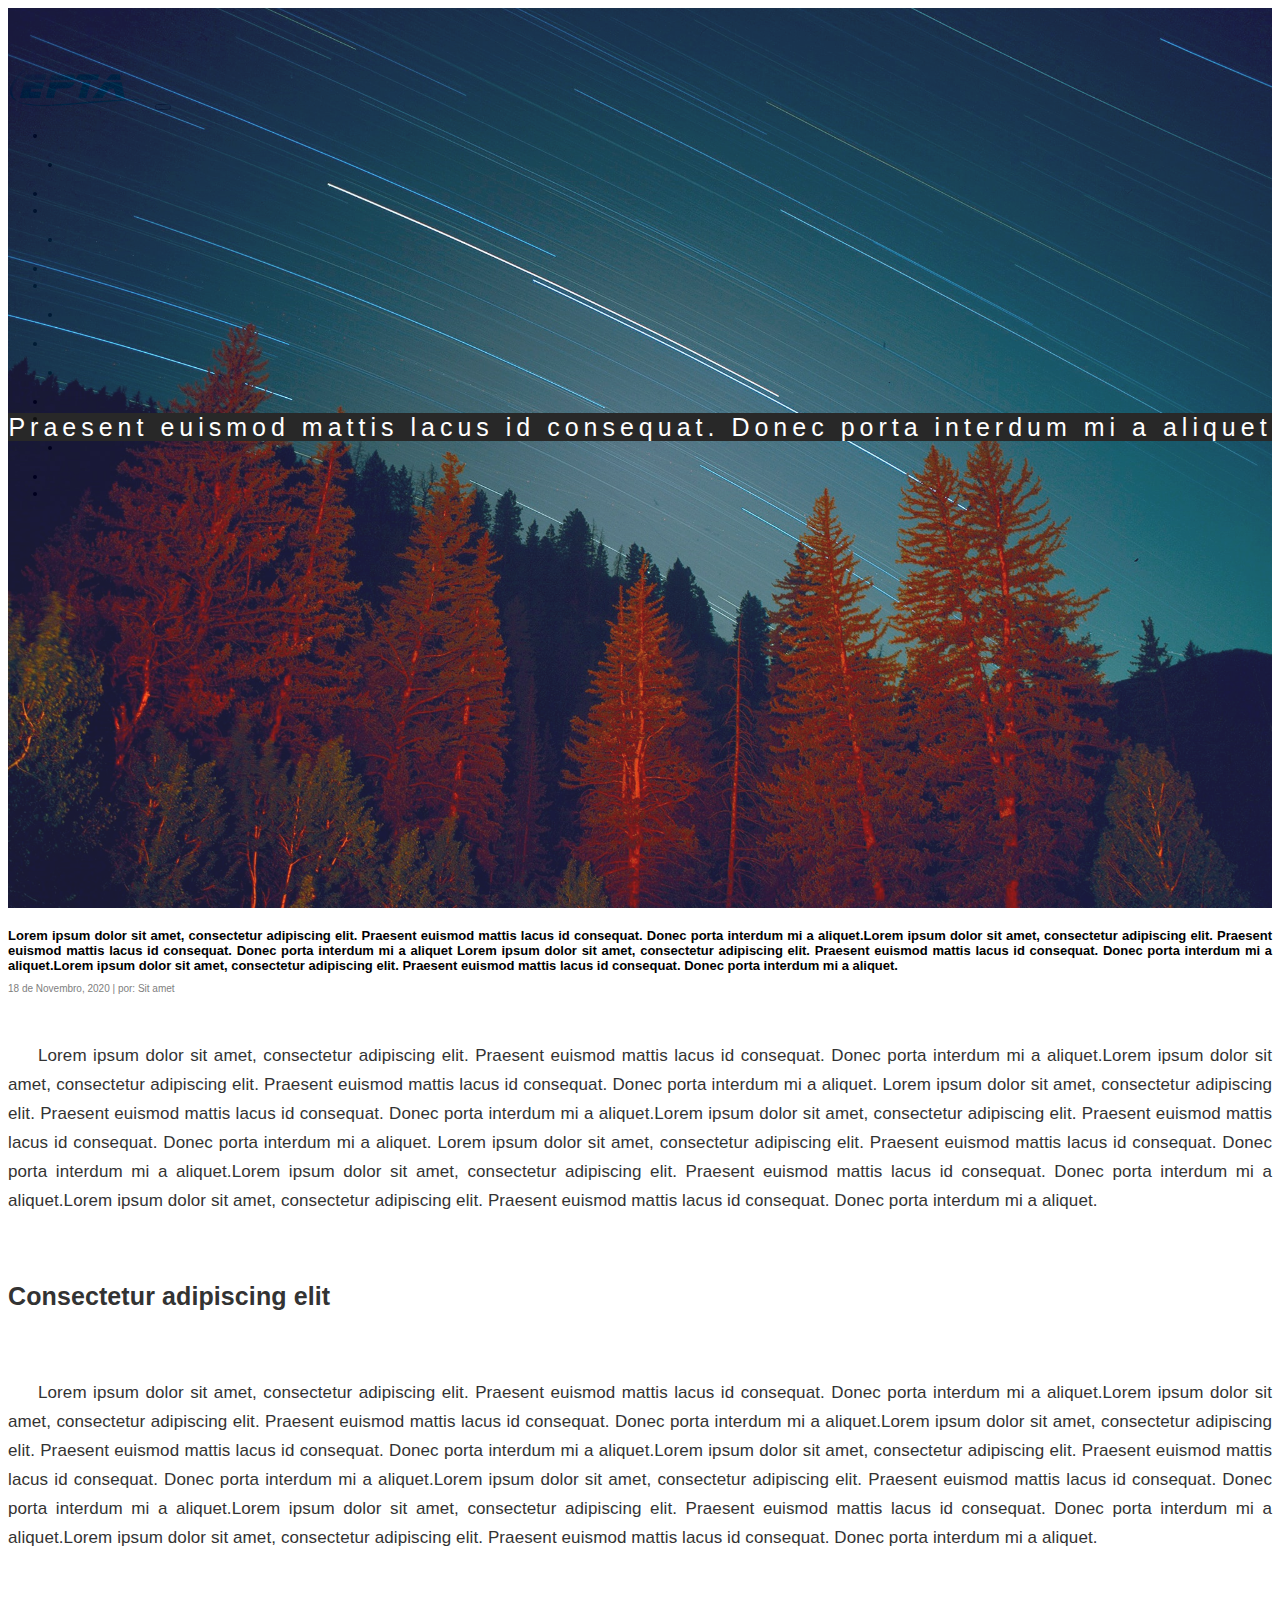
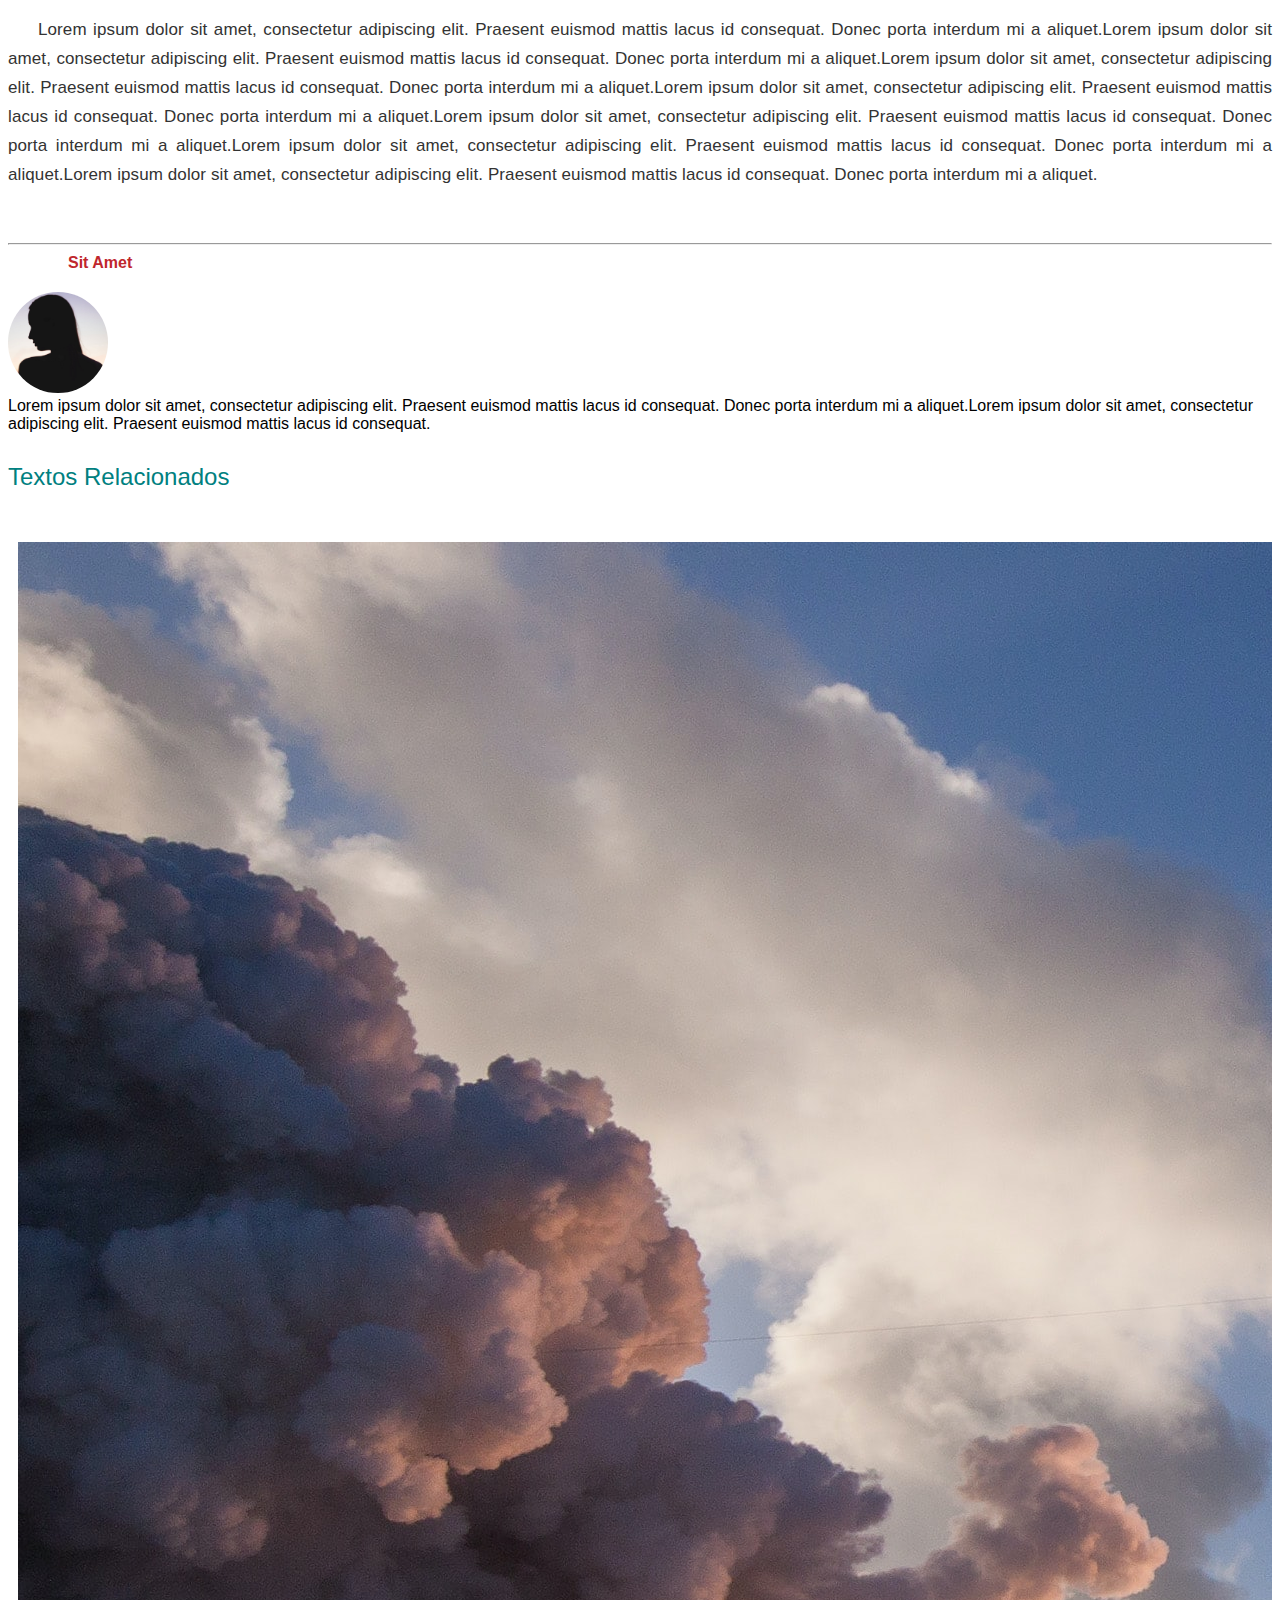
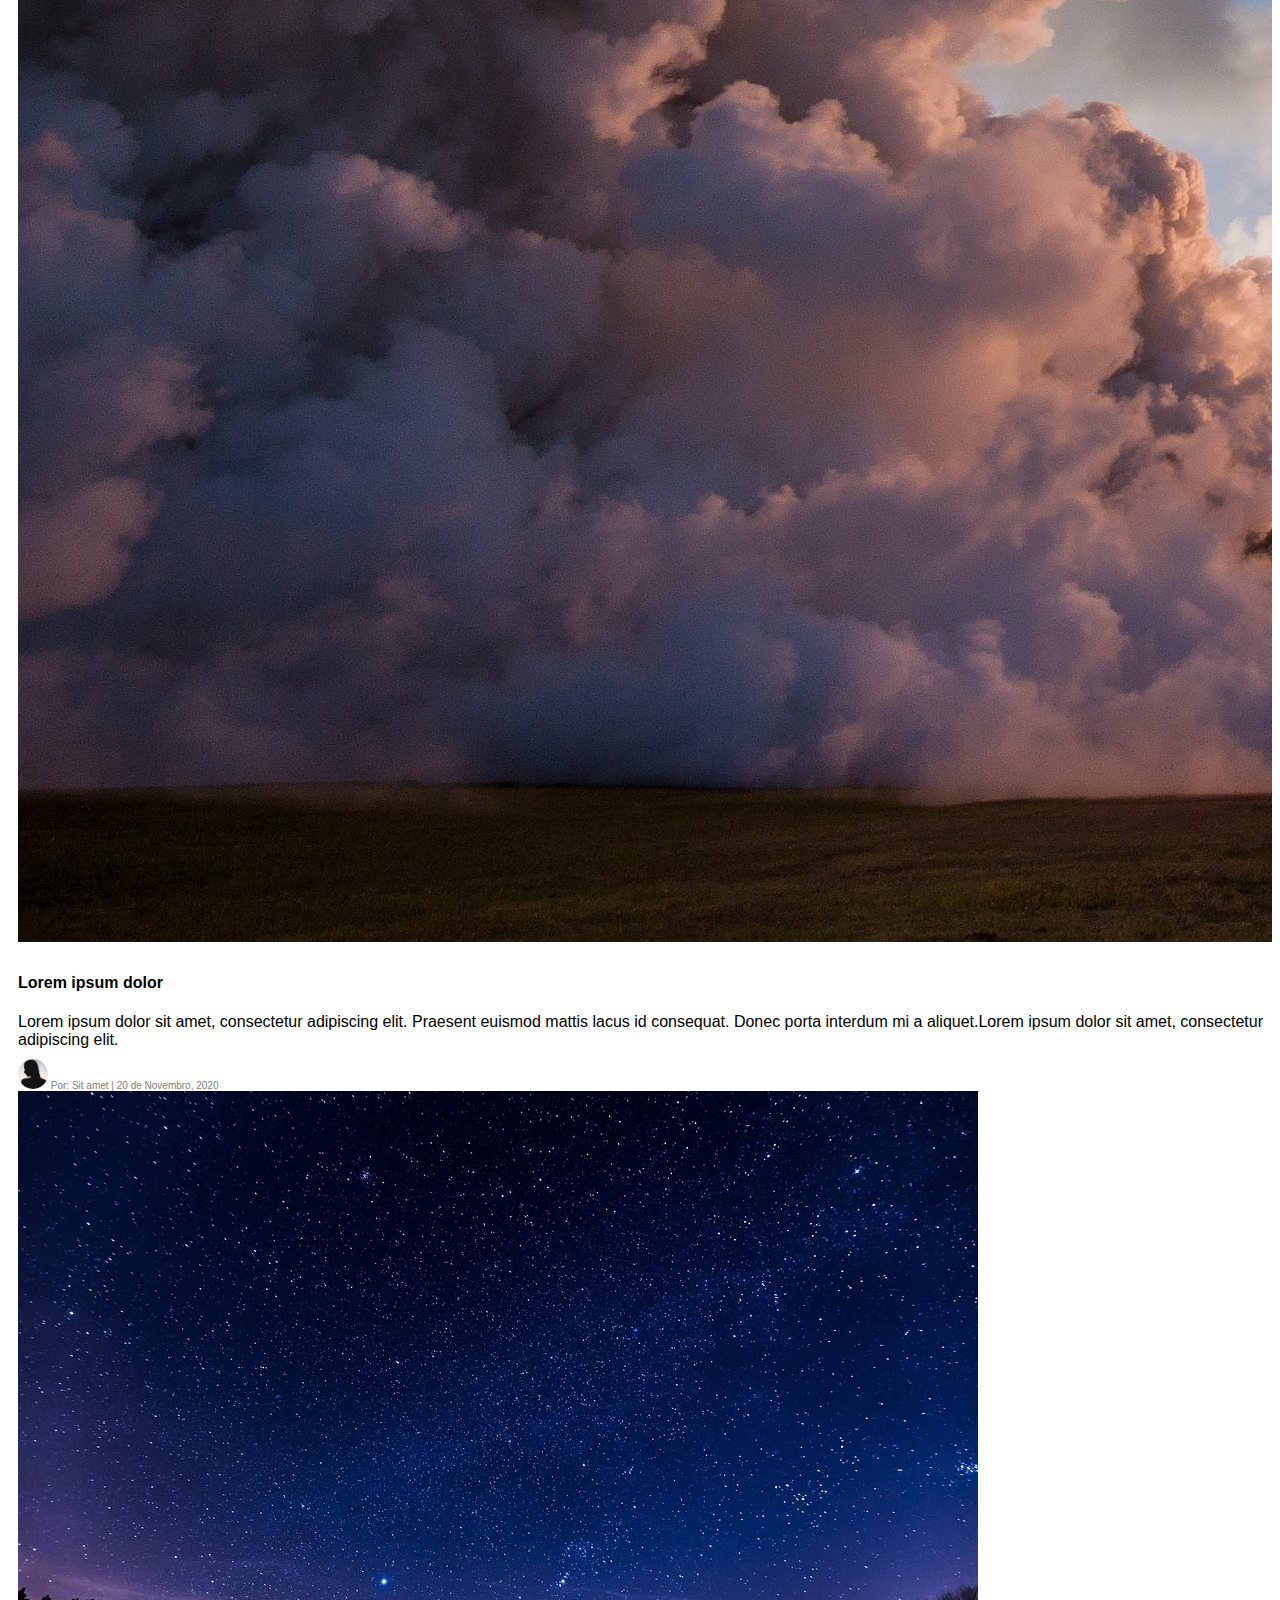
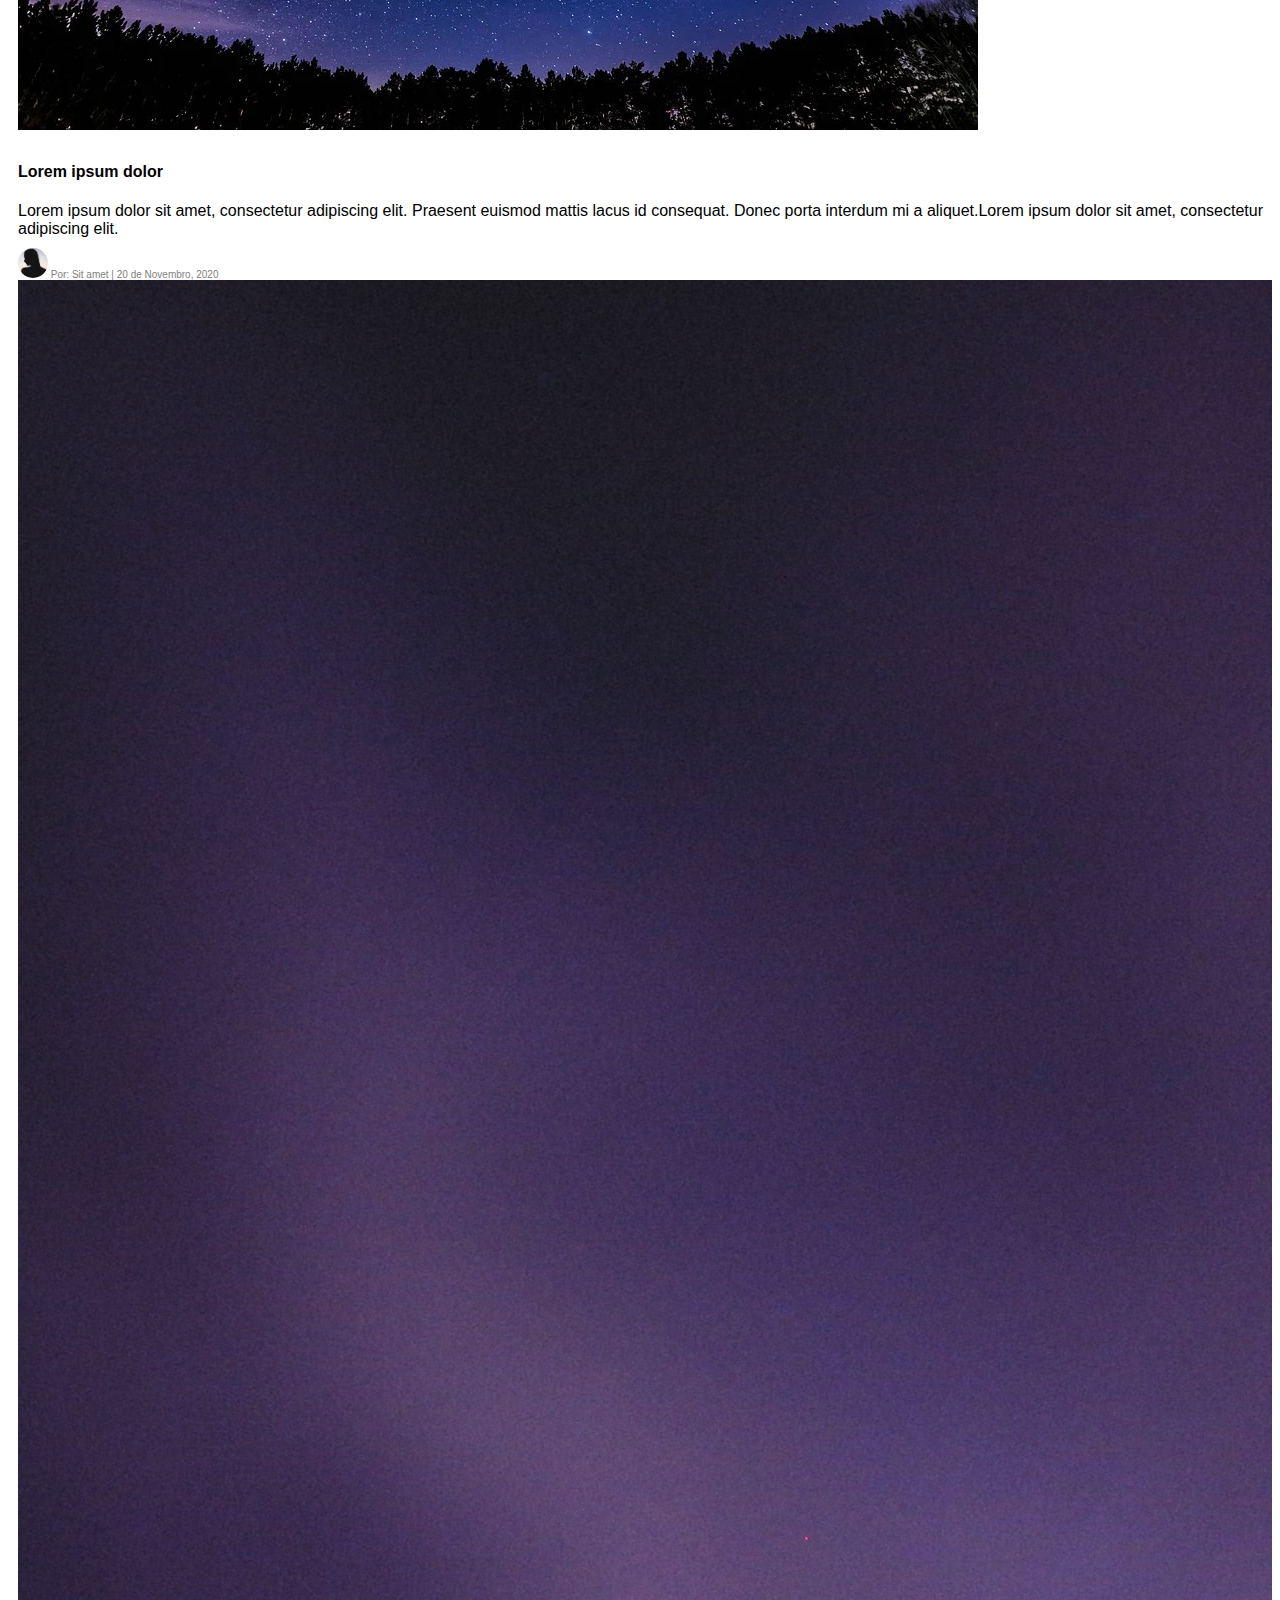
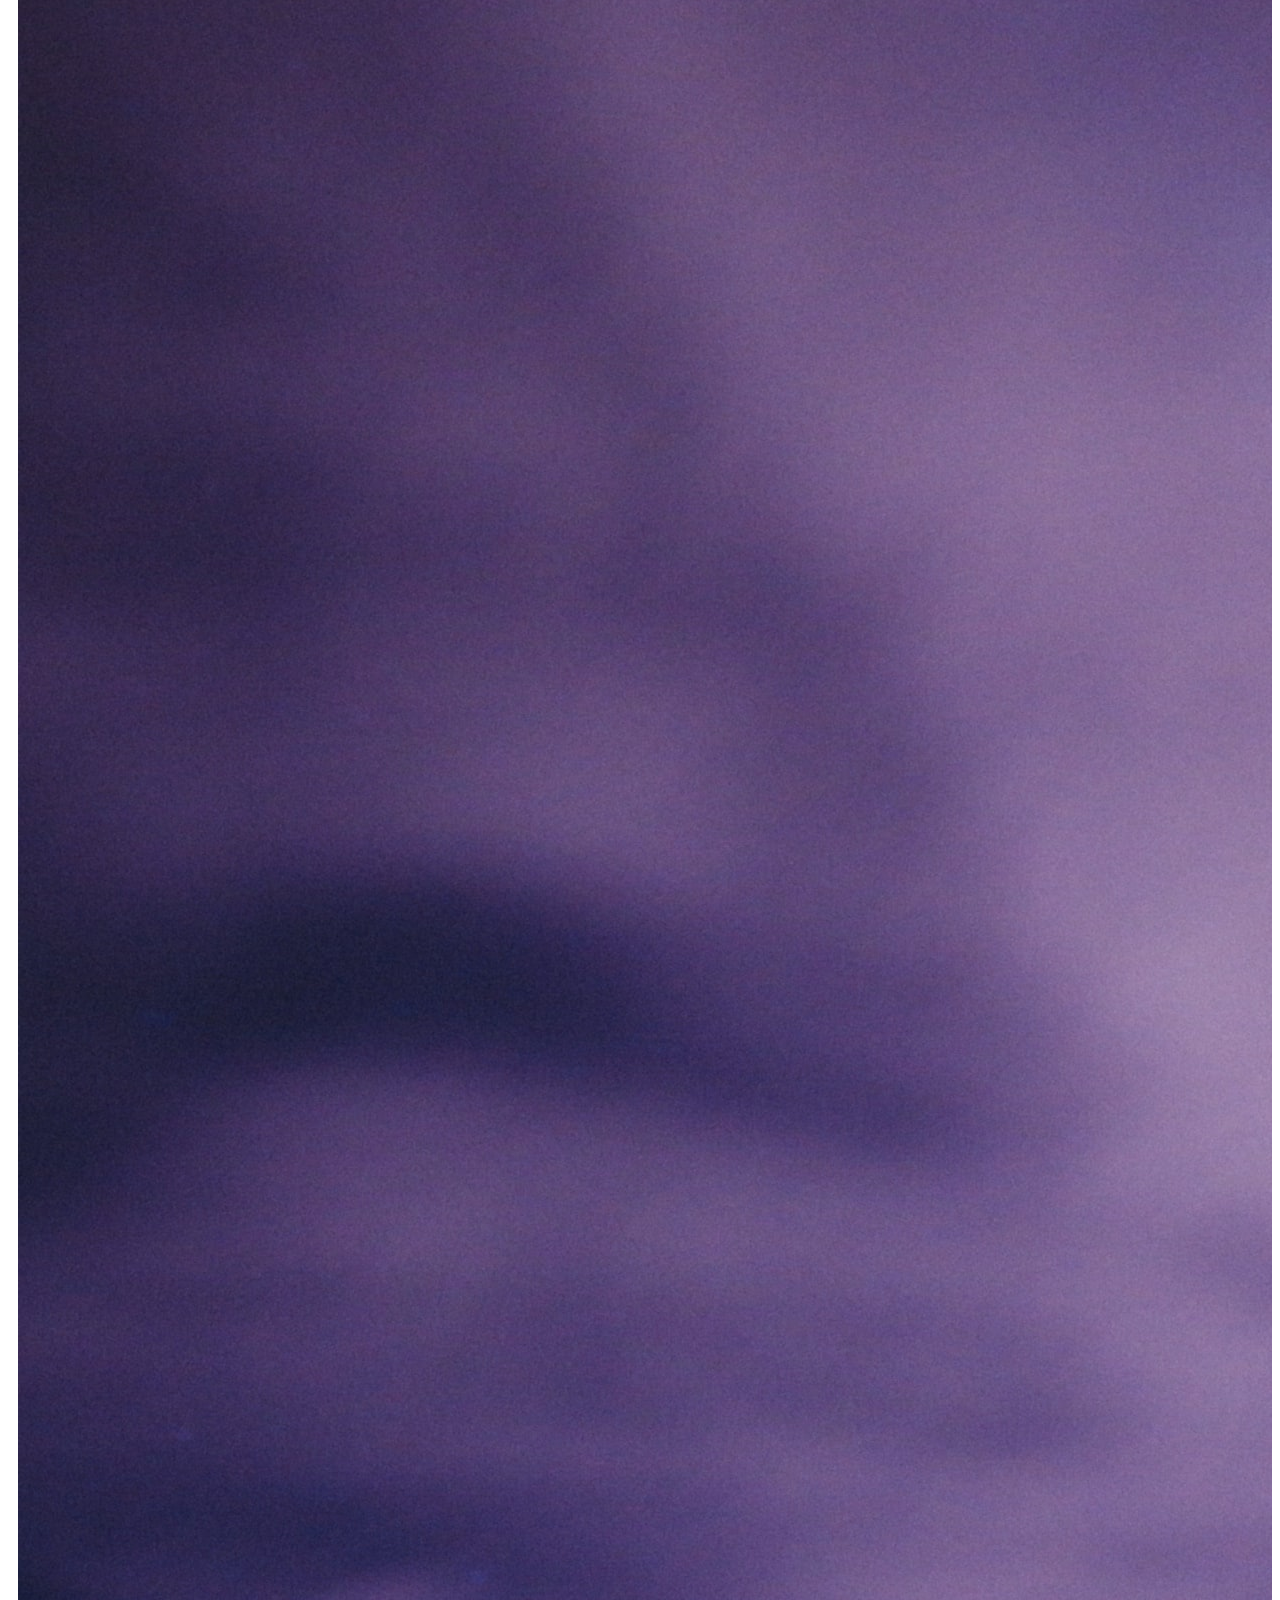
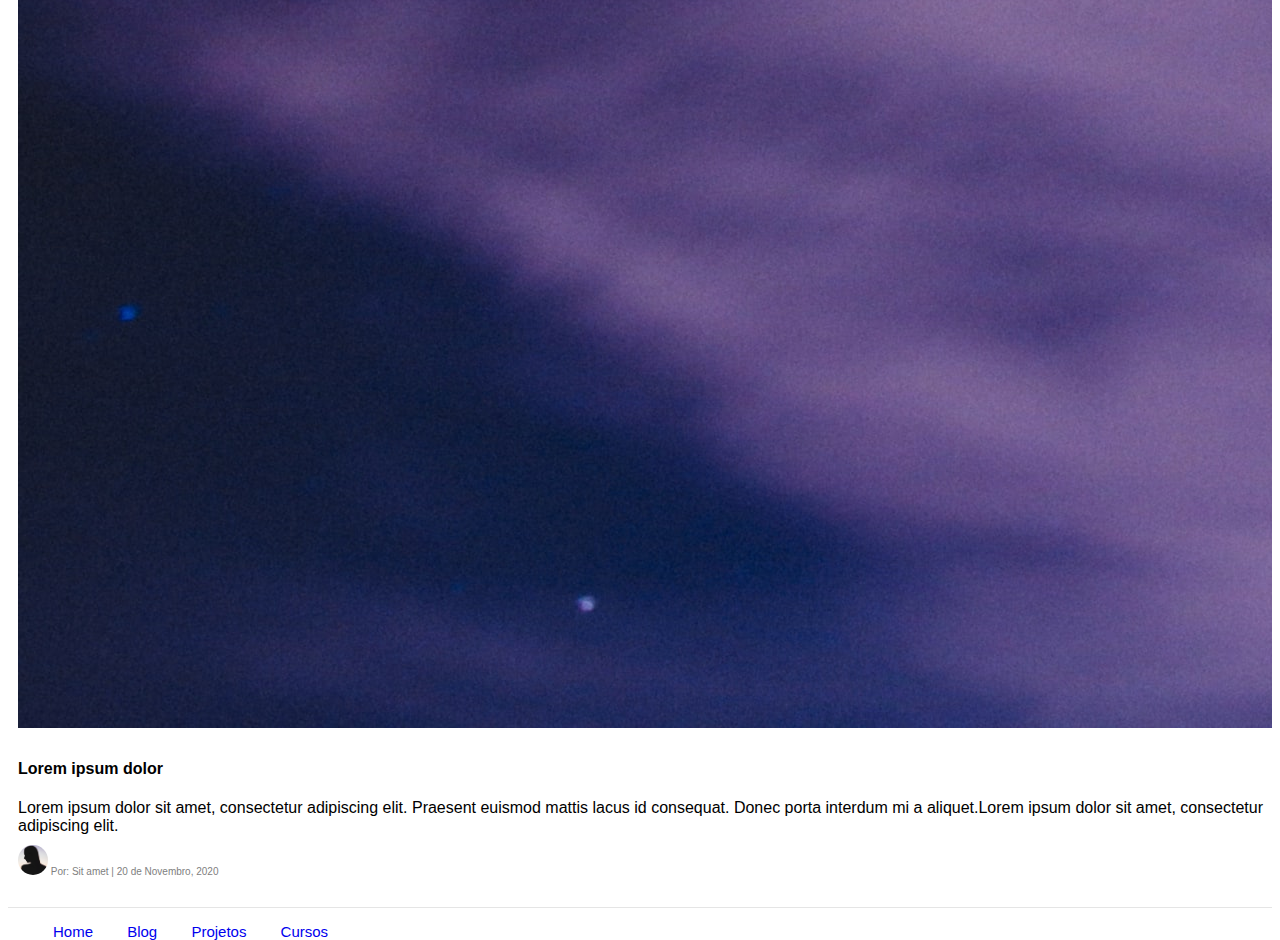
<file: index.html>
<!DOCTYPE html>
<html>
<head>
	<meta charset="utf-8">
    <meta name="viewport" content="width=device-width, initial-scale=1, shrink-to-fit=no">

    <link rel="stylesheet" href="https://stackpath.bootstrapcdn.com/bootstrap/4.1.3/css/bootstrap.min.css" integrity="sha384-MCw98/SFnGE8fJT3GXwEOngsV7Zt27NXFoaoApmYm81iuXoPkFOJwJ8ERdknLPMO" crossorigin="anonymous">

    <link rel="stylesheet" href="https://use.fontawesome.com/releases/v5.3.1/css/all.css" integrity="sha384-mzrmE5qonljUremFsqc01SB46JvROS7bZs3IO2EmfFsd15uHvIt+Y8vEf7N7fWAU" crossorigin="anonymous">
    <link rel="stylesheet" type="text/css" href="estilo2.css">

	<title>Index</title>
	<meta charset="utf-8">
	
</head>
<body>
	
    
    <header>
    <nav class="navbar navbar-expand-md navbar-light  fixed-top navbar-transparente">
      <div class="container-fluid">
        <a href="index.html" class="navbar-brand">
      <img src="imagens/eptalogo1.png" width="142">
      </a>
      <button class="navbar-toggler" data-toggle="collapse" data-target="#nav-principal">
        <i class="fas fa-bars text-white"></i>
      </button>
      <div class="collapse navbar-collapse" id="nav-principal">
        <ul class="navbar-nav ml-auto">
          <li class="nav-item">
            <a href="home.html" class="nav-link">Home</a>
          </li>
           <li class="nav-item divisor" ></li>
          <li class="nav-item">
          <li class="nav-item">
            <a href="blog.html" class="nav-link">Blog</a>
          </li>
           <li class="nav-item divisor" ></li>
          <li class="nav-item">
          <li class="nav-item">
            <a href="projetos.html" class="nav-link">Projetos</a>
          </li>
          <li class="nav-item divisor" ></li>
          <li class="nav-item">
            <a href="cursos.html" class="nav-link">Cursos</a>
          </li>
           <li class="nav-item divisor" ></li>
          <li class="nav-item">
          <li class="nav-item">
            <a href="quem-somos.html" class="nav-link">Quem Somos</a>
          </li>
           <li class="nav-item divisor" ></li>
          <li class="nav-item">
          <li class="nav-item">
            <a href="loja2.html" class="nav-link">Loja</a>
          </li>
        </ul>
      </div>
      </div>
      
    </nav>
   </header>
	<div class="caixa1">
		<div class="conteudo-titulo">
			<span class="titulo">Praesent euismod mattis lacus id consequat. Donec porta interdum mi a aliquet</span>
		</div>
	</div>
	<div class="container maxWidth" >
	<div class="row ">
        <div class="col-md-12">
	 <div id="resumo">
    Lorem ipsum dolor sit amet, consectetur adipiscing elit. Praesent euismod mattis lacus id consequat. Donec porta interdum mi a aliquet.Lorem ipsum dolor sit amet, consectetur adipiscing elit. Praesent euismod mattis lacus id consequat. Donec porta interdum mi a aliquet
    Lorem ipsum dolor sit amet, consectetur adipiscing elit. Praesent euismod mattis lacus id consequat. Donec porta interdum mi a aliquet.Lorem ipsum dolor sit amet, consectetur adipiscing elit. Praesent euismod mattis lacus id consequat. Donec porta interdum mi a aliquet. 
  

    </div>

    <div id="autor">
    18 de Novembro, 2020 | por: Sit amet 
  </div>
<div id="materia">
      <p>Lorem ipsum dolor sit amet, consectetur adipiscing elit. Praesent euismod mattis lacus id consequat. Donec porta interdum mi a aliquet.Lorem ipsum dolor sit amet, consectetur adipiscing elit. Praesent euismod mattis lacus id consequat. Donec porta interdum mi a aliquet.
      Lorem ipsum dolor sit amet, consectetur adipiscing elit. Praesent euismod mattis lacus id consequat. Donec porta interdum mi a aliquet.Lorem ipsum dolor sit amet, consectetur adipiscing elit. Praesent euismod mattis lacus id consequat. Donec porta interdum mi a aliquet.
    Lorem ipsum dolor sit amet, consectetur adipiscing elit. Praesent euismod mattis lacus id consequat. Donec porta interdum mi a aliquet.Lorem ipsum dolor sit amet, consectetur adipiscing elit. Praesent euismod mattis lacus id consequat. Donec porta interdum mi a aliquet.Lorem ipsum dolor sit amet, consectetur adipiscing elit. Praesent euismod mattis lacus id consequat. Donec porta interdum mi a aliquet. </p>
    <br>
    <h2>Consectetur adipiscing elit</h2><br>
        <p>Lorem ipsum dolor sit amet, consectetur adipiscing elit. Praesent euismod mattis lacus id consequat. Donec porta interdum mi a aliquet.Lorem ipsum dolor sit amet, consectetur adipiscing elit. Praesent euismod mattis lacus id consequat. Donec porta interdum mi a aliquet.Lorem ipsum dolor sit amet, consectetur adipiscing elit. Praesent euismod mattis lacus id consequat. Donec porta interdum mi a aliquet.Lorem ipsum dolor sit amet, consectetur adipiscing elit. Praesent euismod mattis lacus id consequat. Donec porta interdum mi a aliquet.Lorem ipsum dolor sit amet, consectetur adipiscing elit. Praesent euismod mattis lacus id consequat. Donec porta interdum mi a aliquet.Lorem ipsum dolor sit amet, consectetur adipiscing elit. Praesent euismod mattis lacus id consequat. Donec porta interdum mi a aliquet.Lorem ipsum dolor sit amet, consectetur adipiscing elit. Praesent euismod mattis lacus id consequat. Donec porta interdum mi a aliquet. </p> <br>
    
    
        <p>Lorem ipsum dolor sit amet, consectetur adipiscing elit. Praesent euismod mattis lacus id consequat. Donec porta interdum mi a aliquet.Lorem ipsum dolor sit amet, consectetur adipiscing elit. Praesent euismod mattis lacus id consequat. Donec porta interdum mi a aliquet.Lorem ipsum dolor sit amet, consectetur adipiscing elit. Praesent euismod mattis lacus id consequat. Donec porta interdum mi a aliquet.Lorem ipsum dolor sit amet, consectetur adipiscing elit. Praesent euismod mattis lacus id consequat. Donec porta interdum mi a aliquet.Lorem ipsum dolor sit amet, consectetur adipiscing elit. Praesent euismod mattis lacus id consequat. Donec porta interdum mi a aliquet.Lorem ipsum dolor sit amet, consectetur adipiscing elit. Praesent euismod mattis lacus id consequat. Donec porta interdum mi a aliquet.Lorem ipsum dolor sit amet, consectetur adipiscing elit. Praesent euismod mattis lacus id consequat. Donec porta interdum mi a aliquet. </p>
        <br><hr>
    </div>
    </div>
    <div class="nome">
      Sit Amet
    </div>
    <div class="media">
    <div class="imagem">
    <img class="mr-3"src="imagens/perfil4.jpeg" > </div>
   <div class="media-body">
      Lorem ipsum dolor sit amet, consectetur adipiscing elit. Praesent euismod mattis lacus id consequat. Donec porta interdum mi a aliquet.Lorem ipsum dolor sit amet, consectetur adipiscing elit. Praesent euismod mattis lacus id consequat.
    </div>
    </div>
    </div>

        </div>
      </div>
    </div>
<div id="relacionados" class="text-center">
      Textos Relacionados
    </div>
    <section class="caixa"><!-- inicio sessao recentes -->
      <div class="container maxWidth">
        <div class="row">

           <div class="col-md-4">
             <div class="zoom">

             <a class="transp" href="index.html"><img src="imagens/spacex.jpg" class="img-fluid"></a>
             
             
             <h4>Lorem ipsum dolor</h4>
             
                Lorem ipsum dolor sit amet, consectetur adipiscing elit. Praesent euismod mattis lacus id consequat. Donec porta interdum mi a aliquet.Lorem ipsum dolor sit amet, consectetur adipiscing elit.  
              
              <div  id="autor"><img class="mb-2" src="imagens/perfil4.jpeg" width="30" height="30"> Por: Sit amet | 20 de Novembro, 2020
                </div>
              </div>
           </div>
           <div class="col-md-4">
             <div class="zoom">
            <a  class="transp" href="index.html"> <img  src="imagens/sky.jpg" class="img-fluid"></a>
           
             <h4>Lorem ipsum dolor</h4>
             
                Lorem ipsum dolor sit amet, consectetur adipiscing elit. Praesent euismod mattis lacus id consequat. Donec porta interdum mi a aliquet.Lorem ipsum dolor sit amet, consectetur adipiscing elit.  
              
              <div id="autor"><img class="mb-2" src="imagens/perfil4.jpeg" width="30" height="30"> Por: Sit amet | 20 de Novembro, 2020
                </div>
              </div>
           </div>
           <div class="col-md-4">
             <div class="zoom">
            <a class="transp" href="index.html"><img  src="imagens/4.jpg" class="img-fluid"></a>
           
             <h4>Lorem ipsum dolor</h4>
             
                Lorem ipsum dolor sit amet, consectetur adipiscing elit. Praesent euismod mattis lacus id consequat. Donec porta interdum mi a aliquet.Lorem ipsum dolor sit amet, consectetur adipiscing elit.  
              
              <div id="autor"><img class="mb-2" src="imagens/perfil4.jpeg" width="30" height="30"> Por: Sit amet | 20 de Novembro, 2020
                </div>
              </div>
           </div>
         
        </div>
        
      </div>
</section>
     <footer class="mt-4 mb-4">
      <div class="container-fluid">
        <div class="row">
          <div class="col-md-8">
            <div id="rodape2">
            <p>
              <a href="home.html">Home</a>
              <a href="blog.html">Blog</a>
              <a href="projetos.html">Projetos</a>
              <a href="cursos.html">Cursos</a>
              
            </p>
          </div>
          </div>
          <div class="col-md-4 d-flex justify-content-end rodape">
             <a href="" class="btn btn-outline-dark ml-2">
                 <i class="fab fa-facebook-f"></i>                 
                </a>
                <a href="" class="btn btn-outline-dark ml-2">
                <i class="fab fa-github"></i>
              </a>
              <a href="" class="btn btn-outline-dark ml-2">
              <i class="fab fa-instagram"></i>
            </a>
            <a href="" class="btn btn-outline-dark ml-2">
            <i class="fab fa-linkedin-in"></i>
          </a>
          </div>
        </div>
        
      </div>
    </footer>

  
    <script src="https://code.jquery.com/jquery-3.3.1.slim.min.js" integrity="sha384-q8i/X+965DzO0rT7abK41JStQIAqVgRVzpbzo5smXKp4YfRvH+8abtTE1Pi6jizo" crossorigin="anonymous"></script>
    <script src="https://cdnjs.cloudflare.com/ajax/libs/popper.js/1.14.3/umd/popper.min.js" integrity="sha384-ZMP7rVo3mIykV+2+9J3UJ46jBk0WLaUAdn689aCwoqbBJiSnjAK/l8WvCWPIPm49" crossorigin="anonymous"></script>
    <script src="https://stackpath.bootstrapcdn.com/bootstrap/4.1.3/js/bootstrap.min.js" integrity="sha384-ChfqqxuZUCnJSK3+MXmPNIyE6ZbWh2IMqE241rYiqJxyMiZ6OW/JmZQ5stwEULTy" crossorigin="anonymous"></script>
  </body>
</html>
</file>
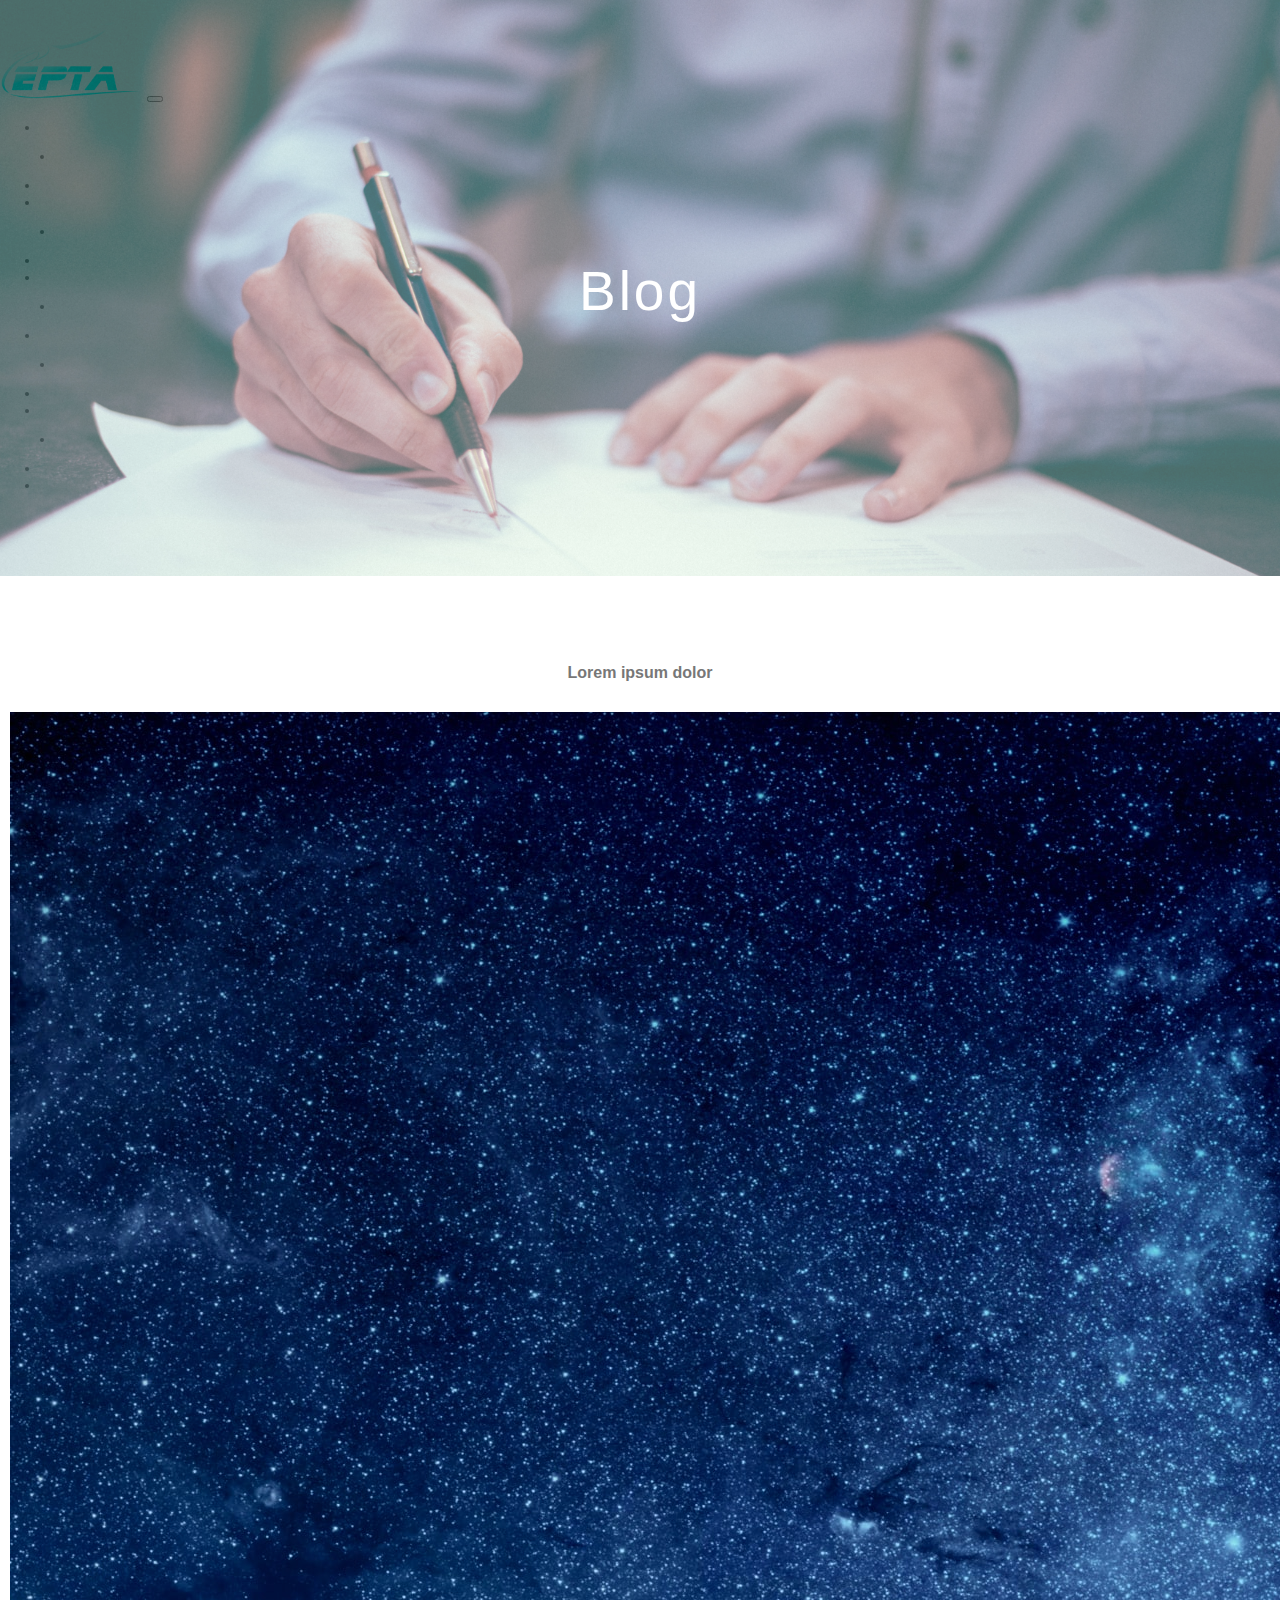
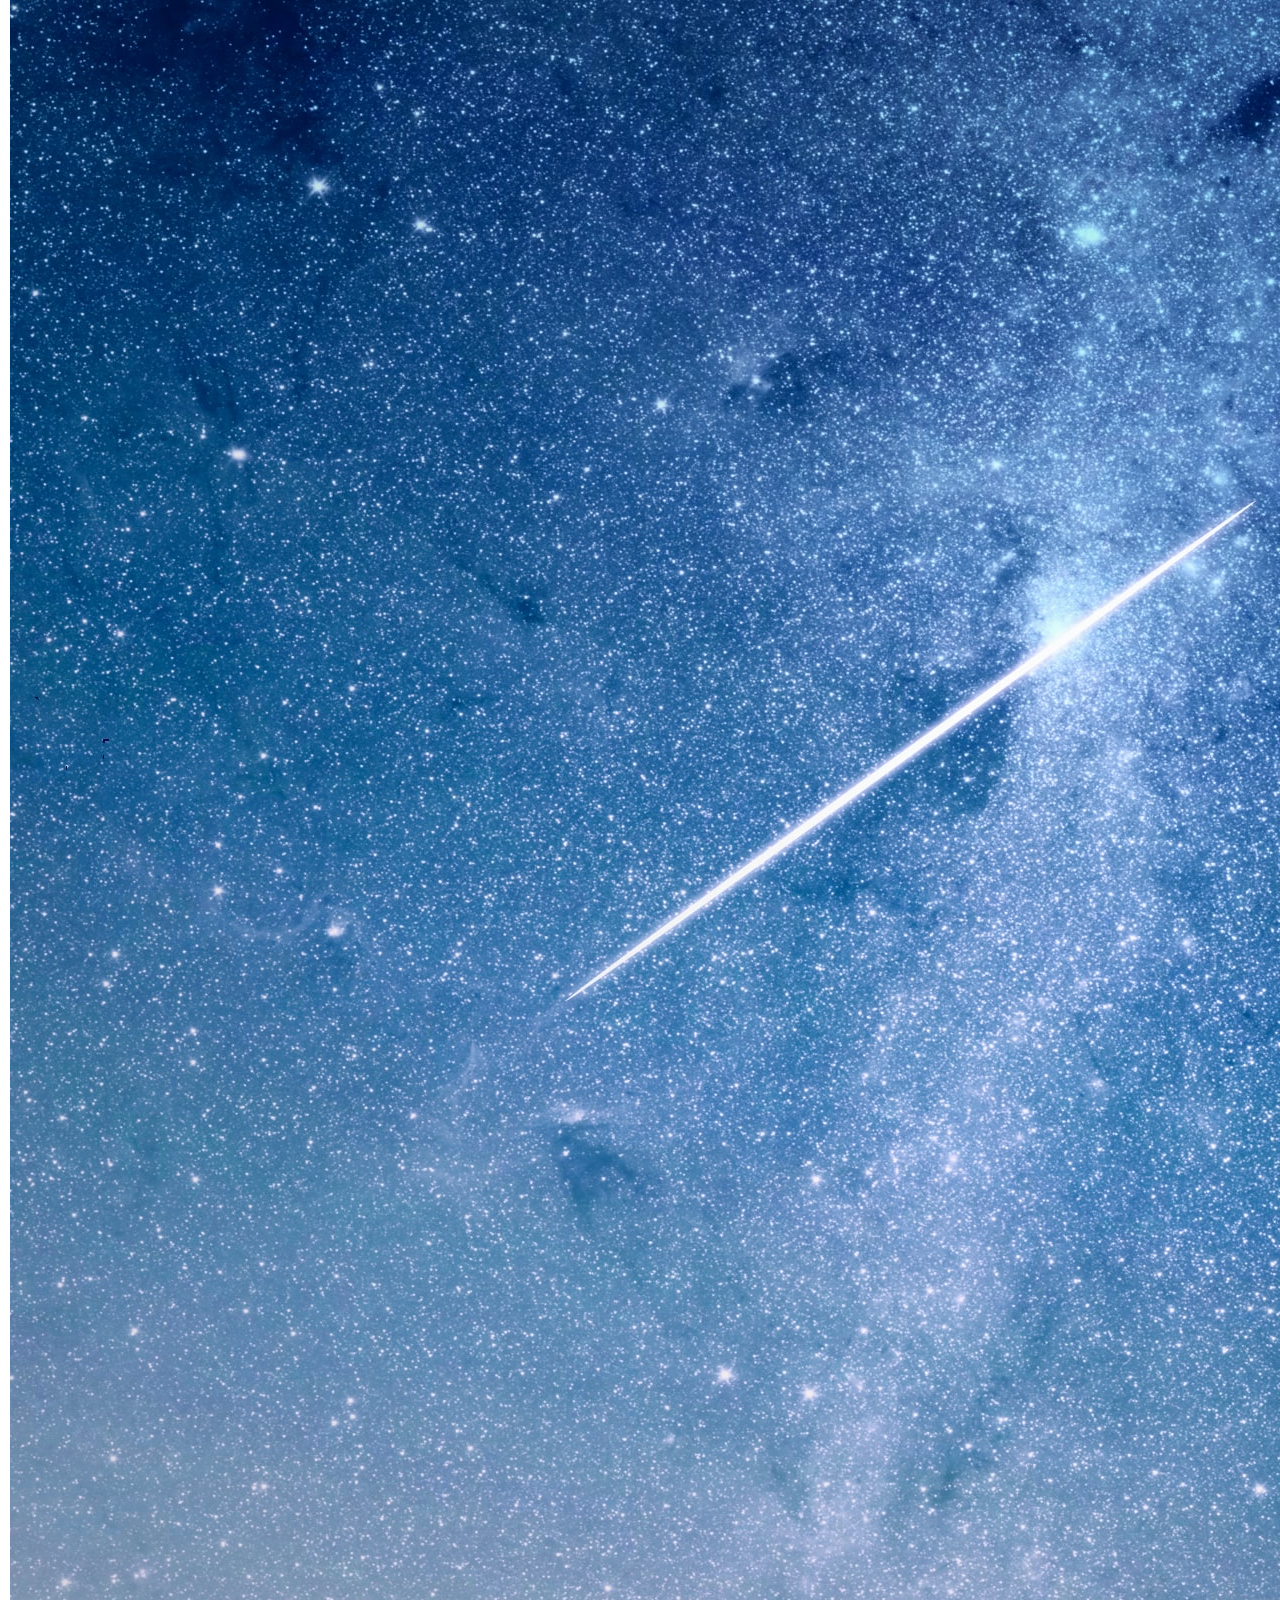
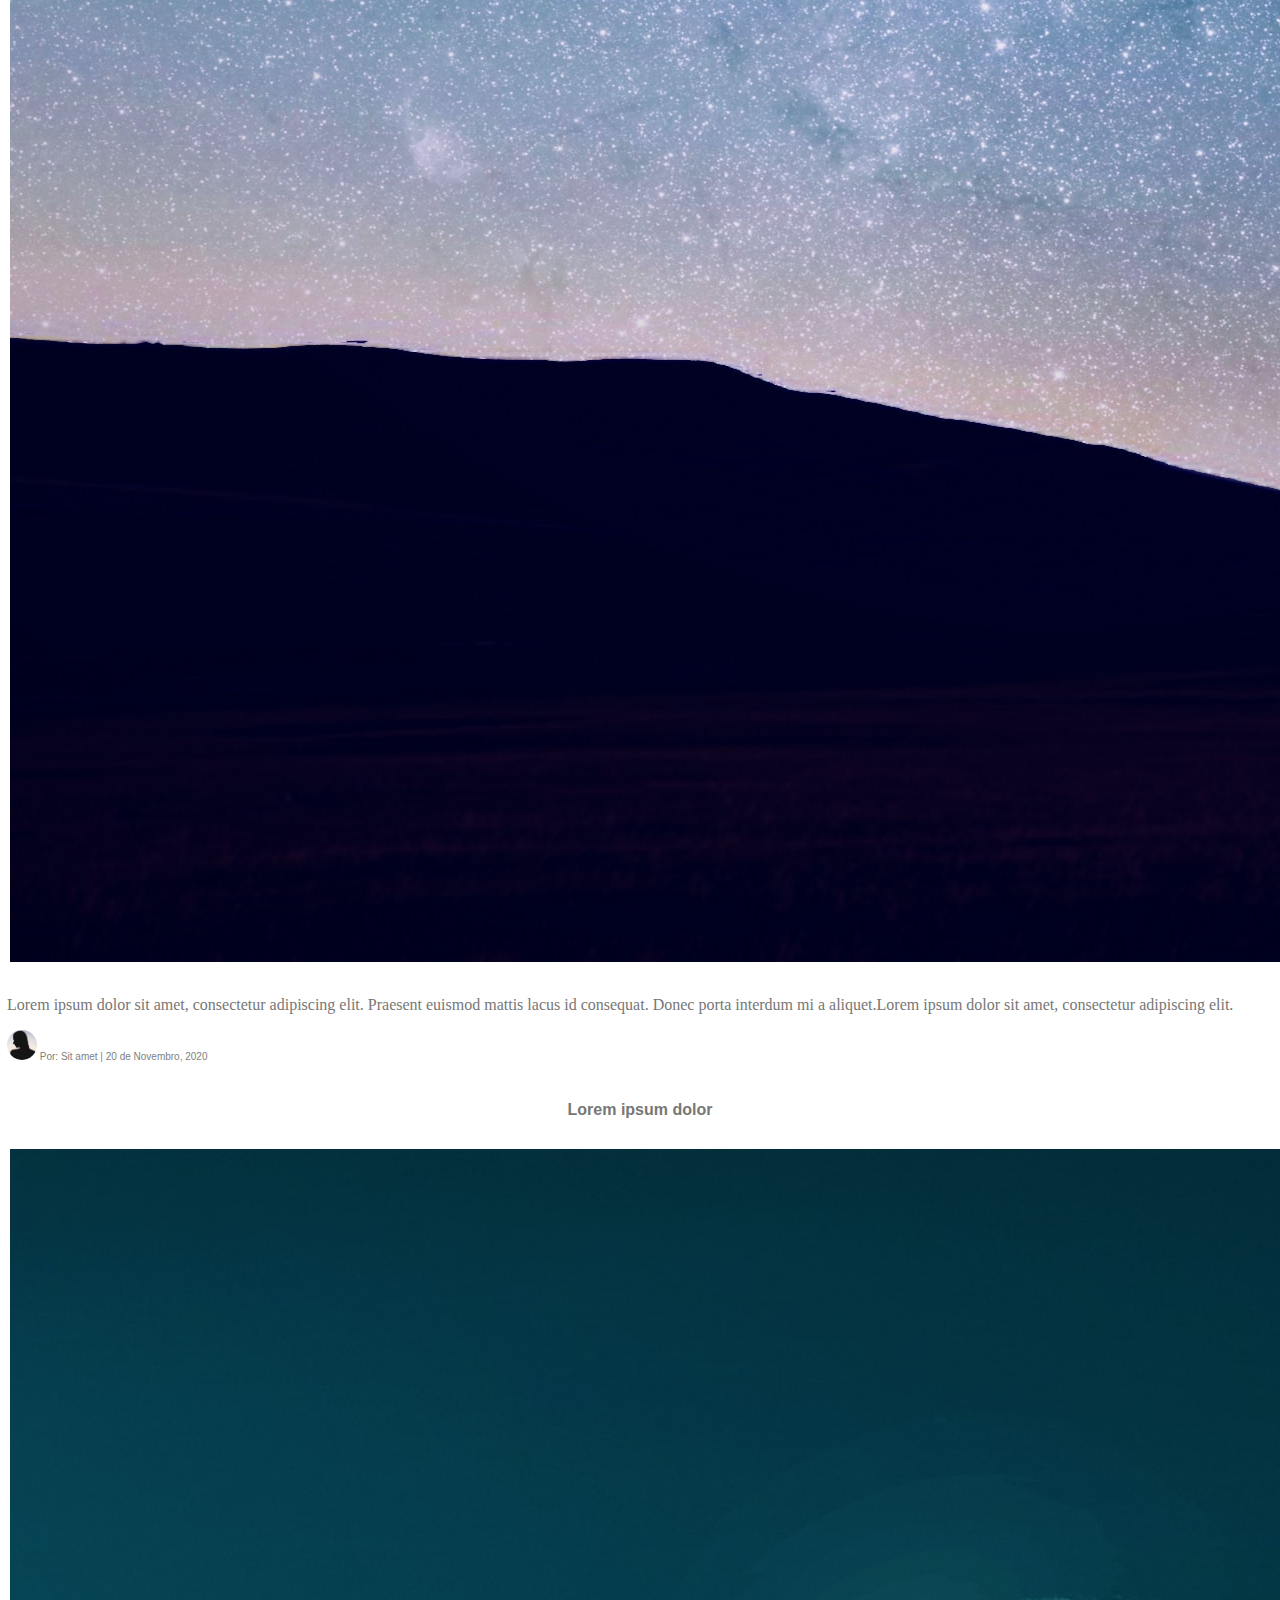
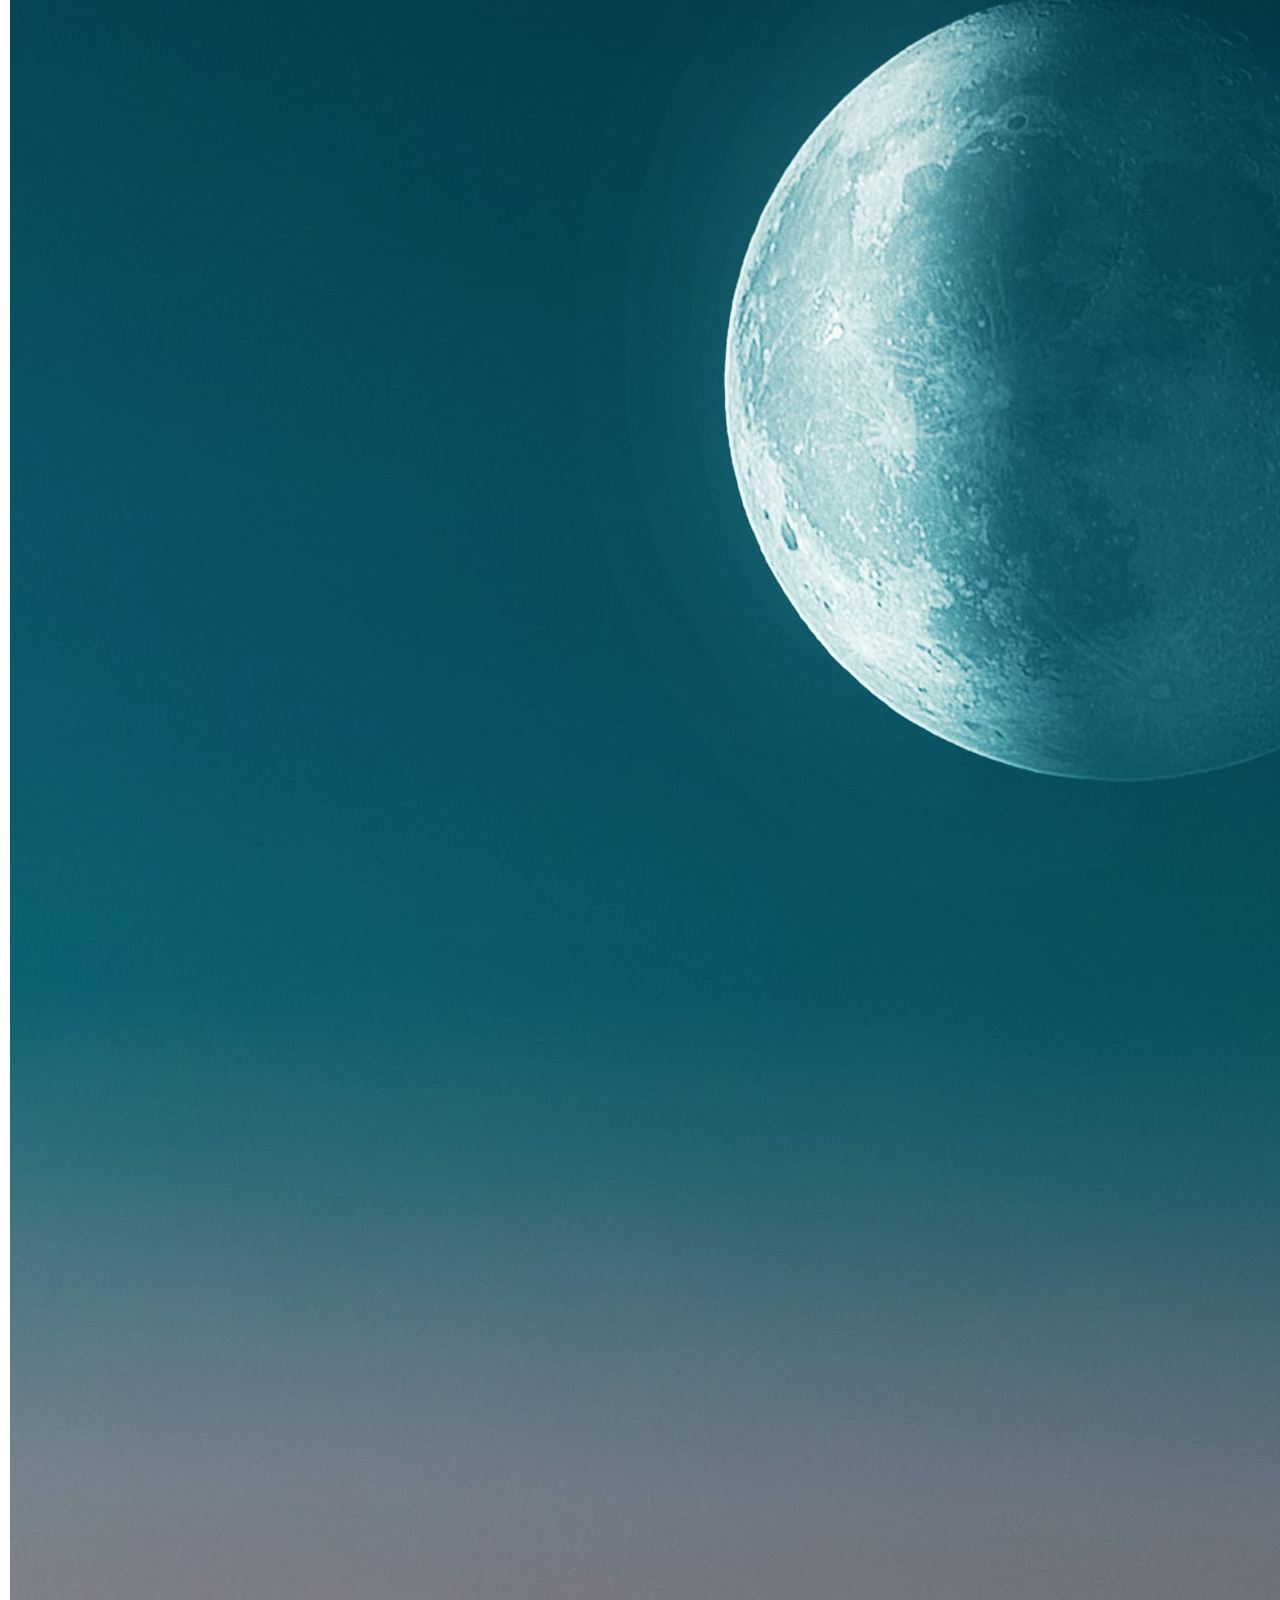
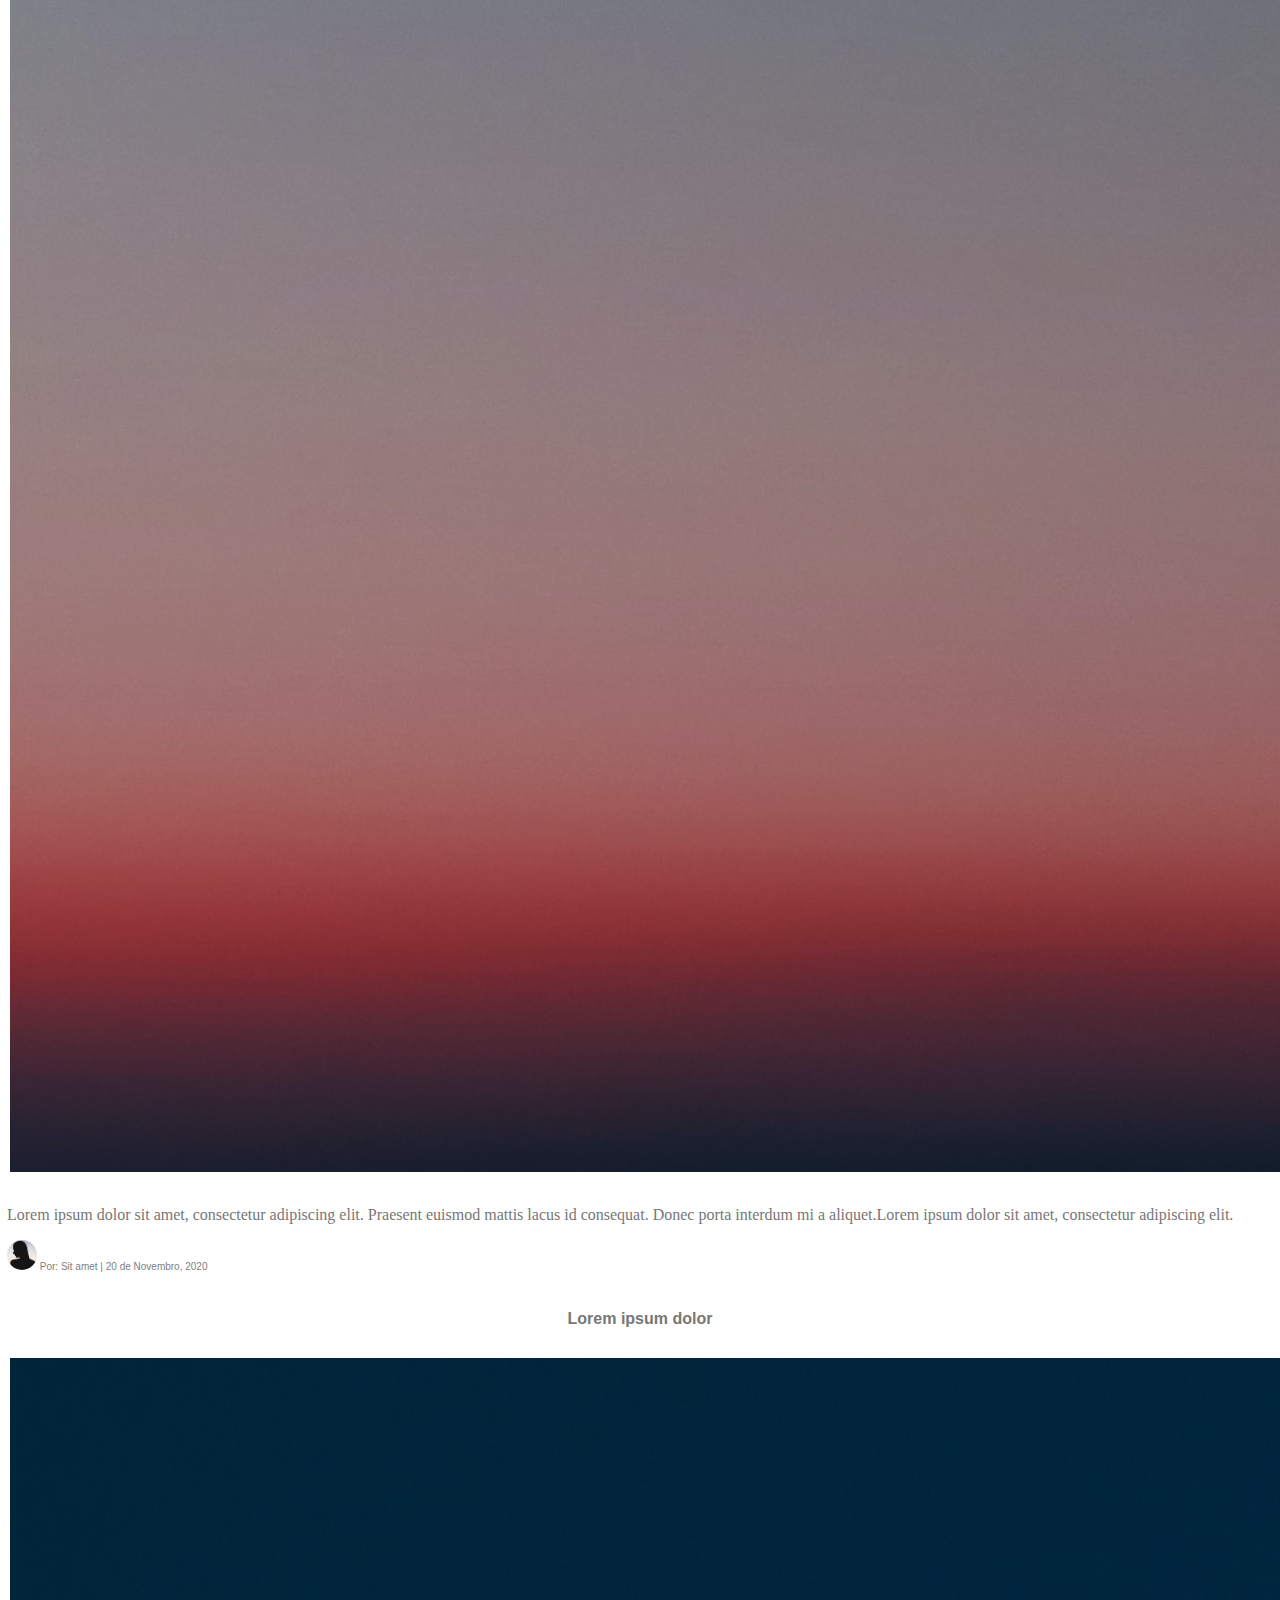
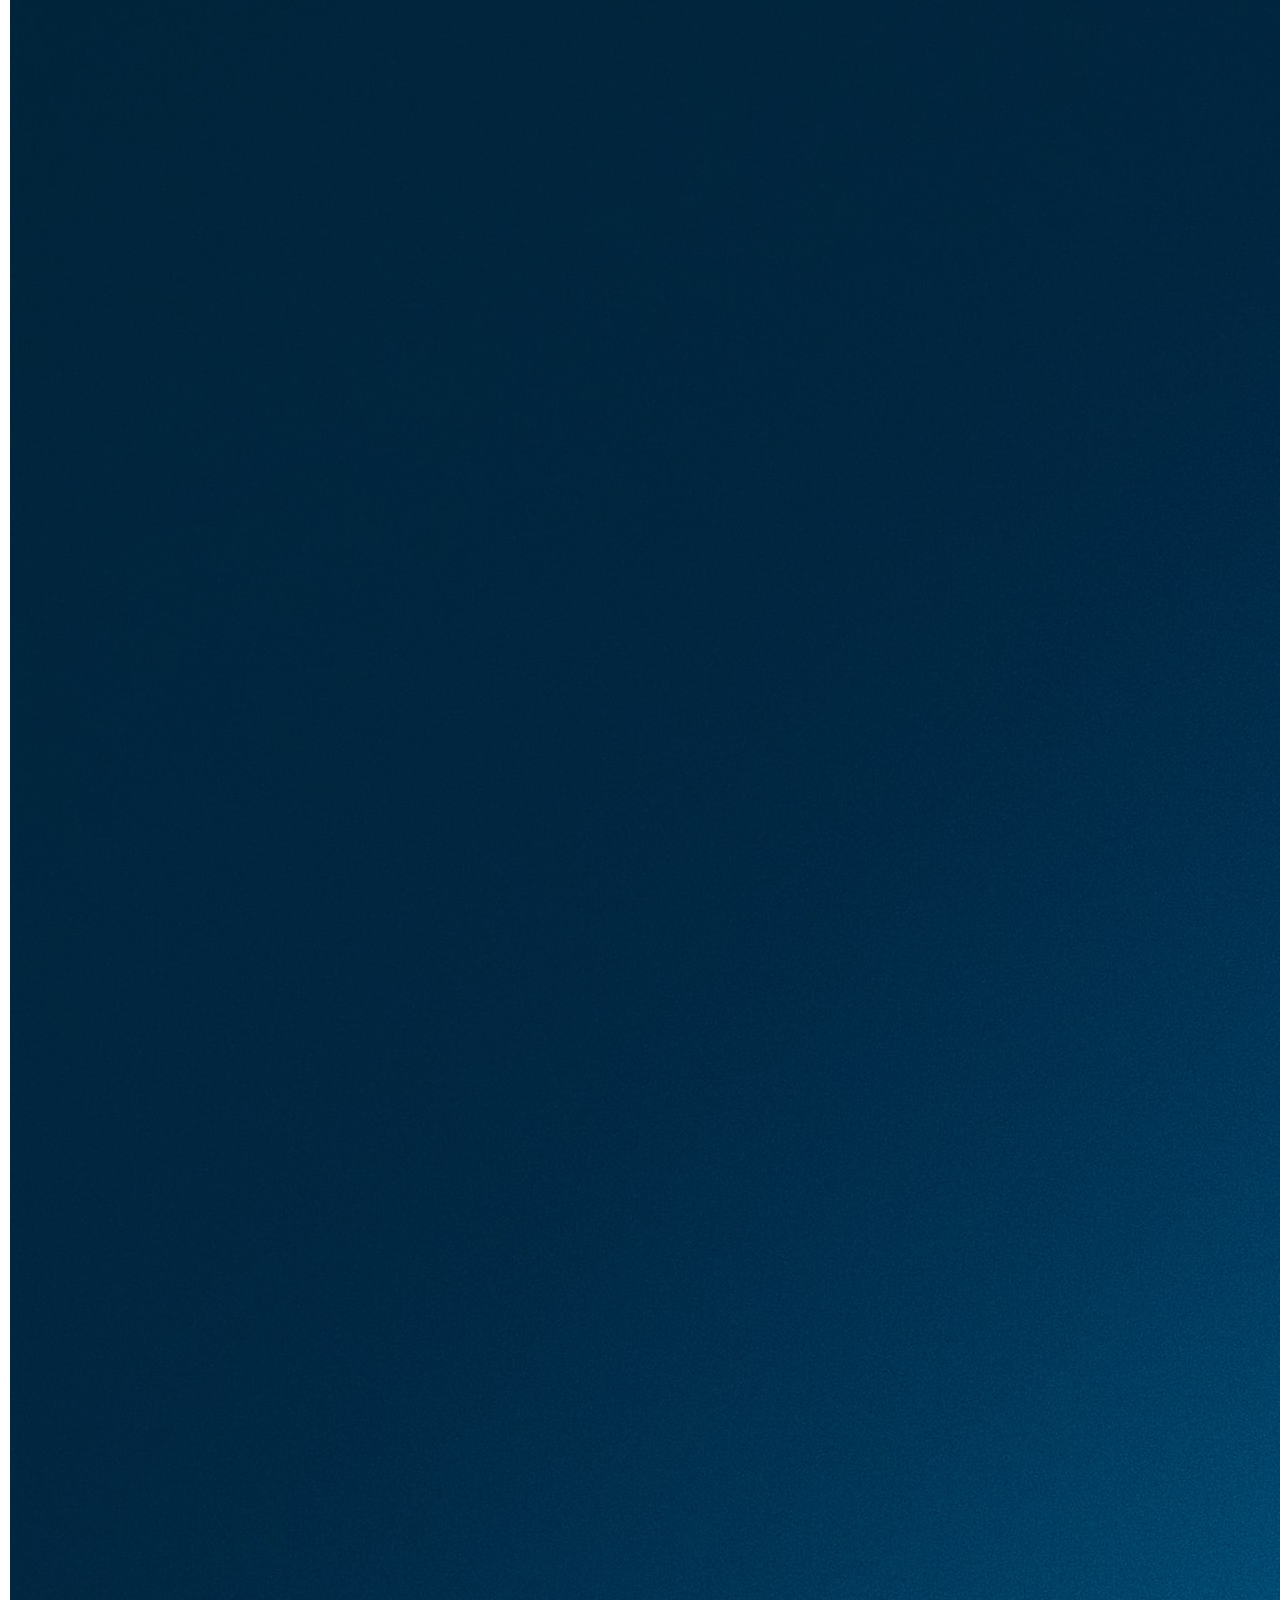
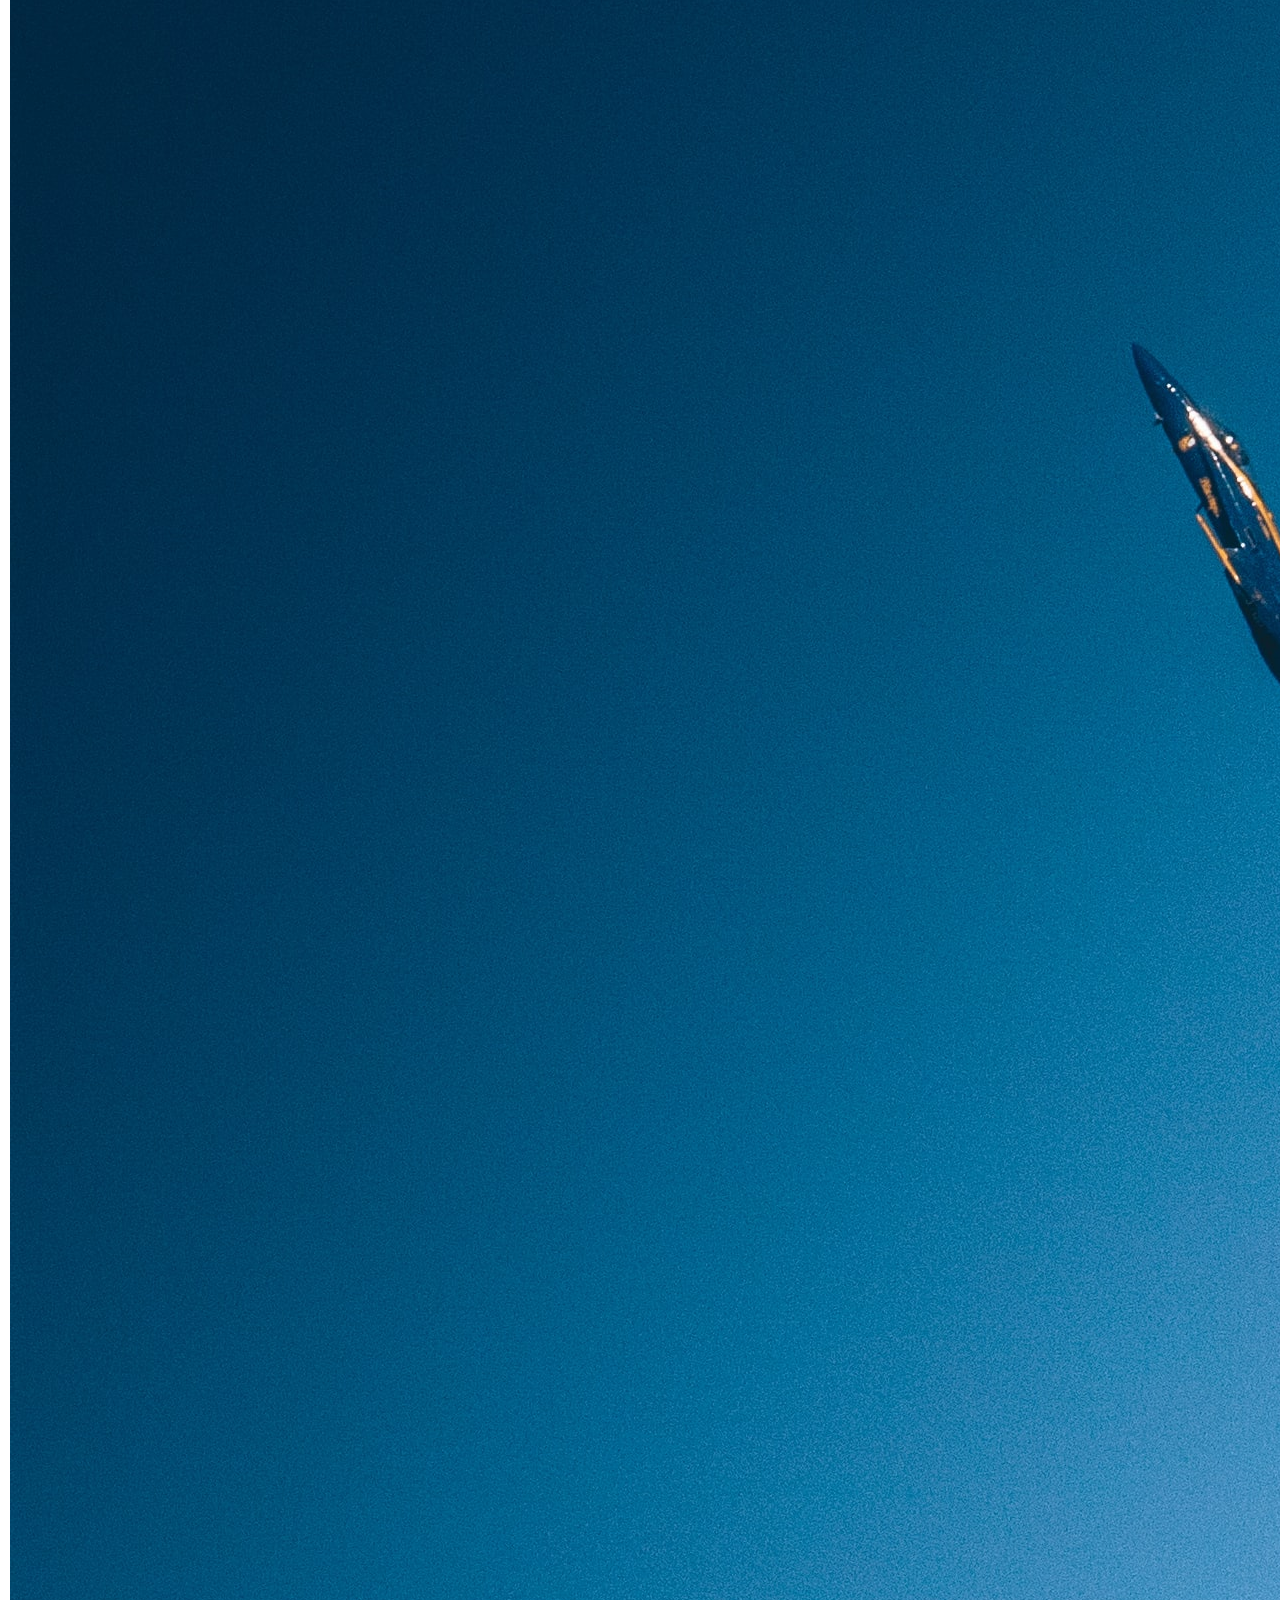
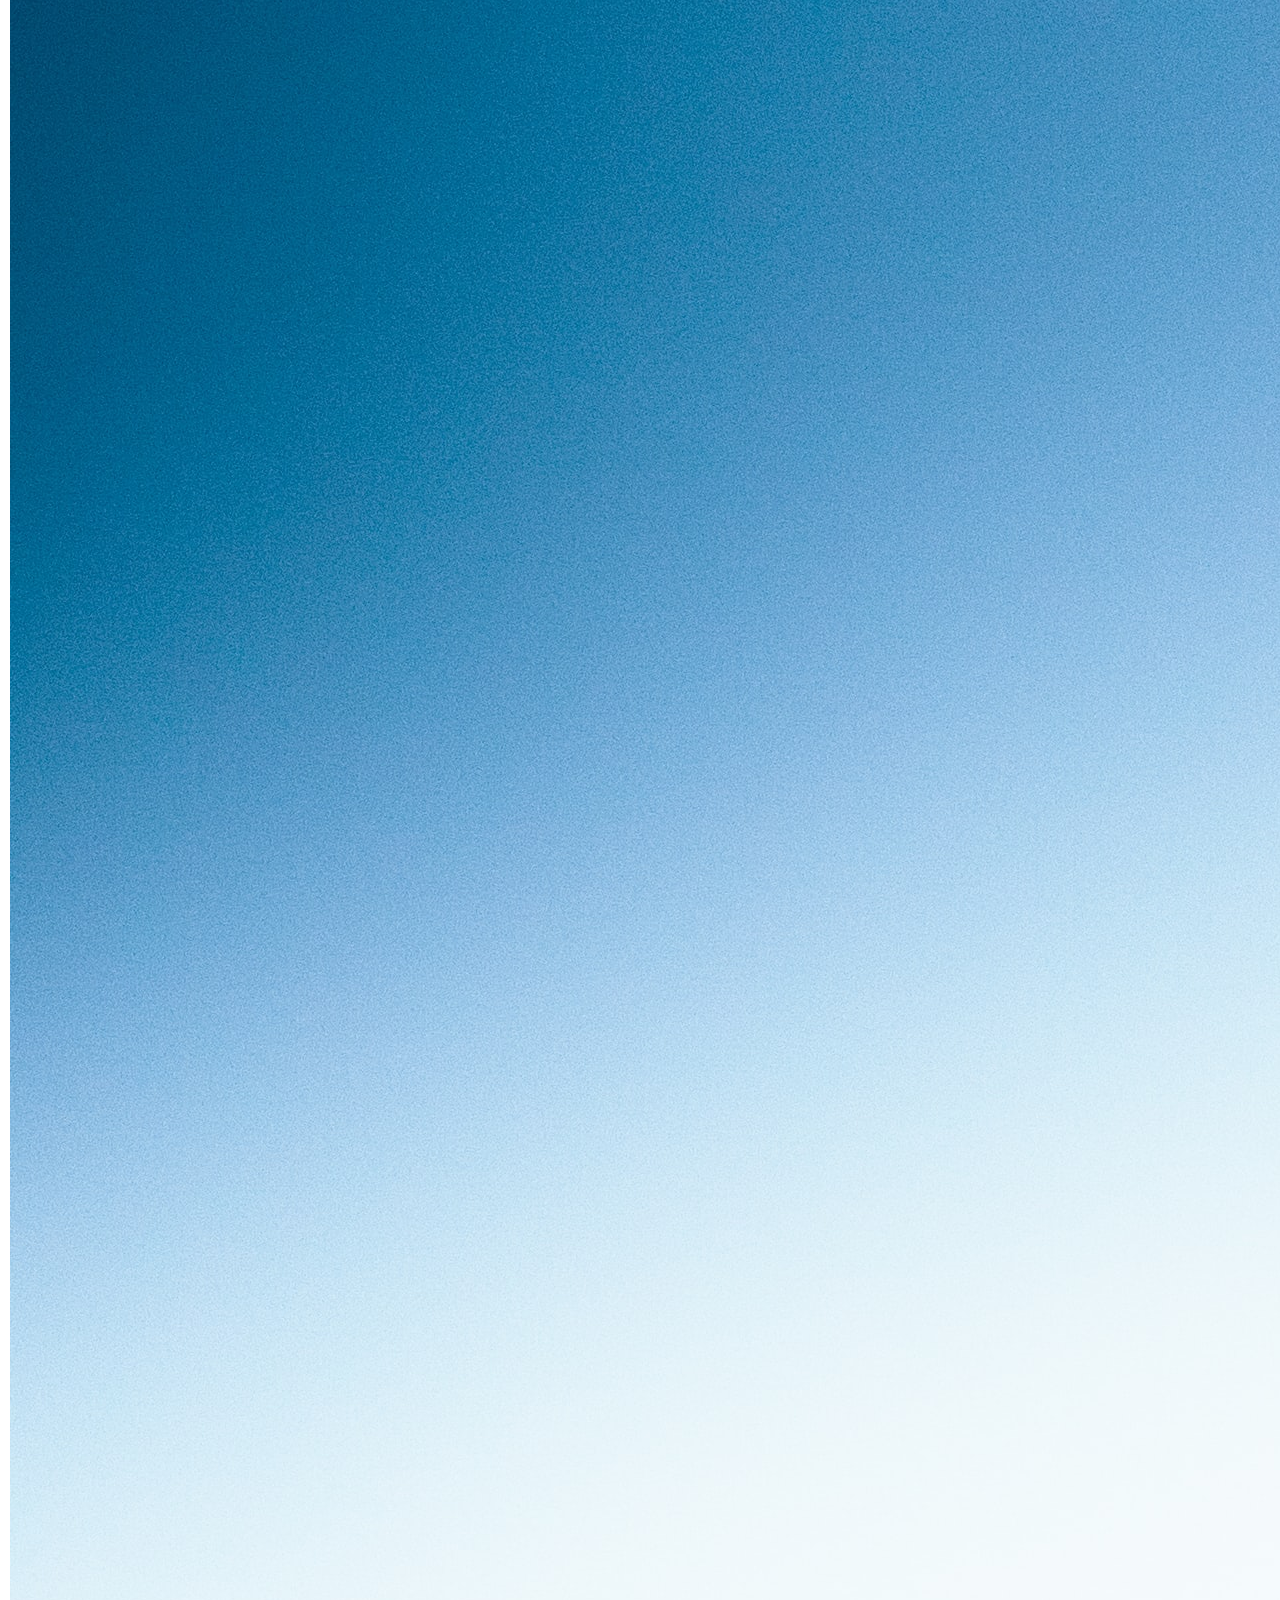
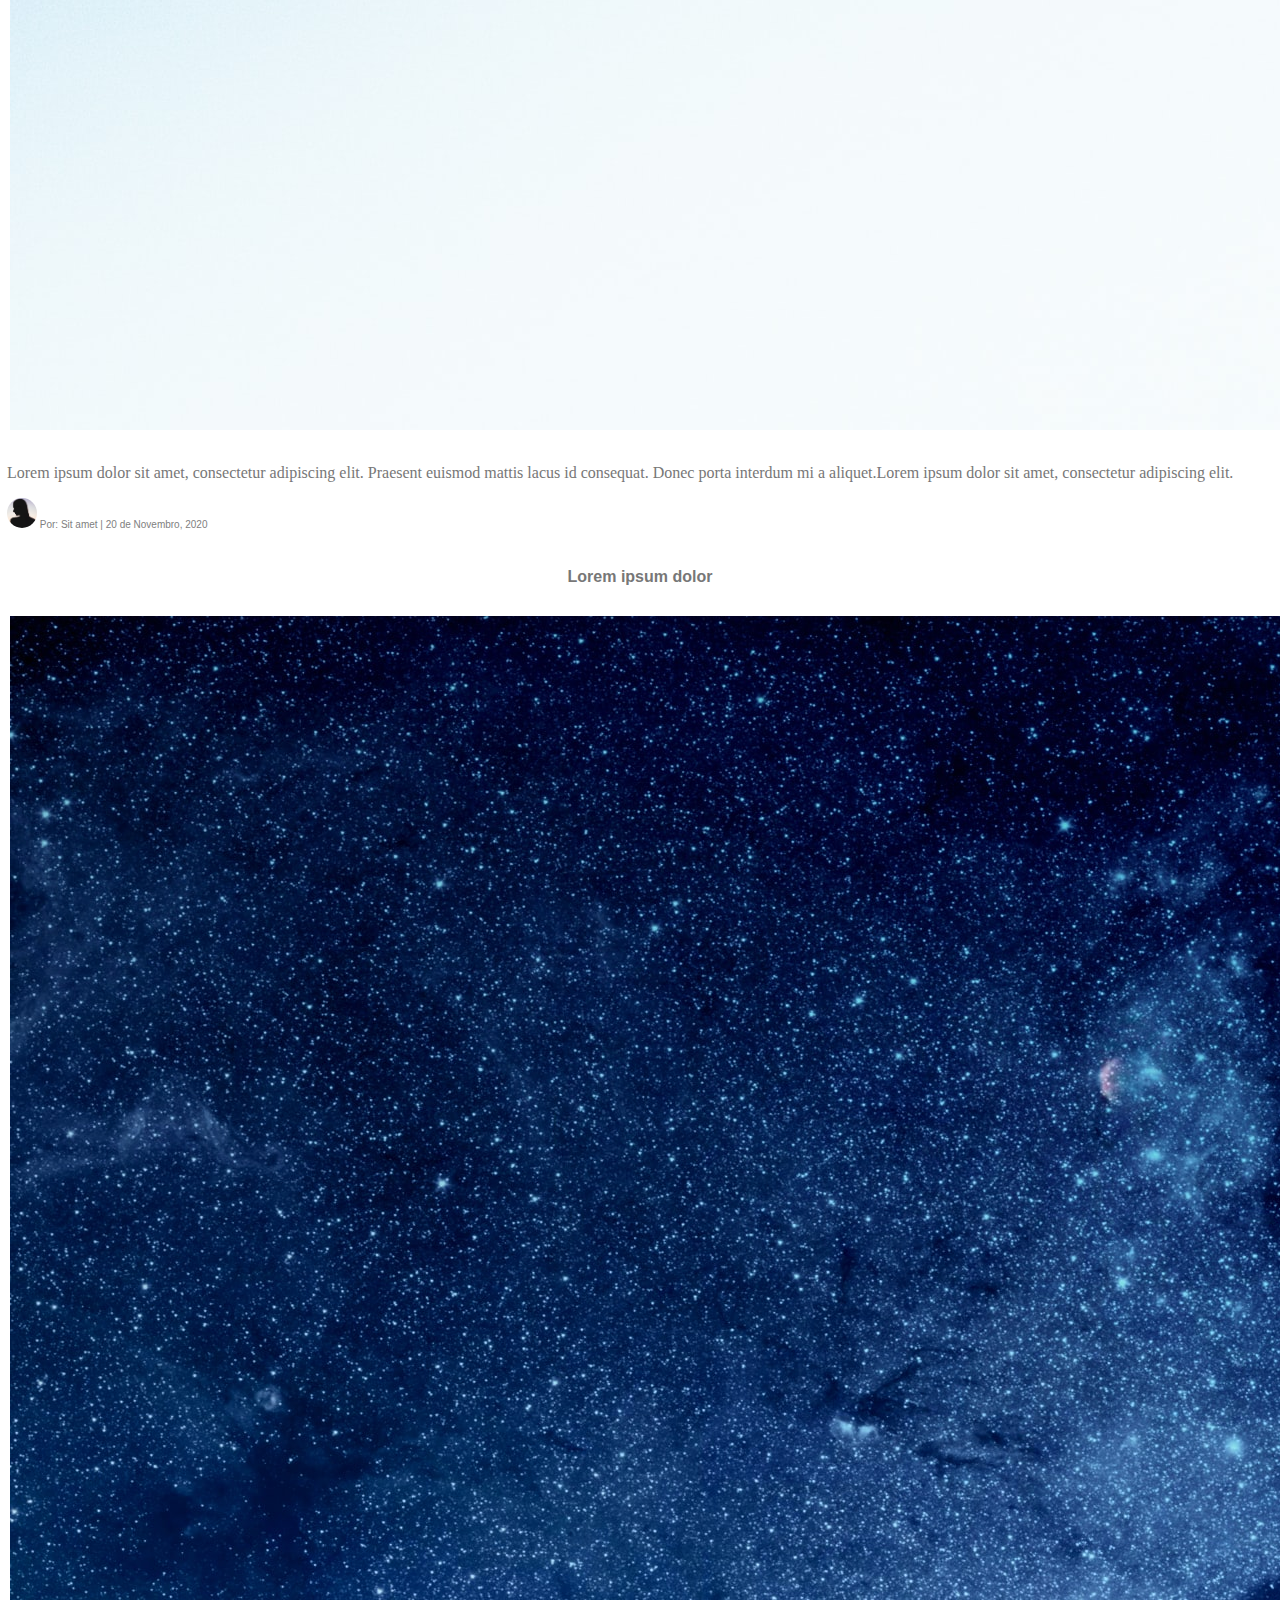
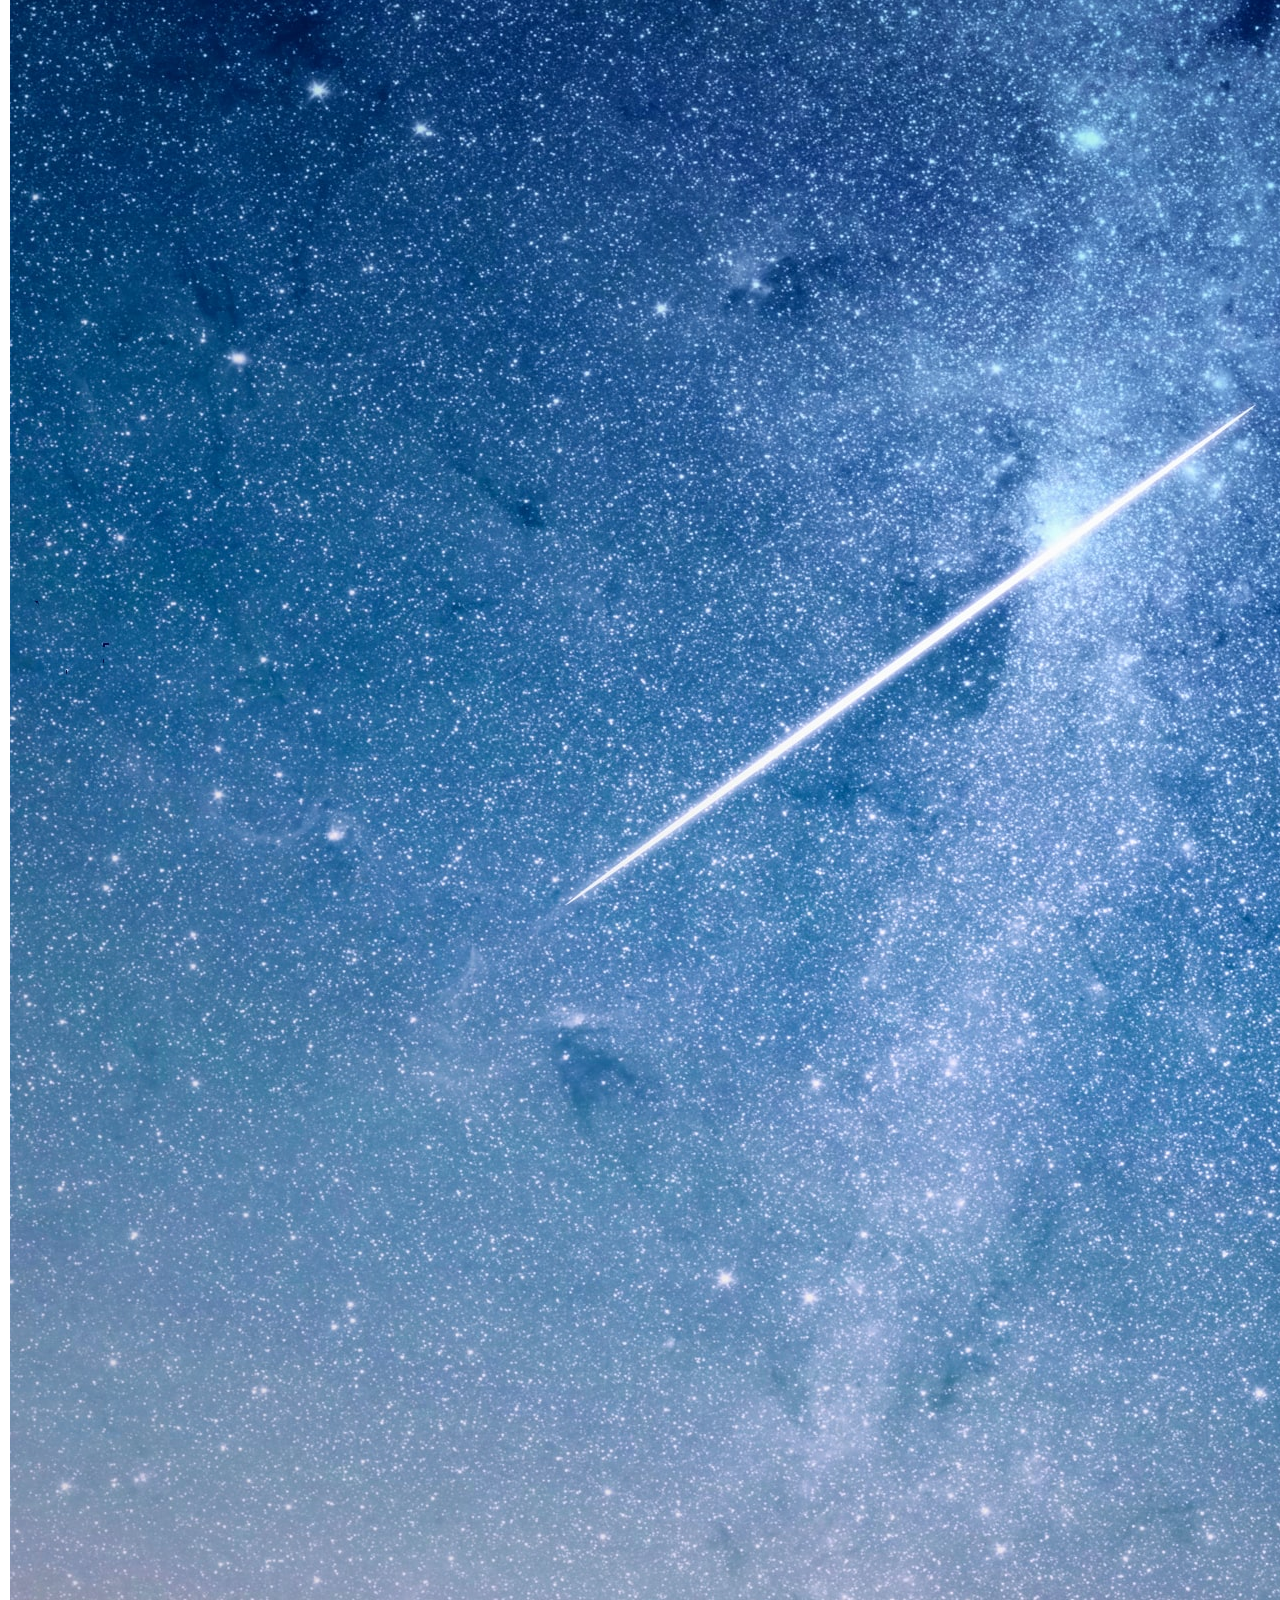
<file: blog.html>
<!DOCTYPE html>
<html lang="pt-br">
  <head>
    <!-- Meta tags Obrigatórias -->
    <meta charset="utf-8">
    <meta name="viewport" content="width=device-width, initial-scale=1, shrink-to-fit=no">

    <!-- Bootstrap CSS -->
    <link rel="stylesheet" href="https://stackpath.bootstrapcdn.com/bootstrap/4.1.3/css/bootstrap.min.css" integrity="sha384-MCw98/SFnGE8fJT3GXwEOngsV7Zt27NXFoaoApmYm81iuXoPkFOJwJ8ERdknLPMO" crossorigin="anonymous">

    <!-- Font Awesome -->
    <link rel="stylesheet" href="https://use.fontawesome.com/releases/v5.3.1/css/all.css" integrity="sha384-mzrmE5qonljUremFsqc01SB46JvROS7bZs3IO2EmfFsd15uHvIt+Y8vEf7N7fWAU" crossorigin="anonymous">

    <!-- HTML5Shiv -->
    <!--[if lt IE 9]>
      <script src="https://oss.maxcdn.com/html5shiv/3.7.2/html5shiv.min.js"></script>
    <![endif]-->

    <!-- Estilo customizado -->
    <link rel="stylesheet" type="text/css" href="estilo.css">

    <title>Blog</title>
    
  </head>
  <body>
    
    <header>
    <nav class="navbar navbar-expand-md navbar-light  fixed-top navbar-transparente">
      <div class="container-fluid">
        <a href="index.html" class="navbar-brand">
      <img src="imagens/eptalogo1.png" width="142">
      </a>
      <button class="navbar-toggler" data-toggle="collapse" data-target="#nav-principal">
        <i class="fas fa-bars text-white"></i>
      </button>
      <div class="collapse navbar-collapse" id="nav-principal">
        <ul class="navbar-nav ml-auto">
          <li class="nav-item">
            <a href="home.html" class="nav-link">Home</a>
          </li>
           <li class="nav-item divisor" ></li>
          <li class="nav-item">
          <li class="nav-item">
            <a href="blog.html" class="nav-link">Blog</a>
          </li>
           <li class="nav-item divisor" ></li>
          <li class="nav-item">
          <li class="nav-item">
            <a href="projetos.html" class="nav-link">Projetos</a>
          </li>
          <li class="nav-item divisor" ></li>
          <li class="nav-item">
            <a href="cursos.html" class="nav-link">Cursos</a>
          </li>
           <li class="nav-item divisor" ></li>
          <li class="nav-item">
          <li class="nav-item">
            <a href="quem-somos.html" class="nav-link">Quem Somos</a>
          </li>
           <li class="nav-item divisor" ></li>
          <li class="nav-item">
          <li class="nav-item">
            <a href="loja2.html" class="nav-link">Loja</a>
          </li>
        </ul>
      </div>
      </div>
      
    </nav>
   </header>
    <div class="caixa1">
    <div class="conteudo-titulo">
      <span class="titulo">Blog</span>
    </div>
  </div>
   <section class="caixa"><!-- inicio sessao recentes -->
      <div class="container maxWidth">
        <div class="row">
          
           <div class="col-md-4 mt-4">
           <h4>Lorem ipsum dolor</h4>
            
           <div class="zoom">
            <a class="transp" href="index.html"> <img src="imagens/ceu.jpg" class="img-fluid "></a>
          </div>
          <div class="resumo-autor">
            
             <p>
                <div class="resumo">Lorem ipsum dolor sit amet, consectetur adipiscing elit. Praesent euismod mattis lacus id consequat. Donec porta interdum mi a aliquet.Lorem ipsum dolor sit amet, consectetur adipiscing elit.  </div>
              </p>
              <div class="autor"><img class="mb-2" src="imagens/perfil4.jpeg" width="30" height="30"> Por: Sit amet | 20 de Novembro, 2020
                </div>
                </div>
              </div>
           
            <div class="col-md-4 mt-4">
               <h4>Lorem ipsum dolor</h4>
            
               <div class="zoom">
            <a class="transp" href="index.html"> <img src="imagens/lua.jpg" class="img-fluid "></a>
          </div>
            
             <p>
                <div class="resumo">Lorem ipsum dolor sit amet, consectetur adipiscing elit. Praesent euismod mattis lacus id consequat. Donec porta interdum mi a aliquet.Lorem ipsum dolor sit amet, consectetur adipiscing elit.  </div>
              </p>
              <div class="autor"><img class="mb-2" src="imagens/perfil4.jpeg" width="30" height="30"> Por: Sit amet | 20 de Novembro, 2020
                </div>
              </div>
           
           <div class="col-md-4 mt-4">
            <h4>Lorem ipsum dolor</h4>
            <div class="zoom">
            <a class="transp" href="index.html"><img src="imagens/g.jpg" class="img-fluid"></a>
         </div>
             
             <p>
                <div class="resumo">Lorem ipsum dolor sit amet, consectetur adipiscing elit. Praesent euismod mattis lacus id consequat. Donec porta interdum mi a aliquet.Lorem ipsum dolor sit amet, consectetur adipiscing elit.  </div>
              </p>
              <div class="autor"><img class="mb-2" src="imagens/perfil4.jpeg" width="30" height="30"> Por: Sit amet | 20 de Novembro, 2020
                </div>
              </div>
            
        
           <div class="col-md-4 mt-4">
            <h4>Lorem ipsum dolor</h4>
            <div class="zoom">
            
             <a class="transp" href="index.html"><img src="imagens/ceu.jpg" class="img-fluid"></a>
           </div>
             
             
             <p>
               <div class="resumo"> Lorem ipsum dolor sit amet, consectetur adipiscing elit. Praesent euismod mattis lacus id consequat. Donec porta interdum mi a aliquet.Lorem ipsum dolor sit amet, consectetur adipiscing elit.  </div>
              </p>
              <div class="autor"><img class="mb-2" src="imagens/perfil4.jpeg" width="30" height="30"> Por: Sit amet | 20 de Novembro, 2020
                </div>
              </div>
            
          
           <div class="col-md-4 mt-4">
             <h4>Lorem ipsum dolor</h4>
             <div class="zoom">
            <a class="transp" href="index.html"> <img src="imagens/lua.jpg" class="img-fluid"></a>
            </div>
           
             <p>
                <div class="resumo">Lorem ipsum dolor sit amet, consectetur adipiscing elit. Praesent euismod mattis lacus id consequat. Donec porta interdum mi a aliquet.Lorem ipsum dolor sit amet, consectetur adipiscing elit.  </div>
              </p>
              <div class="autor"><img class="mb-2" src="imagens/perfil4.jpeg" width="30" height="30"> Por: Sit amet | 20 de Novembro, 2020
                </div>
              </div>
            
           
           <div class="col-md-4 mt-4">
            <h4>Lorem ipsum dolor</h4>
            <div class="zoom">
            <a class="transp" href="index.html"><img  src="imagens/g.jpg" class="img-fluid"></a>
           </div>
            
             <p>
                <div class="resumo">Lorem ipsum dolor sit amet, consectetur adipiscing elit. Praesent euismod mattis lacus id consequat. Donec porta interdum mi a aliquet.Lorem ipsum dolor sit amet, consectetur adipiscing elit.  </div>
              </p>
              <div class="autor"><img class="mb-2" src="imagens/perfil4.jpeg" width="30" height="30"> Por: Sit amet | 20 de Novembro, 2020
                </div>
              </div>
           </div>
         
        
        
        
      </div>
      <div id="pagina">
        <ul class="teste" class="text-center">
            <li>
              <a href="">1</a>
            </li>
            <li>
              <a href="">2</a>
            </li>
            <li>
              <a href="">3</a>
            </li>
            <li>
              <a href="">4</a>
            </li>
            
          </ul>
   </div>
    </section><!-- fim sessao  -->

     <footer class="mt-4 mb-4">
      <div class="container-fluid">
        <div class="row">
          <div class="col-md-8">
            <div id="rodape2">
            <p>
              <a href="home.html">Home</a>
              <a href="blog.html">Blog</a>
              <a href="projetos.html">Projetos</a>
              <a href="cursos.html">Cursos</a>
              <a href="quem-somos.html">Quem Somos</a>
            </p>
            </div>
          </div>
          <div class="col-md-4 d-flex justify-content-end rodape">
             <a href="" class="btn btn-outline-dark ml-2">
                 <i class="fab fa-facebook-f"></i>                 
                </a>
                <a href="" class="btn btn-outline-dark ml-2">
                <i class="fab fa-github"></i>
              </a>
              <a href="" class="btn btn-outline-dark ml-2">
              <i class="fab fa-instagram"></i>
            </a>
            <a href="" class="btn btn-outline-dark ml-2">
            <i class="fab fa-linkedin-in"></i>
          </a>
          </div>
        </div>
        
      </div>
    </footer>


    <script src="https://code.jquery.com/jquery-3.3.1.slim.min.js" integrity="sha384-q8i/X+965DzO0rT7abK41JStQIAqVgRVzpbzo5smXKp4YfRvH+8abtTE1Pi6jizo" crossorigin="anonymous"></script>
    <script src="https://cdnjs.cloudflare.com/ajax/libs/popper.js/1.14.3/umd/popper.min.js" integrity="sha384-ZMP7rVo3mIykV+2+9J3UJ46jBk0WLaUAdn689aCwoqbBJiSnjAK/l8WvCWPIPm49" crossorigin="anonymous"></script>
    <script src="https://stackpath.bootstrapcdn.com/bootstrap/4.1.3/js/bootstrap.min.js" integrity="sha384-ChfqqxuZUCnJSK3+MXmPNIyE6ZbWh2IMqE241rYiqJxyMiZ6OW/JmZQ5stwEULTy" crossorigin="anonymous"></script>
  </body>
</html>
</file>
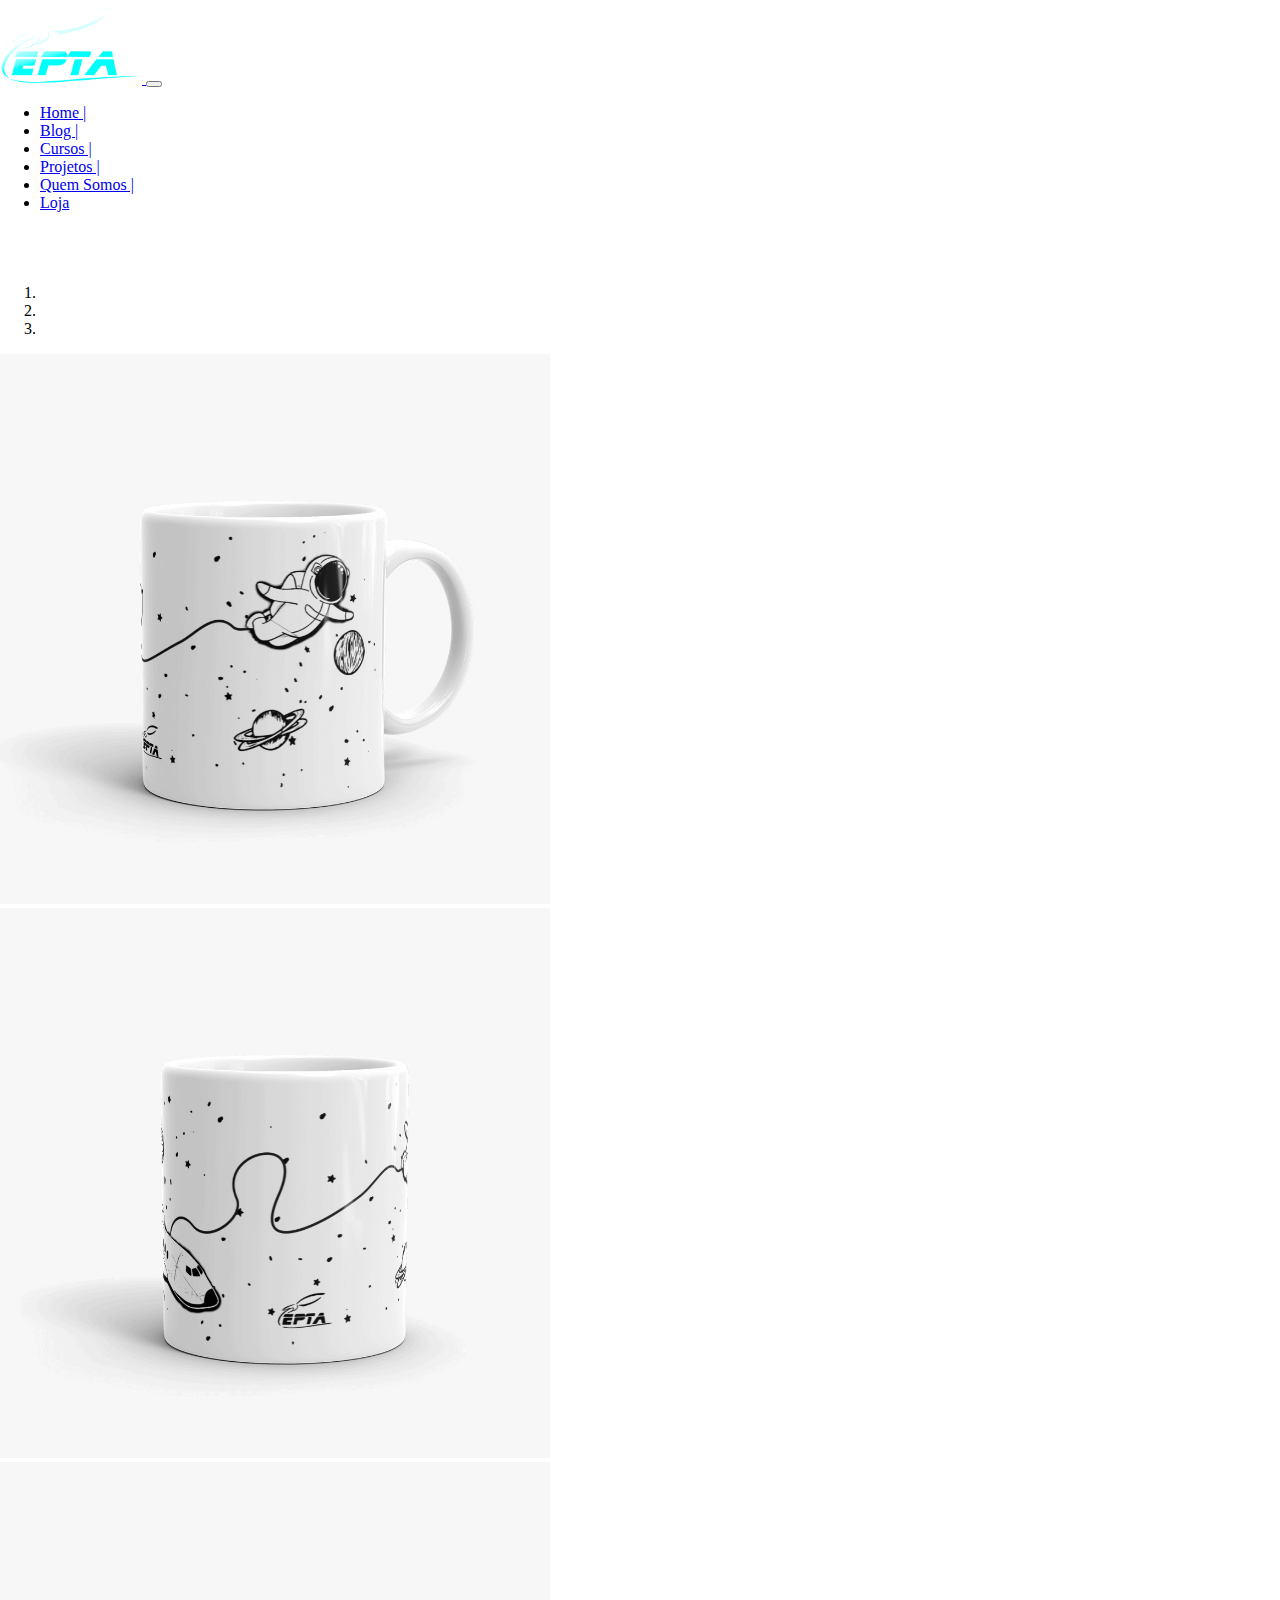
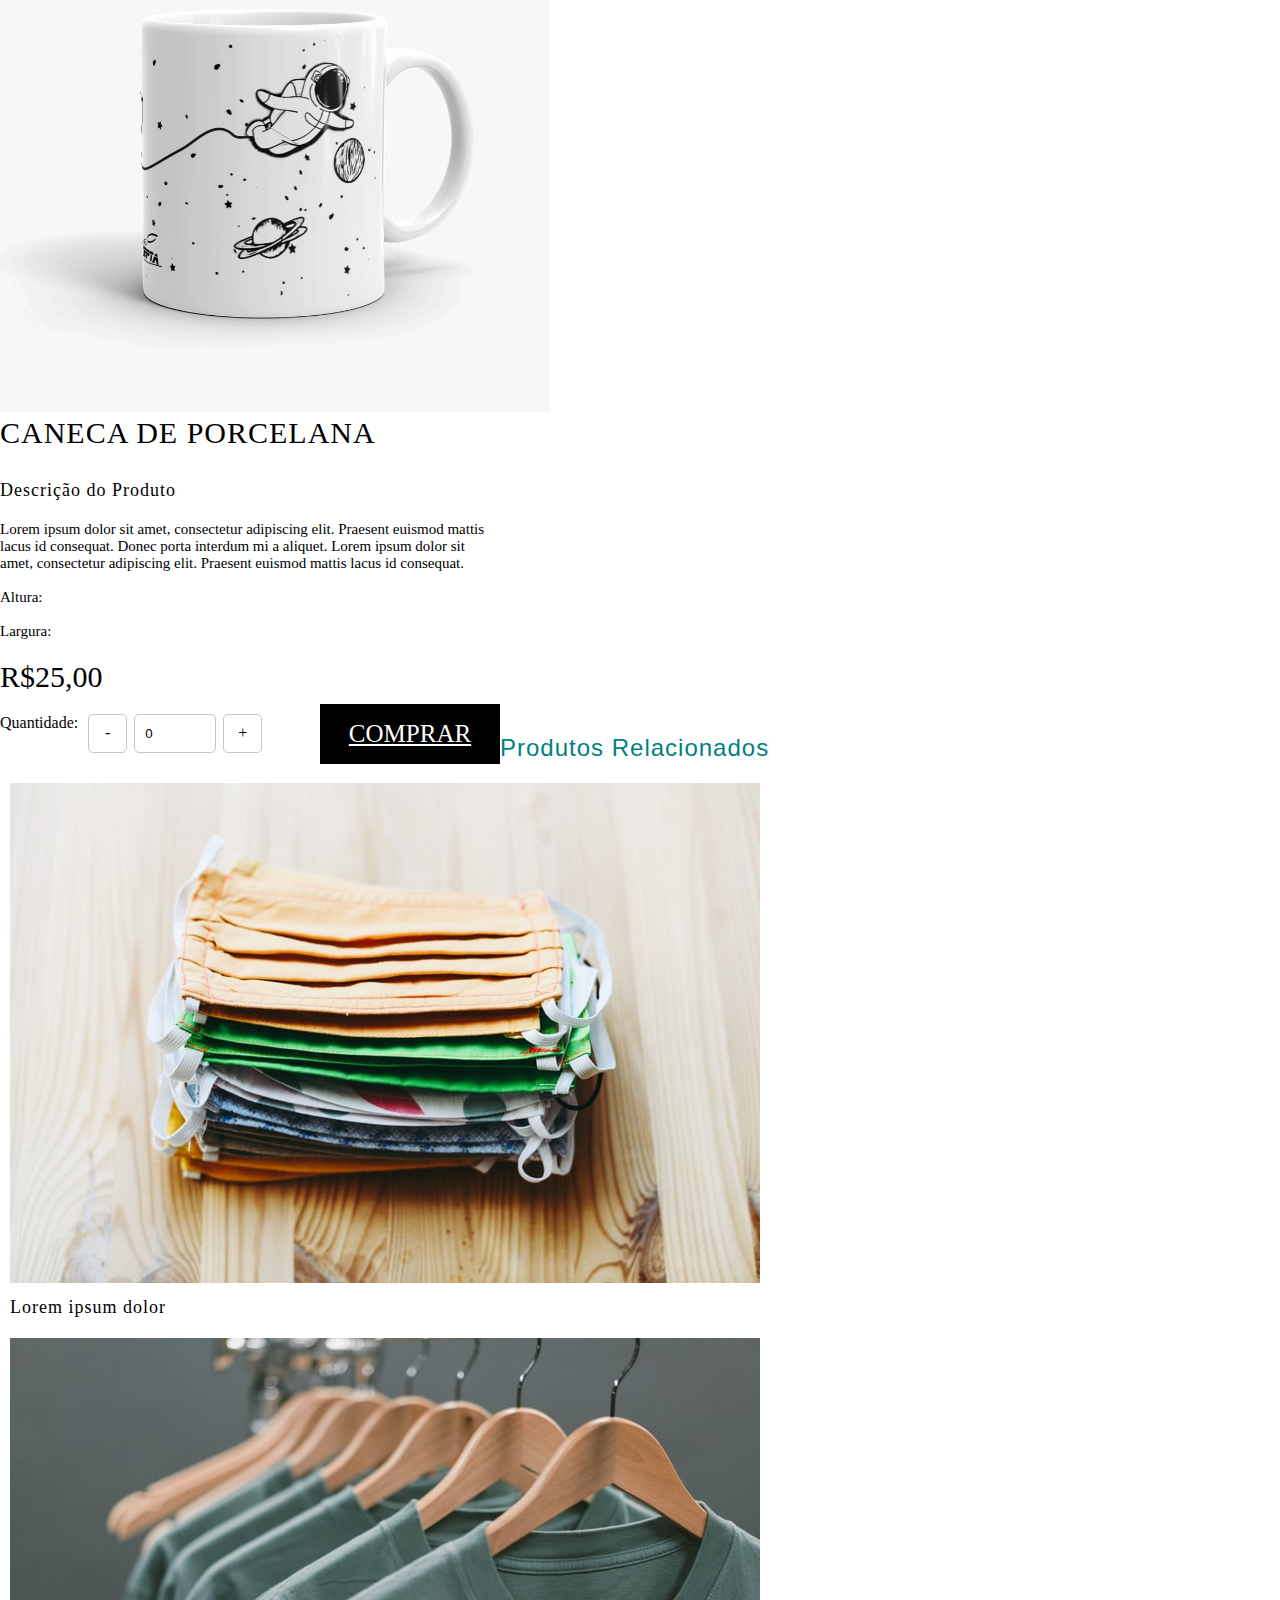
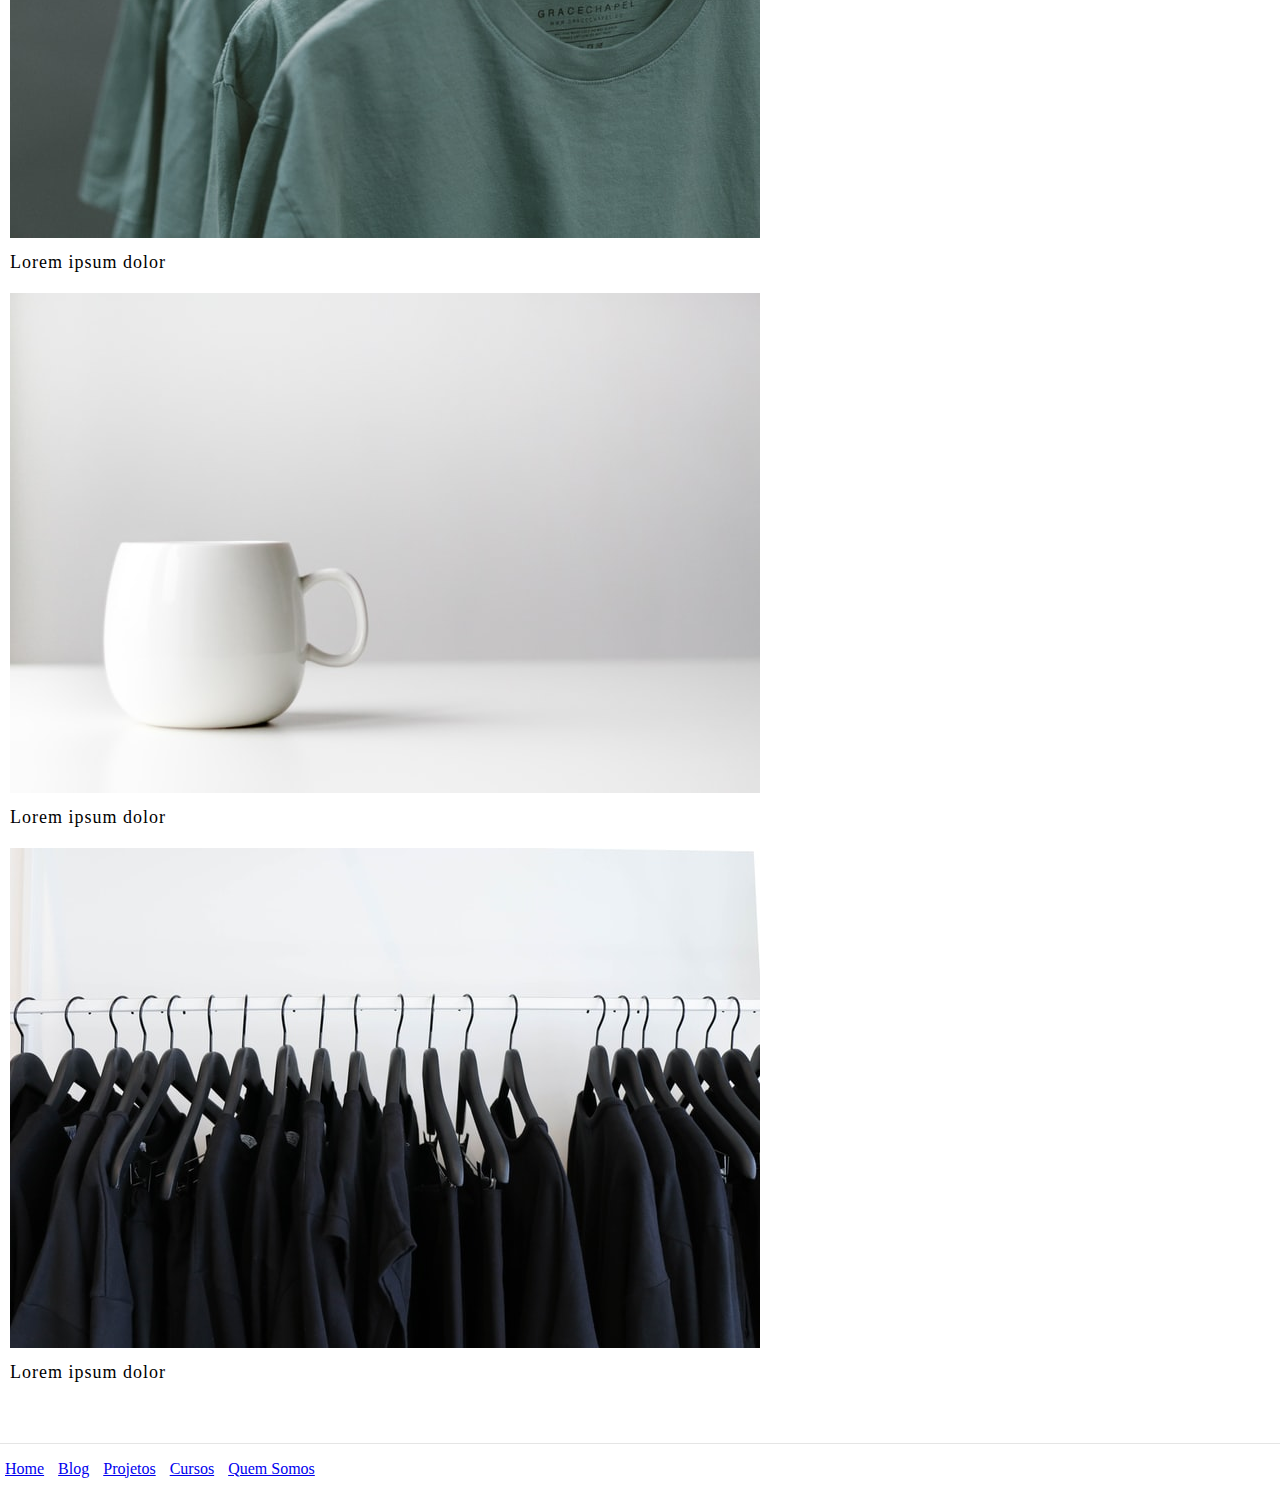
<file: loja.html>
<!DOCTYPE html>
<html lang="pt-br">
  <head>
    <meta charset="utf-8">
    <meta name="viewport" content="width=device-width, initial-scale=1, shrink-to-fit=no">

    <link rel="stylesheet" href="https://stackpath.bootstrapcdn.com/bootstrap/4.1.3/css/bootstrap.min.css" integrity="sha384-MCw98/SFnGE8fJT3GXwEOngsV7Zt27NXFoaoApmYm81iuXoPkFOJwJ8ERdknLPMO" crossorigin="anonymous">

    <link rel="stylesheet" href="https://use.fontawesome.com/releases/v5.3.1/css/all.css" integrity="sha384-mzrmE5qonljUremFsqc01SB46JvROS7bZs3IO2EmfFsd15uHvIt+Y8vEf7N7fWAU" crossorigin="anonymous">
    <link rel="stylesheet" type="text/css" href="estilo4.css">

    <title>Caneca de Porcelana</title>
  </head>
  <body>
    
    <head><!-- inicio cabecalho -->
      <nav class="navbar navbar-expand-sm navbar-light bg-light">
        <div class="container-fluid">
           <a href="#" class="navbar-brand">
            <img src="imagens/eptalogo1.png" width="142">
          </a>
          <button class="navbar-toggler" data-toggle="collapse" data-target="#nav-principal">
            <span class="navbar-toggler-icon"></span>
          </button>
          <div class="collapse navbar-collapse" id="nav-principal">
            <ul class="navbar-nav ml-auto">
              <li class="nav-item">
                <a href="home.html" class="nav-link">Home | </a>
              </li>
               <li class="nav-item">
                <a href="blog.html" class="nav-link">Blog | </a>
              </li>
               <li class="nav-item">
                <a href="cursos.html" class="nav-link">Cursos | </a>
              </li>
               <li class="nav-item">
                <a href="projetos.html" class="nav-link">Projetos | </a>
              </li>
              <li class="nav-item">
                <a href="quem-somos.html" class="nav-link">Quem Somos | </a>
              </li>
               <li class="nav-item">
                <a href="loja2.html" class="nav-link">Loja </a>
              </li>
              
            </ul>
             
          </div>
        </div>
      </nav>
    </head><!-- fim cabecalho -->

    

<section class="caixa"><!-- inicio conteudo -->
    <div class="container-fluid maxWidth">
      <div class="row">
         <div class="col-md-5">
            <div id="carousel-indicadores" class="carousel slide" data-ride="carousel"><!--Carousel -->

                <!-- Indicadores -->
                <ol class="carousel-indicators">
    
                  <li class="active" data-target="#carousel-indicadores" data-slide-to="0"></li>
    
                  <li data-target="#carousel-indicadores" data-slide-to="1"></li>
    
                  <li data-target="#carousel-indicadores" data-slide-to="2"></li>
    
                </ol>
    
                <div class="carousel-inner"><!--Inner -->
                  
                  <div class="carousel-item active img-carousel" >
                    <img src="imagens/caneca.jpg" width="410">
                  </div>
    
                  <div class="carousel-item img-carousel">
                    <img src="imagens/caneca1.jpg" width="410">
                  </div>
    
                  <div class="carousel-item img-carousel">
                    <img src="imagens/caneca.jpg" width="410">
                  </div>
    
    
    
                </div><!--/Inner -->
        </div>
        </div>
        <div class="col-md-7">
          <div class="align-self-center compra">
            <div id="titulo">CANECA DE PORCELANA </div>
            <div class="titulo2">Descrição do Produto</div>
                 
                 <div id="descricao">Lorem ipsum dolor sit amet, consectetur adipiscing elit. Praesent euismod mattis lacus id consequat. Donec porta interdum mi a aliquet. Lorem ipsum dolor sit amet, consectetur adipiscing elit. Praesent euismod mattis lacus id consequat.
                  <br><br><i class="fas fa-text-height"></i> Altura:
                  <br><br><i class="fas fa-text-width"></i> Largura:

                 </div>
                <div class="valor">R$25,00</div>
                
                <div class="box">
                    <label for="name">Quantidade:</label>
                    <div class="dec button">-</div>
                    <input type="text" name="qty" id="1" value="0" class="input-filed">
                    <div class="inc button">+</div>
                  </div>
                  
                  <div class="comprar">
                 <a href=""> COMPRAR
                 <i class="fas fa-shopping-cart"></i>
                 </div>
                 </a>
                </div>
              
               <script>
                var incrementButton = document.getElementsByClassName('inc');
                var decrementButton = document.getElementsByClassName('dec');
                
                for(var i = 0; i < incrementButton.length; i++){
                  var button = incrementButton[i];
                  button.addEventListener('click', function(event){
                    var buttonClicked = event.target;
                   
                    var input = buttonClicked.parentElement.children[2];
                    var inputValue = input.value;
                    console.log(inputValue);
                    var newValue = parseInt(inputValue) + 1;
                    console.log(newValue);
                    input.value = newValue;
                  })
                } 
                  
                  for(var i = 0; i < decrementButton.length; i++){
                  var button = decrementButton[i];
                  button.addEventListener('click', function(event){
                    var buttonClicked = event.target;
                   
                    var input = buttonClicked.parentElement.children[2];
                    var inputValue = input.value;
                    console.log(inputValue);
                    var newValue = parseInt(inputValue) - 1;
                    if (newValue >= 0) {
                      input.value = newValue; 
                    }
                    else {
                      input.value = 0;
                    }
                  })
                } 
              </script>
            </div>
            <div id="relacionados" >
              Produtos Relacionados
            </div>
           
              <div class="container-fluid maxWidth">
                <div class="row">
        
                   <div class="col-md-3">
                     <div class="zoom">
        
                     <a class="transp" href="sky.html"><img src="imagens/mask.jpg" class="img-fluid"></a>
                     
                     
                     <div class="titulo2">Lorem ipsum dolor</div>
                     
                        
                      </div>
                   </div>
                   <div class="col-md-3">
                     <div class="zoom">
                    <a  class="transp" href="sky.html"> <img  src="imagens/t-shirt.jpg" class="img-fluid"></a>
                   
                    <div class="titulo2">Lorem ipsum dolor</div>
                     
                        
                      </div>
                   </div>
                   <div class="col-md-3">
                     <div class="zoom">
                    <a class="transp" href="sky.html"><img  src="imagens/mug.jpg" class="img-fluid"></a>
                   
                    <div class="titulo2">Lorem ipsum dolor</div>
                     
                        
                      </div>
                   </div>
                   <div class="col-md-3">
                    <div class="zoom">
                   <a  class="transp" href="sky.html"> <img  src="imagens/t-shirt2.jpg" class="img-fluid"></a>
                  
                   <div class="titulo2">Lorem ipsum dolor</div>
                    
                      
                     </div>
                  </div>
                </div>
                
              </div>
       
                


  </section><!-- fim conteudo -->
  <footer class="mt-4 mb-4">
    <div class="container-fluid">
      <div class="row">
        <div class="col-md-8">
          <div id="rodape2">
          <p>
            <a href="home.html">Home</a>
            <a href="blog.html">Blog</a>
            <a href="projetos.html">Projetos</a>
            <a href="cursos.html">Cursos</a>
            <a href="quem-somos.html">Quem Somos</a>
          </p>
        </div>
        </div>
        <div class="col-md-4 d-flex justify-content-end rodape">
           <a href="https://www.facebook.com/eptarocketdesign/" class="btn btn-outline-dark ml-2">
               <i class="fab fa-facebook-f"></i>                 
              </a>
              <a href="" class="btn btn-outline-dark ml-2">
              <i class="fab fa-github"></i>
            </a>
            <a href="https://www.instagram.com/equipe_epta/" class="btn btn-outline-dark ml-2">
            <i class="fab fa-instagram"></i>
          </a>
          <a href="https://bo.linkedin.com/company/equipe-de-propuls%C3%A3o-e-tecnologia-aeroespacial-epta" class="btn btn-outline-dark ml-2">
          <i class="fab fa-linkedin-in"></i>
        </a>
        </div>
      </div>
      
    </div>
  </footer>

    <script src="https://code.jquery.com/jquery-3.3.1.slim.min.js" integrity="sha384-q8i/X+965DzO0rT7abK41JStQIAqVgRVzpbzo5smXKp4YfRvH+8abtTE1Pi6jizo" crossorigin="anonymous"></script>
    <script src="https://cdnjs.cloudflare.com/ajax/libs/popper.js/1.14.3/umd/popper.min.js" integrity="sha384-ZMP7rVo3mIykV+2+9J3UJ46jBk0WLaUAdn689aCwoqbBJiSnjAK/l8WvCWPIPm49" crossorigin="anonymous"></script>
    <script src="https://stackpath.bootstrapcdn.com/bootstrap/4.1.3/js/bootstrap.min.js" integrity="sha384-ChfqqxuZUCnJSK3+MXmPNIyE6ZbWh2IMqE241rYiqJxyMiZ6OW/JmZQ5stwEULTy" crossorigin="anonymous"></script>
  </body>
</html>
</file>
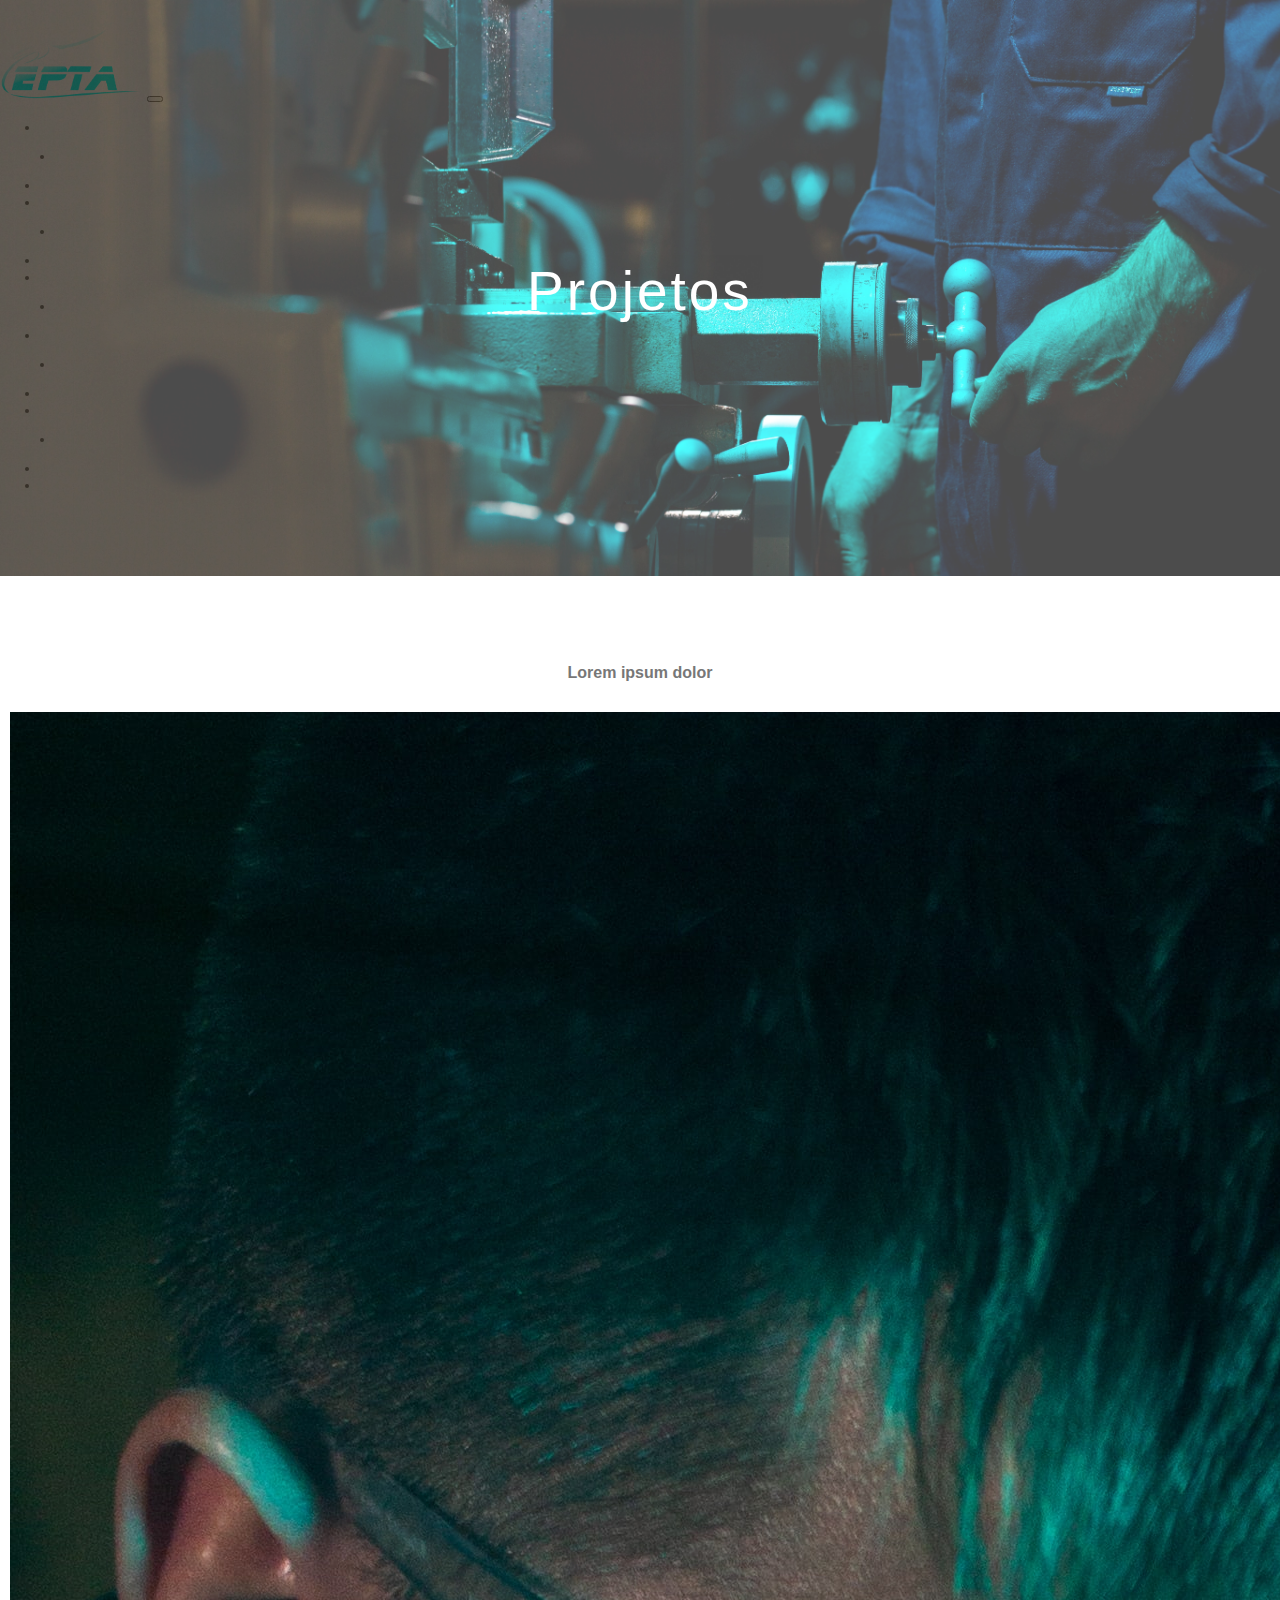
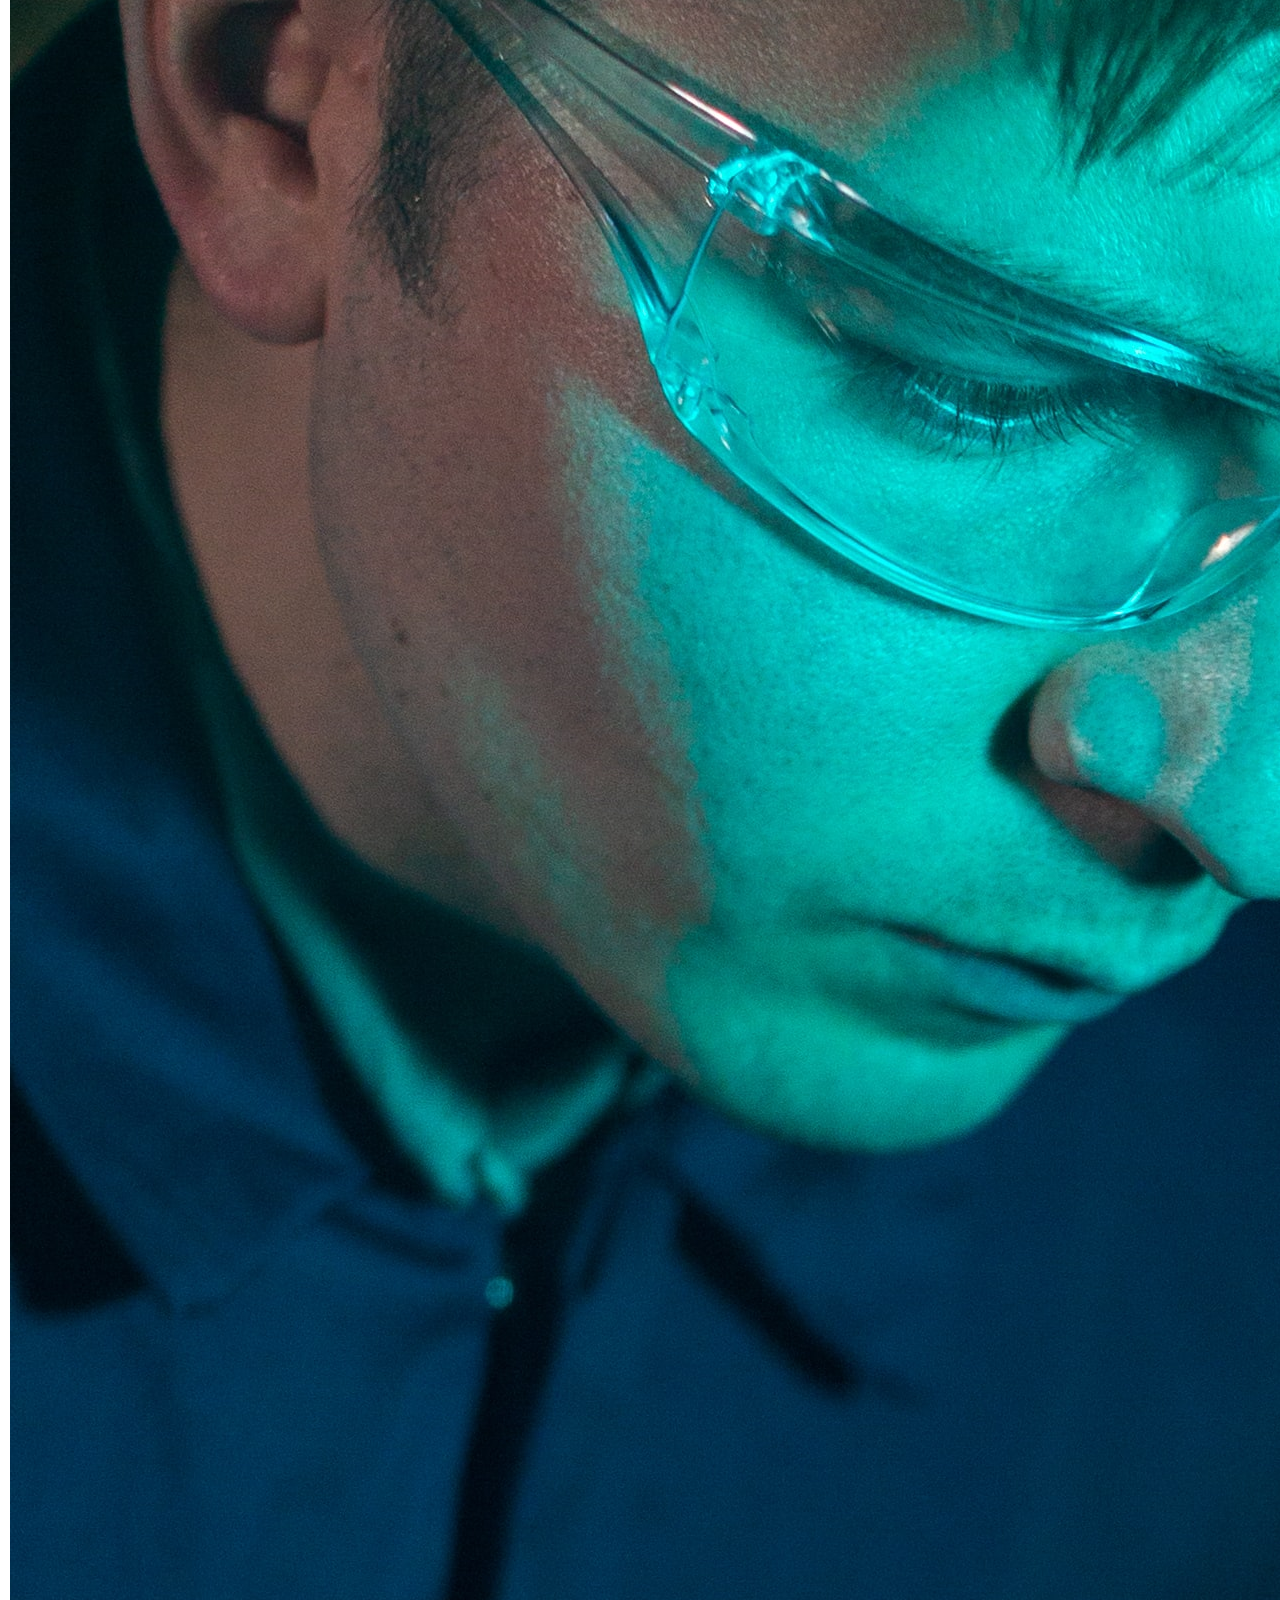
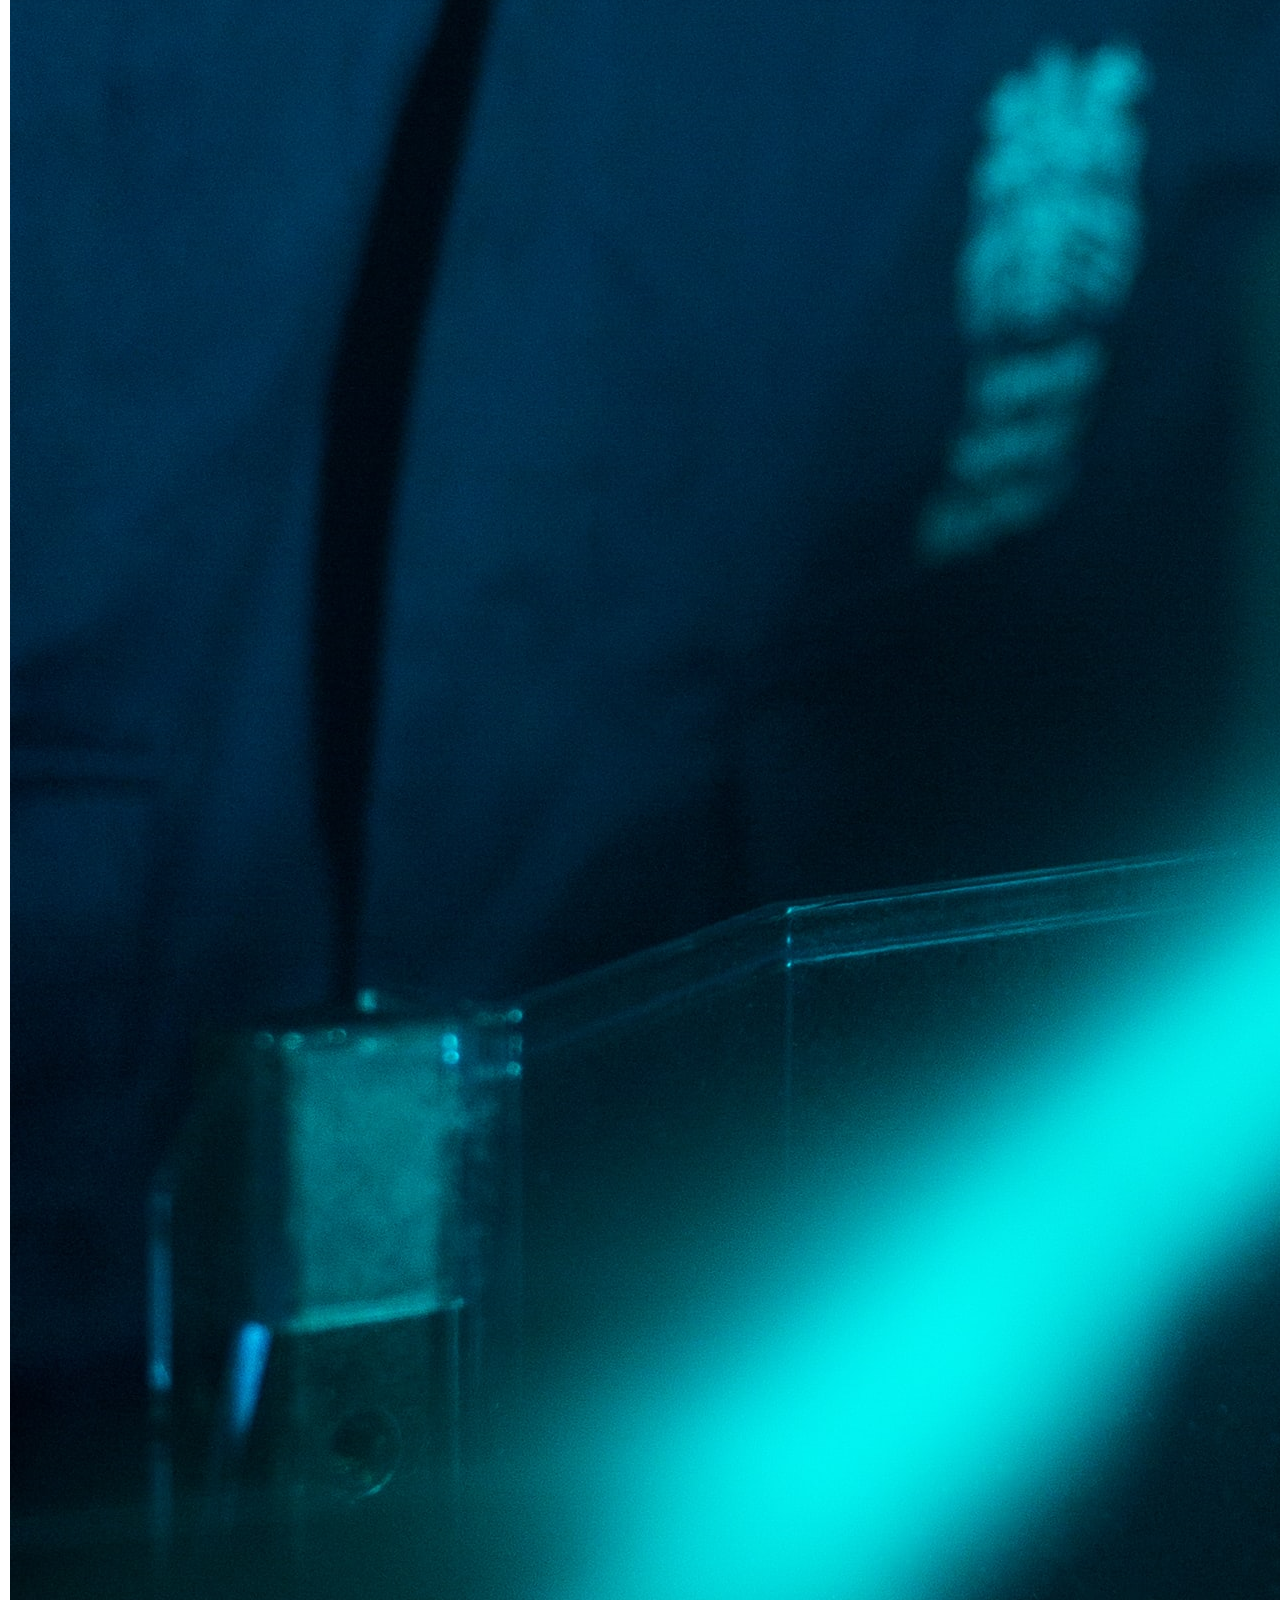
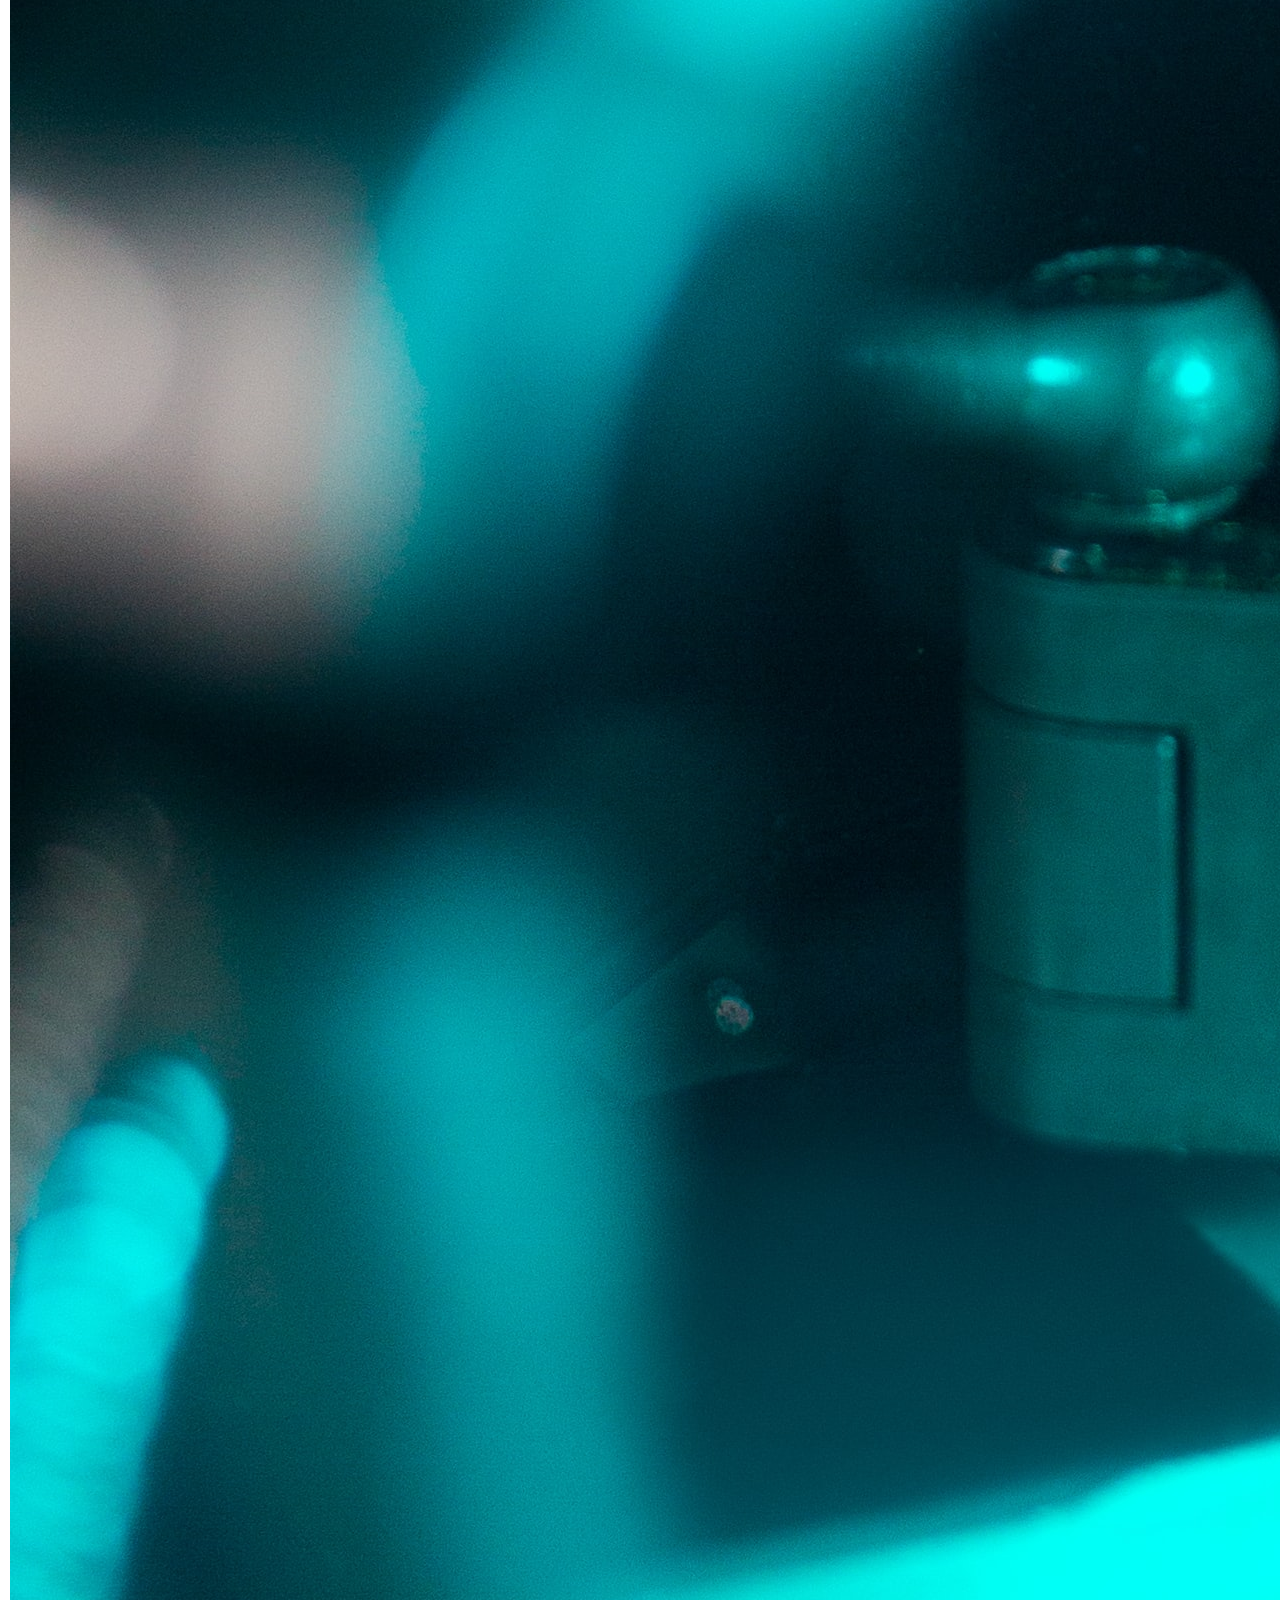
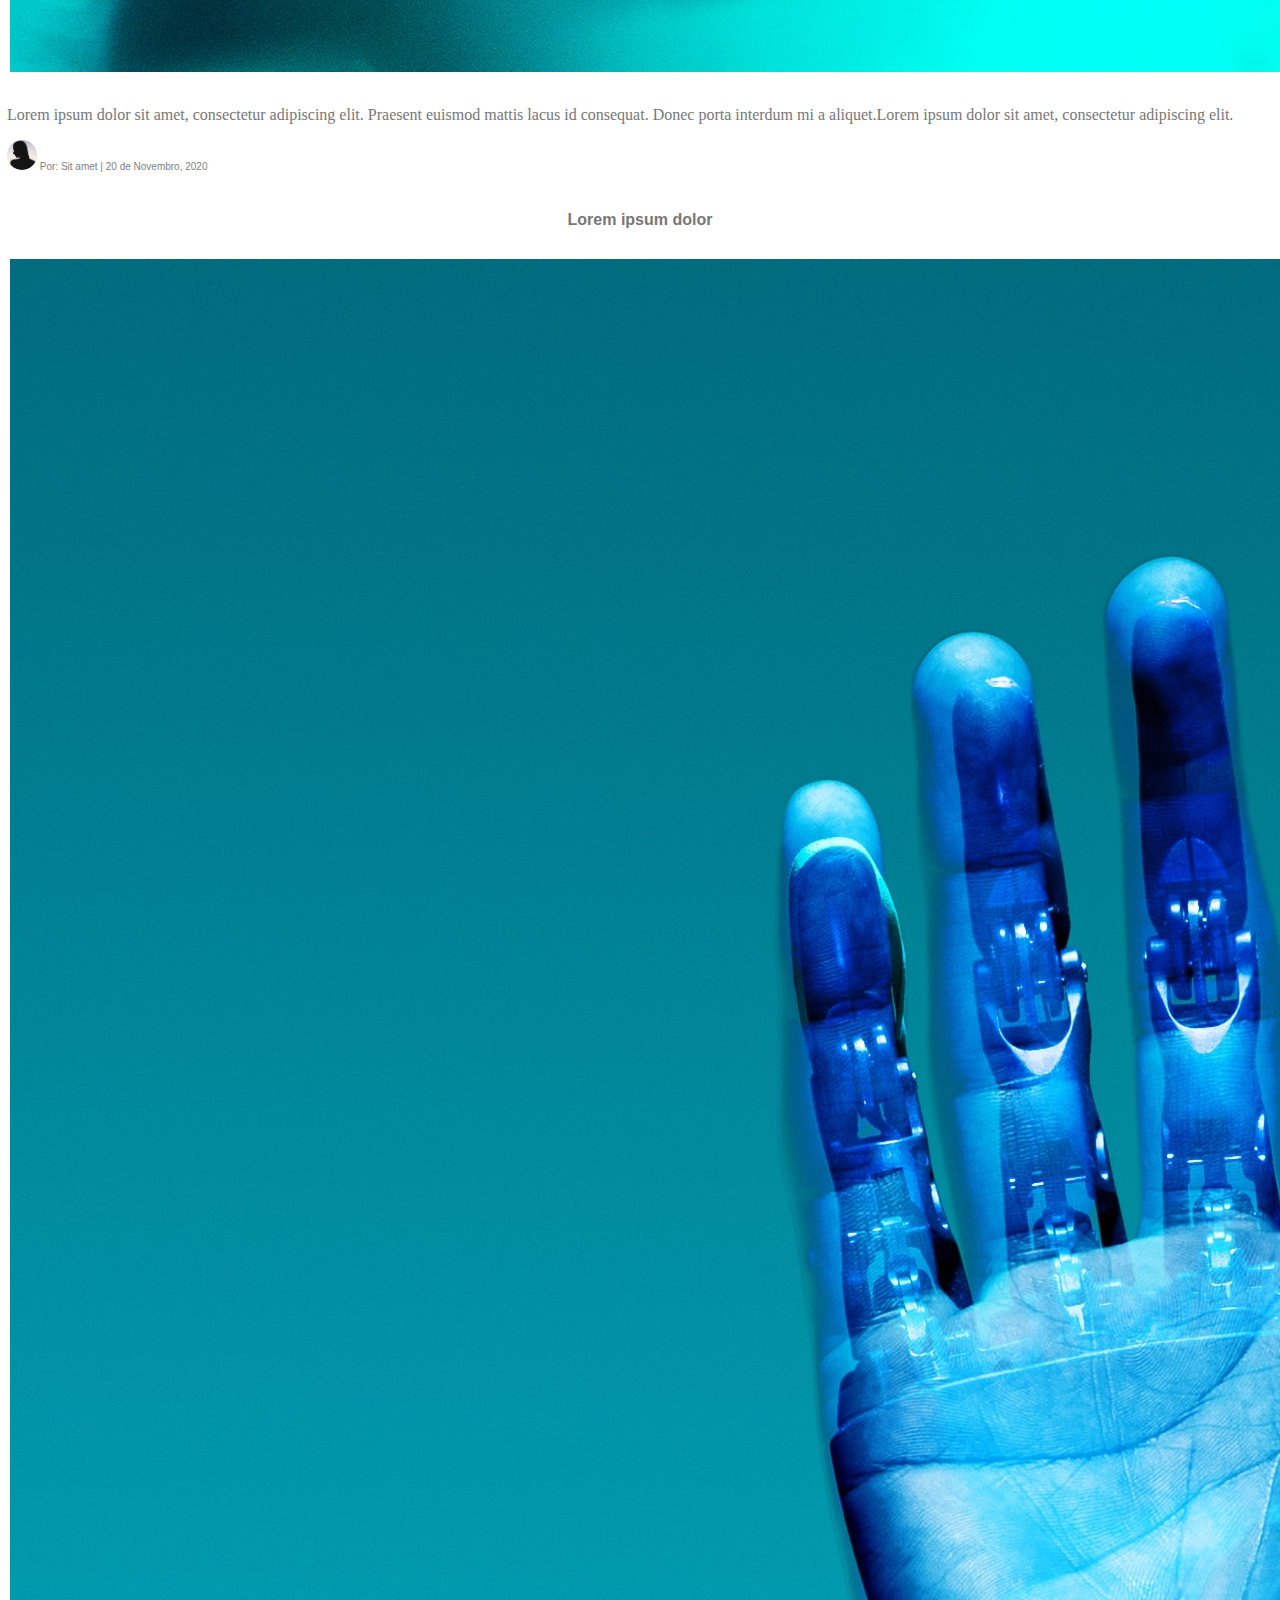
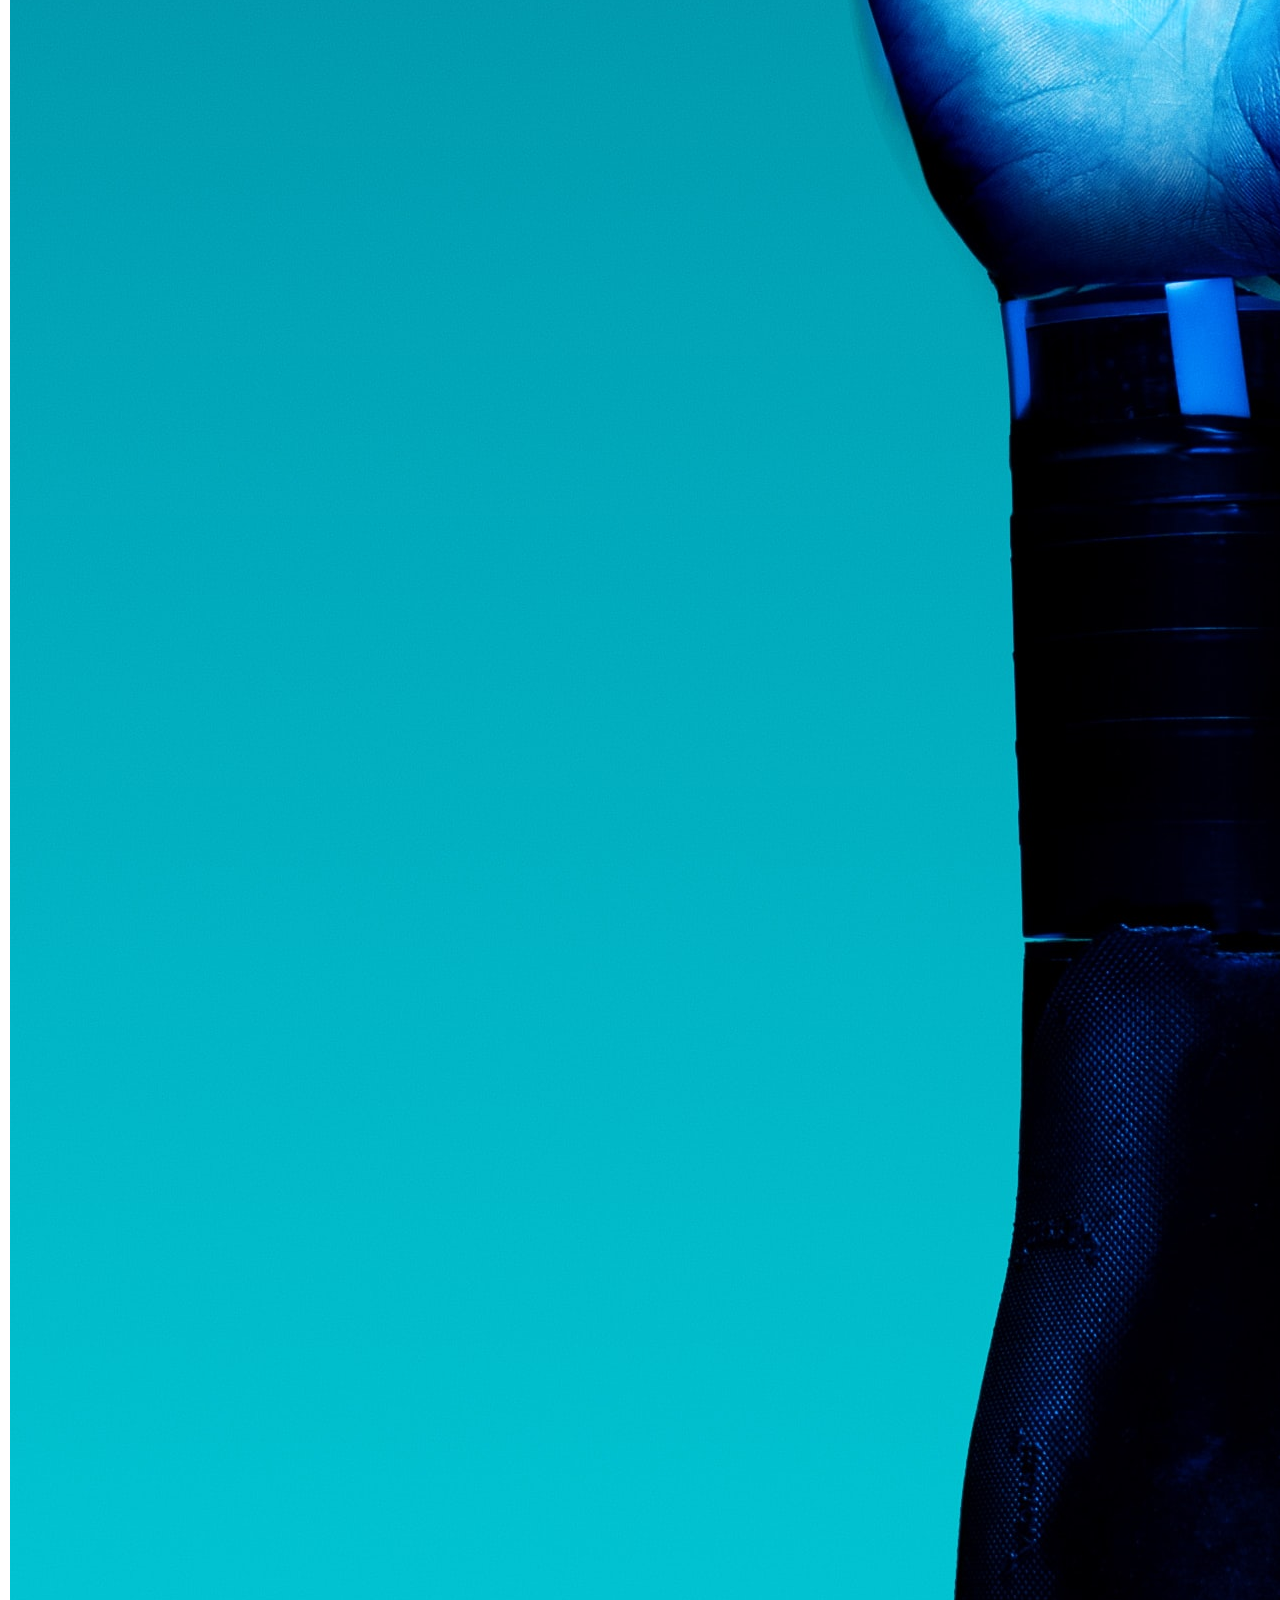
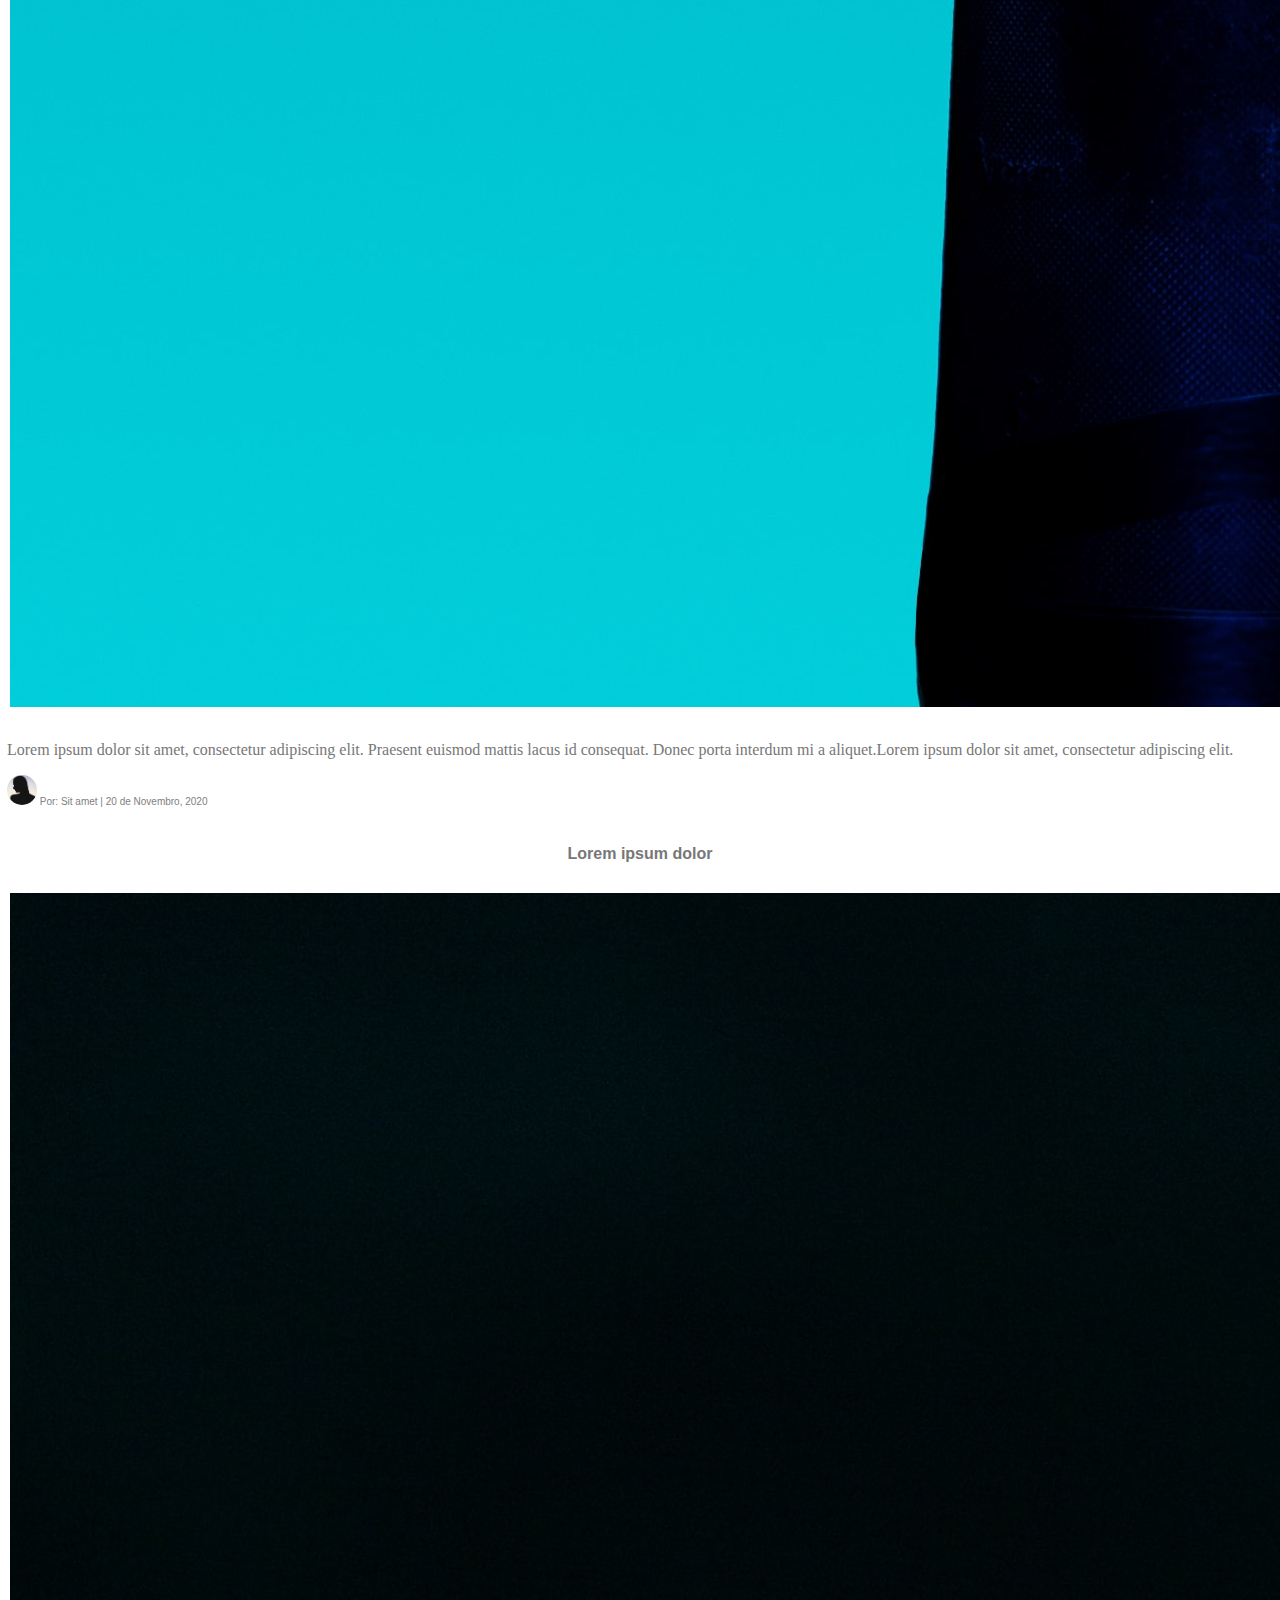
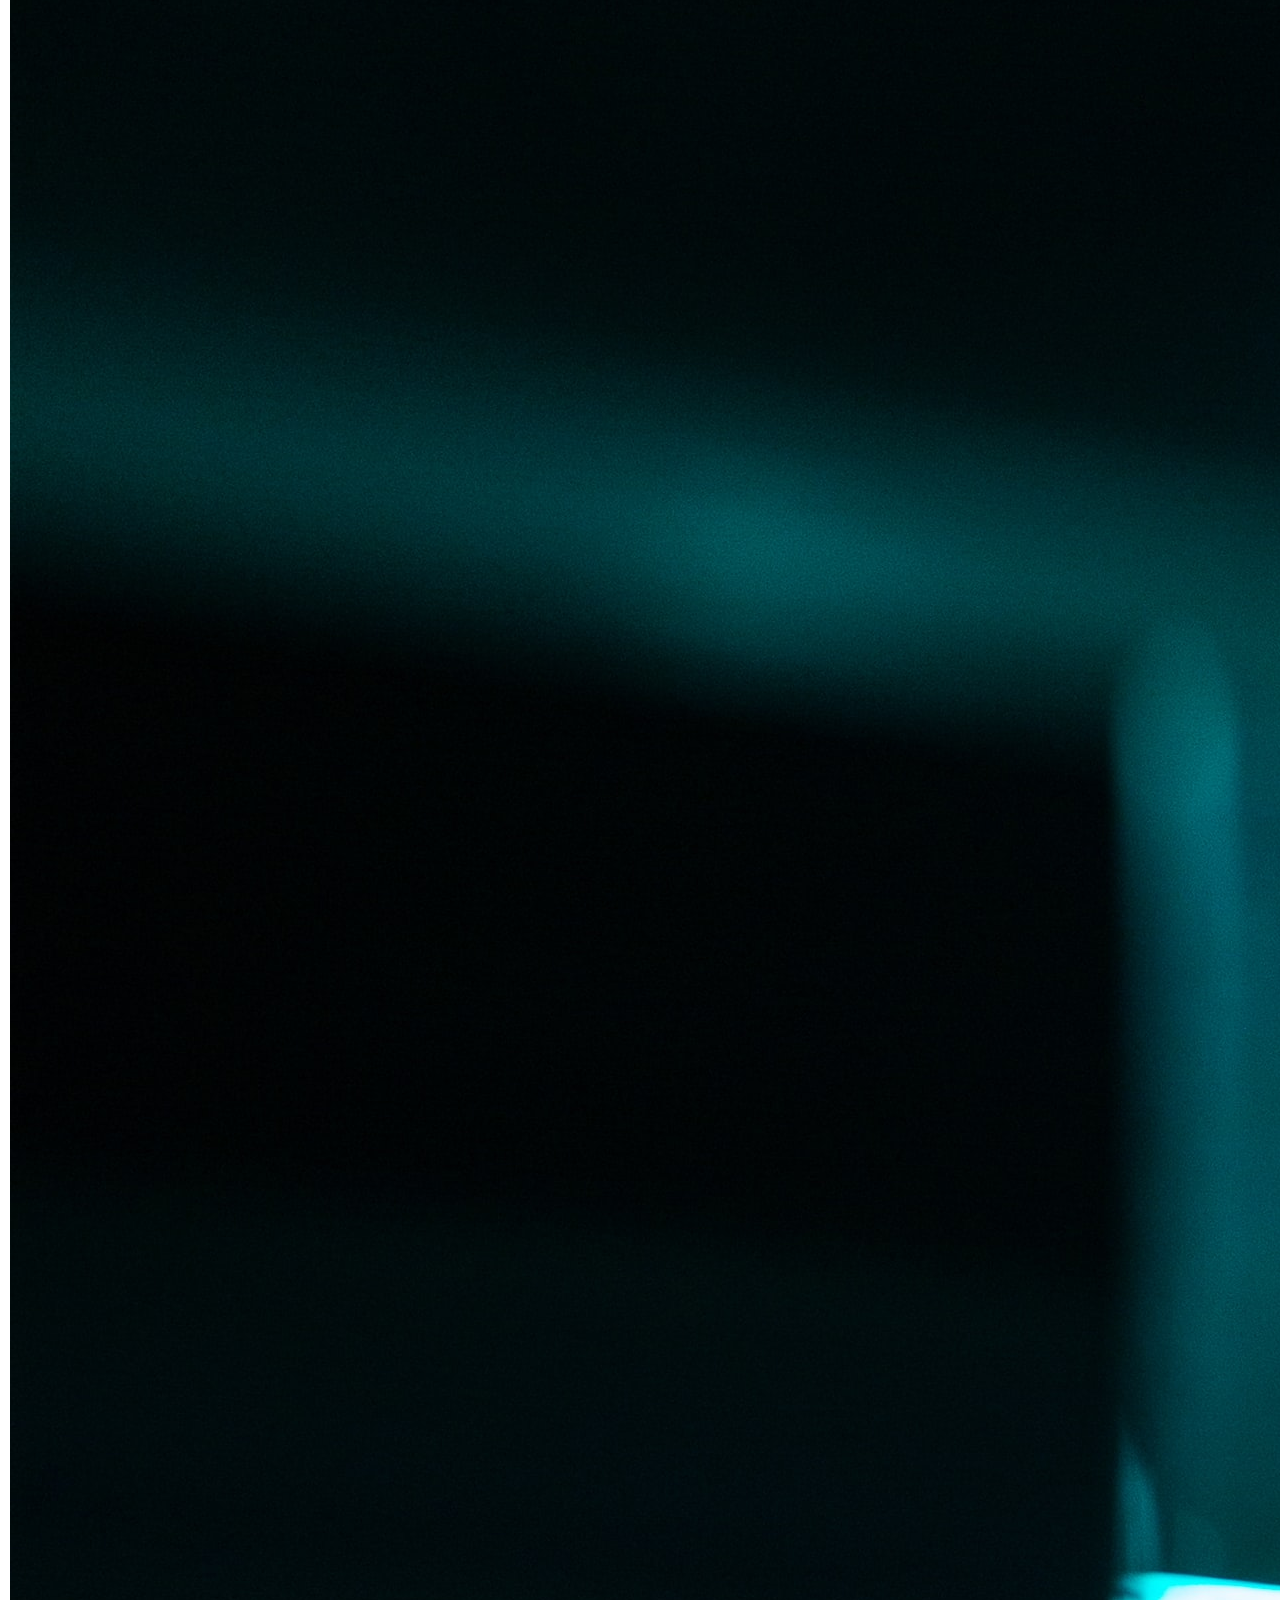
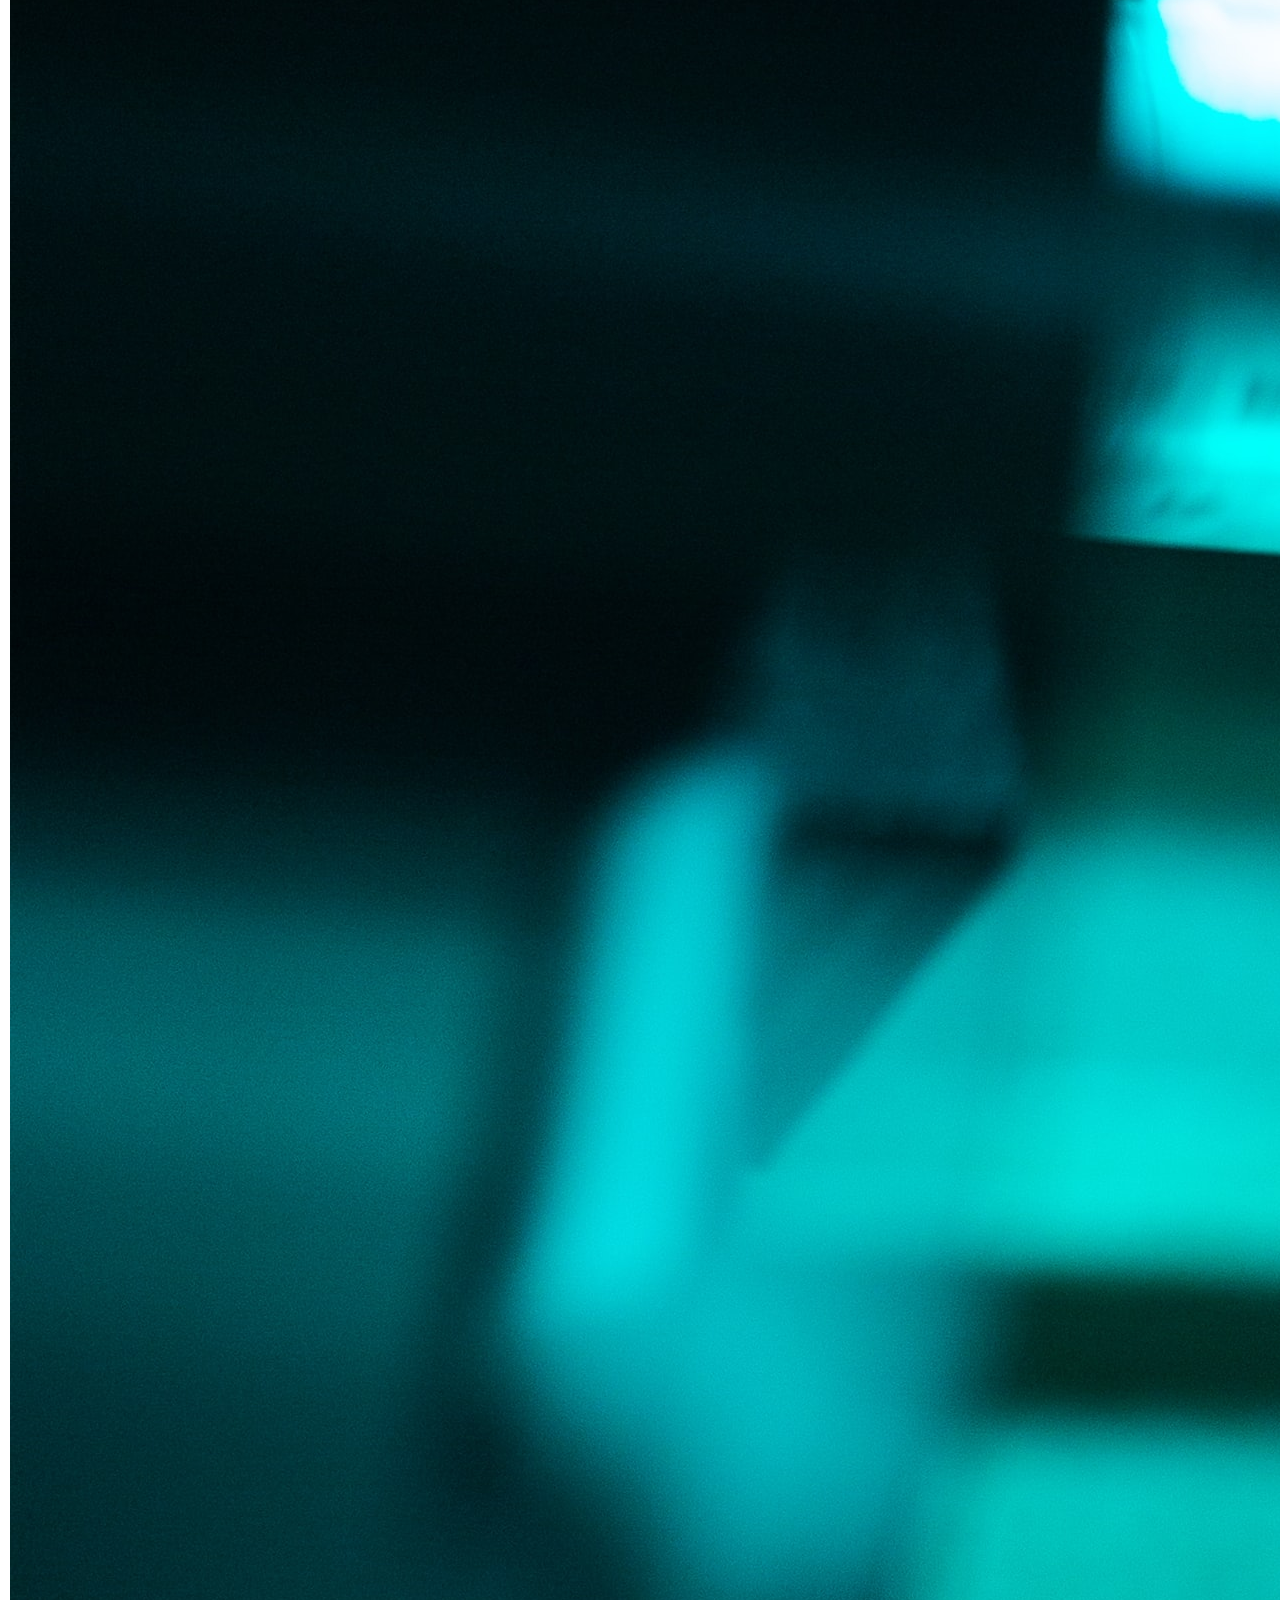
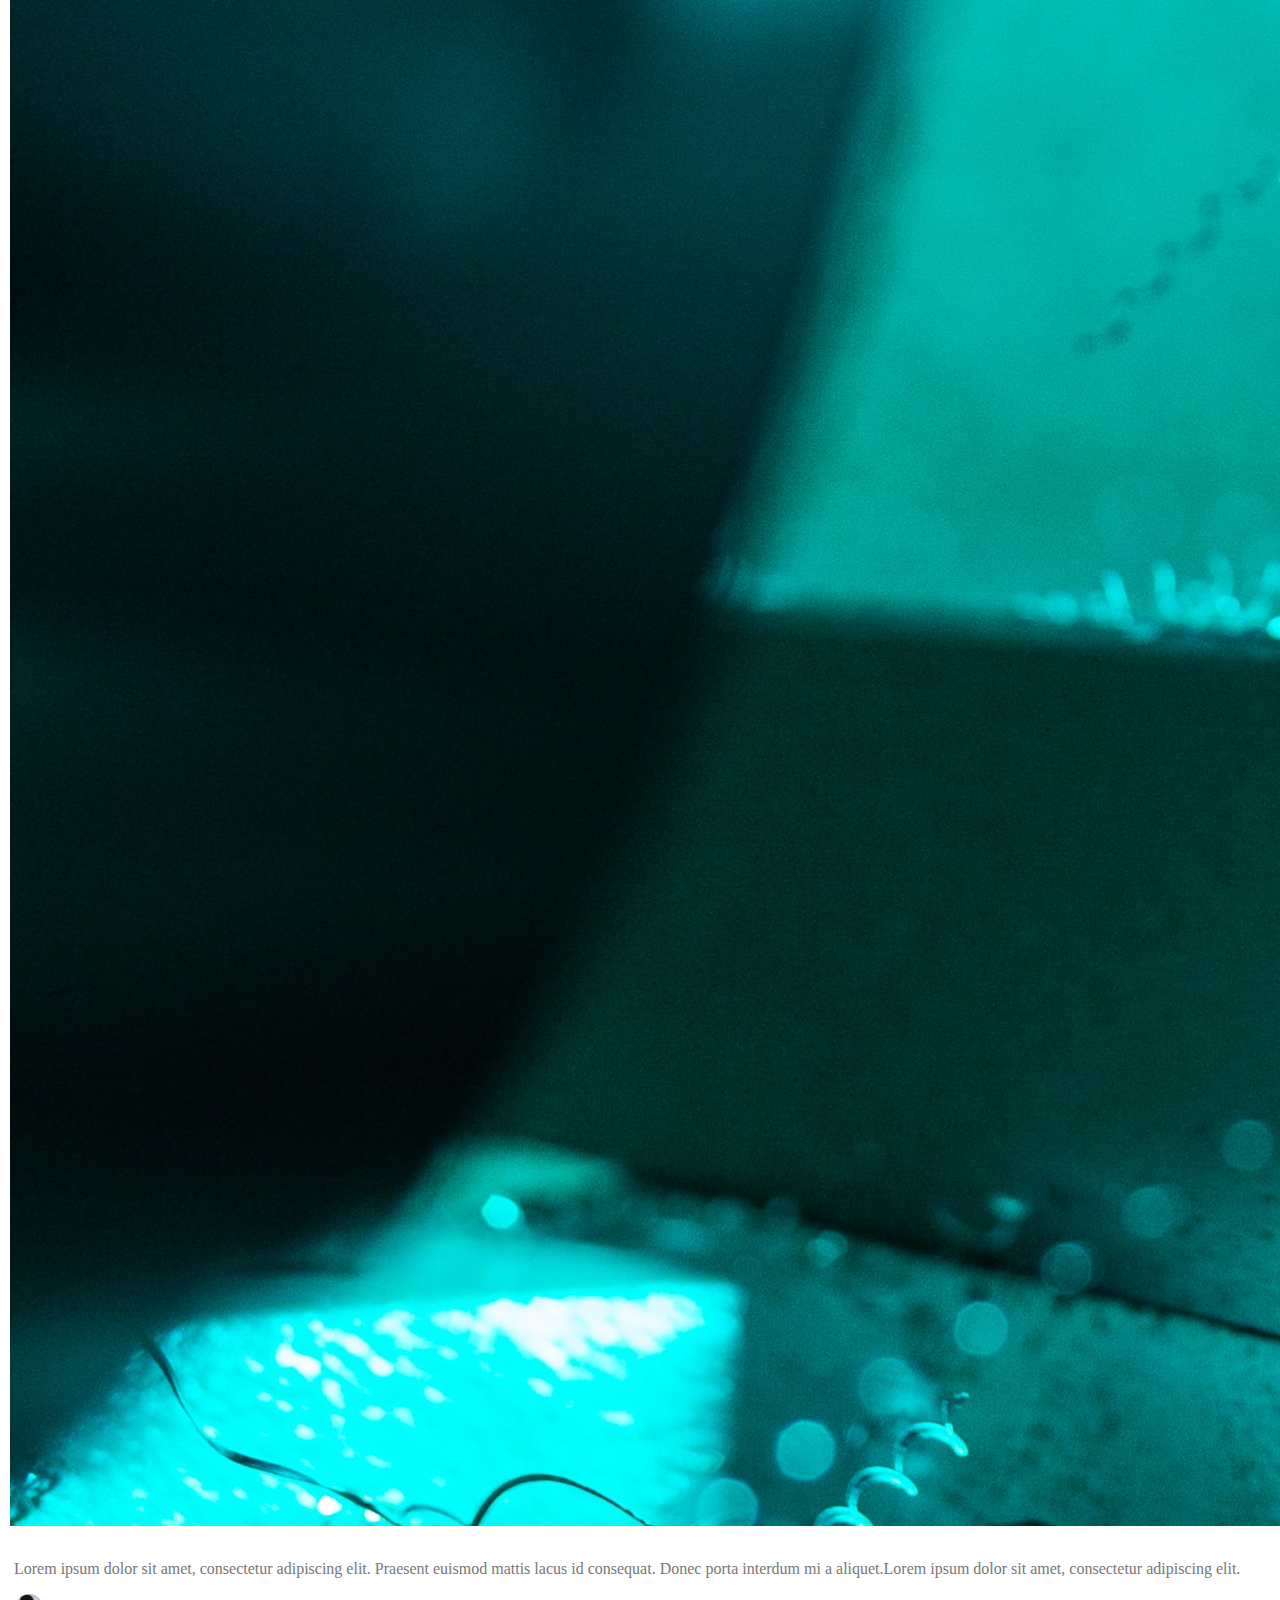
<file: projetos.html>
<!DOCTYPE html>
<html lang="pt-br">
  <head>
    <!-- Meta tags Obrigatórias -->
    <meta charset="utf-8">
    <meta name="viewport" content="width=device-width, initial-scale=1, shrink-to-fit=no">

    <!-- Bootstrap CSS -->
    <link rel="stylesheet" href="https://stackpath.bootstrapcdn.com/bootstrap/4.1.3/css/bootstrap.min.css" integrity="sha384-MCw98/SFnGE8fJT3GXwEOngsV7Zt27NXFoaoApmYm81iuXoPkFOJwJ8ERdknLPMO" crossorigin="anonymous">

    <!-- Font Awesome -->
    <link rel="stylesheet" href="https://use.fontawesome.com/releases/v5.3.1/css/all.css" integrity="sha384-mzrmE5qonljUremFsqc01SB46JvROS7bZs3IO2EmfFsd15uHvIt+Y8vEf7N7fWAU" crossorigin="anonymous">

    <!-- HTML5Shiv -->
    <!--[if lt IE 9]>
      <script src="https://oss.maxcdn.com/html5shiv/3.7.2/html5shiv.min.js"></script>
    <![endif]-->

    <!-- Estilo customizado -->
    <link rel="stylesheet" type="text/css" href="estilo.css">

    <title>Projetos</title>
    
  </head>
  <body>
    
    <header>
    <nav class="navbar navbar-expand-md navbar-light  fixed-top navbar-transparente">
      <div class="container-fluid">
        <a href="index.html" class="navbar-brand">
      <img src="imagens/eptalogo1.png" width="142">
      </a>
      <button class="navbar-toggler" data-toggle="collapse" data-target="#nav-principal">
        <i class="fas fa-bars text-white"></i>
      </button>
      <div class="collapse navbar-collapse" id="nav-principal">
        <ul class="navbar-nav ml-auto">
          <li class="nav-item">
            <a href="home.html" class="nav-link">Home</a>
          </li>
           <li class="nav-item divisor" ></li>
          <li class="nav-item">
          <li class="nav-item">
            <a href="blog.html" class="nav-link">Blog</a>
          </li>
           <li class="nav-item divisor" ></li>
          <li class="nav-item">
          <li class="nav-item">
            <a href="projetos.html" class="nav-link">Projetos</a>
          </li>
          <li class="nav-item divisor" ></li>
          <li class="nav-item">
            <a href="cursos.html" class="nav-link">Cursos</a>
          </li>
           <li class="nav-item divisor" ></li>
          <li class="nav-item">
          <li class="nav-item">
            <a href="quem-somos.html" class="nav-link">Quem Somos</a>
          </li>
           <li class="nav-item divisor" ></li>
          <li class="nav-item">
          <li class="nav-item">
            <a href="loja2.html" class="nav-link">Loja</a>
          </li>
        </ul>
      </div>
      </div>
      
    </nav>
   </header>
    <div class="caixa2">
    <div class="conteudo-titulo">
      <span class="titulo">Projetos</span>
    </div>
  </div>
   <section class="caixa"><!-- inicio sessao recentes -->
      <div class="container maxWidth">
        <div class="row">
          
           <div class="col-md-4 mt-4">
           <h4>Lorem ipsum dolor</h4>
            
           <div class="zoom">
            <a class="transp" href="index.html"> <img src="imagens/teste1.jpg" class="img-fluid "></a>
          </div>
          <div class="resumo-autor">
            
             <p>
                <div class="resumo">Lorem ipsum dolor sit amet, consectetur adipiscing elit. Praesent euismod mattis lacus id consequat. Donec porta interdum mi a aliquet.Lorem ipsum dolor sit amet, consectetur adipiscing elit.  </div>
              </p>
              <div class="autor"><img class="mb-2" src="imagens/perfil4.jpeg" width="30" height="30"> Por: Sit amet | 20 de Novembro, 2020
                </div>
                </div>
              </div>
           
            <div class="col-md-4 mt-4">
               <h4>Lorem ipsum dolor</h4>
            
               <div class="zoom">
            <a class="transp" href="index.html"> <img src="imagens/teste2.jpg" class="img-fluid "></a>
          </div>
            
             <p>
                <div class="resumo">Lorem ipsum dolor sit amet, consectetur adipiscing elit. Praesent euismod mattis lacus id consequat. Donec porta interdum mi a aliquet.Lorem ipsum dolor sit amet, consectetur adipiscing elit.  </div>
              </p>
              <div class="autor"><img class="mb-2" src="imagens/perfil4.jpeg" width="30" height="30"> Por: Sit amet | 20 de Novembro, 2020
                </div>
              </div>
           
           <div class="col-md-4 mt-4">
            <h4>Lorem ipsum dolor</h4>
            <div class="zoom">
            <a class="transp" href="index.html"><img src="imagens/teste4.jpg" class="img-fluid"></a>
         </div>
             <div class="resumo"> 
             <p>
                <div class="resumo">Lorem ipsum dolor sit amet, consectetur adipiscing elit. Praesent euismod mattis lacus id consequat. Donec porta interdum mi a aliquet.Lorem ipsum dolor sit amet, consectetur adipiscing elit.  </div>
              </p>
              <div class="autor"><img class="mb-2" src="imagens/perfil4.jpeg" width="30" height="30"> Por: Sit amet | 20 de Novembro, 2020
                </div>
              </div>
            </div>
        
           <div class="col-md-4 mt-4">
            <h4>Lorem ipsum dolor</h4>
            <div class="zoom">
            
             <a class="transp" href="index.html"><img src="imagens/teste1.jpg" class="img-fluid"></a>
           </div>
             
             
             <p>
               <div class="resumo"> Lorem ipsum dolor sit amet, consectetur adipiscing elit. Praesent euismod mattis lacus id consequat. Donec porta interdum mi a aliquet.Lorem ipsum dolor sit amet, consectetur adipiscing elit.  </div>
              </p>
              <div class="autor"><img class="mb-2" src="imagens/perfil4.jpeg" width="30" height="30"> Por: Sit amet | 20 de Novembro, 2020
                </div>
              </div>
            
          
           <div class="col-md-4 mt-4">
             <h4>Lorem ipsum dolor</h4>
             <div class="zoom">
            <a class="transp" href="index.html"> <img src="imagens/teste2.jpg" class="img-fluid"></a>
            </div>
           
             <p>
                <div class="resumo">Lorem ipsum dolor sit amet, consectetur adipiscing elit. Praesent euismod mattis lacus id consequat. Donec porta interdum mi a aliquet.Lorem ipsum dolor sit amet, consectetur adipiscing elit.  </div>
              </p>
              <div class="autor"><img class="mb-2" src="imagens/perfil4.jpeg" width="30" height="30"> Por: Sit amet | 20 de Novembro, 2020
                </div>
              </div>
            
           
           <div class="col-md-4 mt-4">
            <h4>Lorem ipsum dolor</h4>
            <div class="zoom">
            <a class="transp" href="index.html"><img  src="imagens/teste4.jpg" class="img-fluid"></a>
           </div>
            
             <p>
                <div class="resumo">Lorem ipsum dolor sit amet, consectetur adipiscing elit. Praesent euismod mattis lacus id consequat. Donec porta interdum mi a aliquet.Lorem ipsum dolor sit amet, consectetur adipiscing elit.  </div>
              </p>
              <div class="autor"><img class="mb-2" src="imagens/perfil4.jpeg" width="30" height="30"> Por: Sit amet | 20 de Novembro, 2020
                </div>
              </div>
           </div>
         
        
        
        
      </div>
      <div id="pagina">
        <ul class="teste" class="text-center">
            <li>
              <a href="">1</a>
            </li>
            <li>
              <a href="">2</a>
            </li>
            <li>
              <a href="">3</a>
            </li>
            <li>
              <a href="">4</a>
            </li>
            
          </ul>
   </div>
    </section><!-- fim sessao recentes -->

     <footer class="mt-4 mb-4">
      <div class="container-fluid">
        <div class="row">
          <div class="col-md-8">
            <p>
              <a href="home.html">Home</a>
              <a href="blog.html">Blog</a>
              <a href="projetos.html">Projetos</a>
              <a href="cursos.html">Cursos</a>
              <a href="quem-somos.html">Quem Somos</a>
            </p>
          </div>
          <div class="col-md-4 d-flex justify-content-end rodape">
             <a href="" class="btn btn-outline-dark ml-2">
                 <i class="fab fa-facebook-f"></i>                 
                </a>
                <a href="" class="btn btn-outline-dark ml-2">
                <i class="fab fa-github"></i>
              </a>
              <a href="" class="btn btn-outline-dark ml-2">
              <i class="fab fa-instagram"></i>
            </a>
            <a href="" class="btn btn-outline-dark ml-2">
            <i class="fab fa-linkedin-in"></i>
          </a>
          </div>
        </div>
        
      </div>
    </footer>


    <script src="https://code.jquery.com/jquery-3.3.1.slim.min.js" integrity="sha384-q8i/X+965DzO0rT7abK41JStQIAqVgRVzpbzo5smXKp4YfRvH+8abtTE1Pi6jizo" crossorigin="anonymous"></script>
    <script src="https://cdnjs.cloudflare.com/ajax/libs/popper.js/1.14.3/umd/popper.min.js" integrity="sha384-ZMP7rVo3mIykV+2+9J3UJ46jBk0WLaUAdn689aCwoqbBJiSnjAK/l8WvCWPIPm49" crossorigin="anonymous"></script>
    <script src="https://stackpath.bootstrapcdn.com/bootstrap/4.1.3/js/bootstrap.min.js" integrity="sha384-ChfqqxuZUCnJSK3+MXmPNIyE6ZbWh2IMqE241rYiqJxyMiZ6OW/JmZQ5stwEULTy" crossorigin="anonymous"></script>
  </body>
</html>
</file>
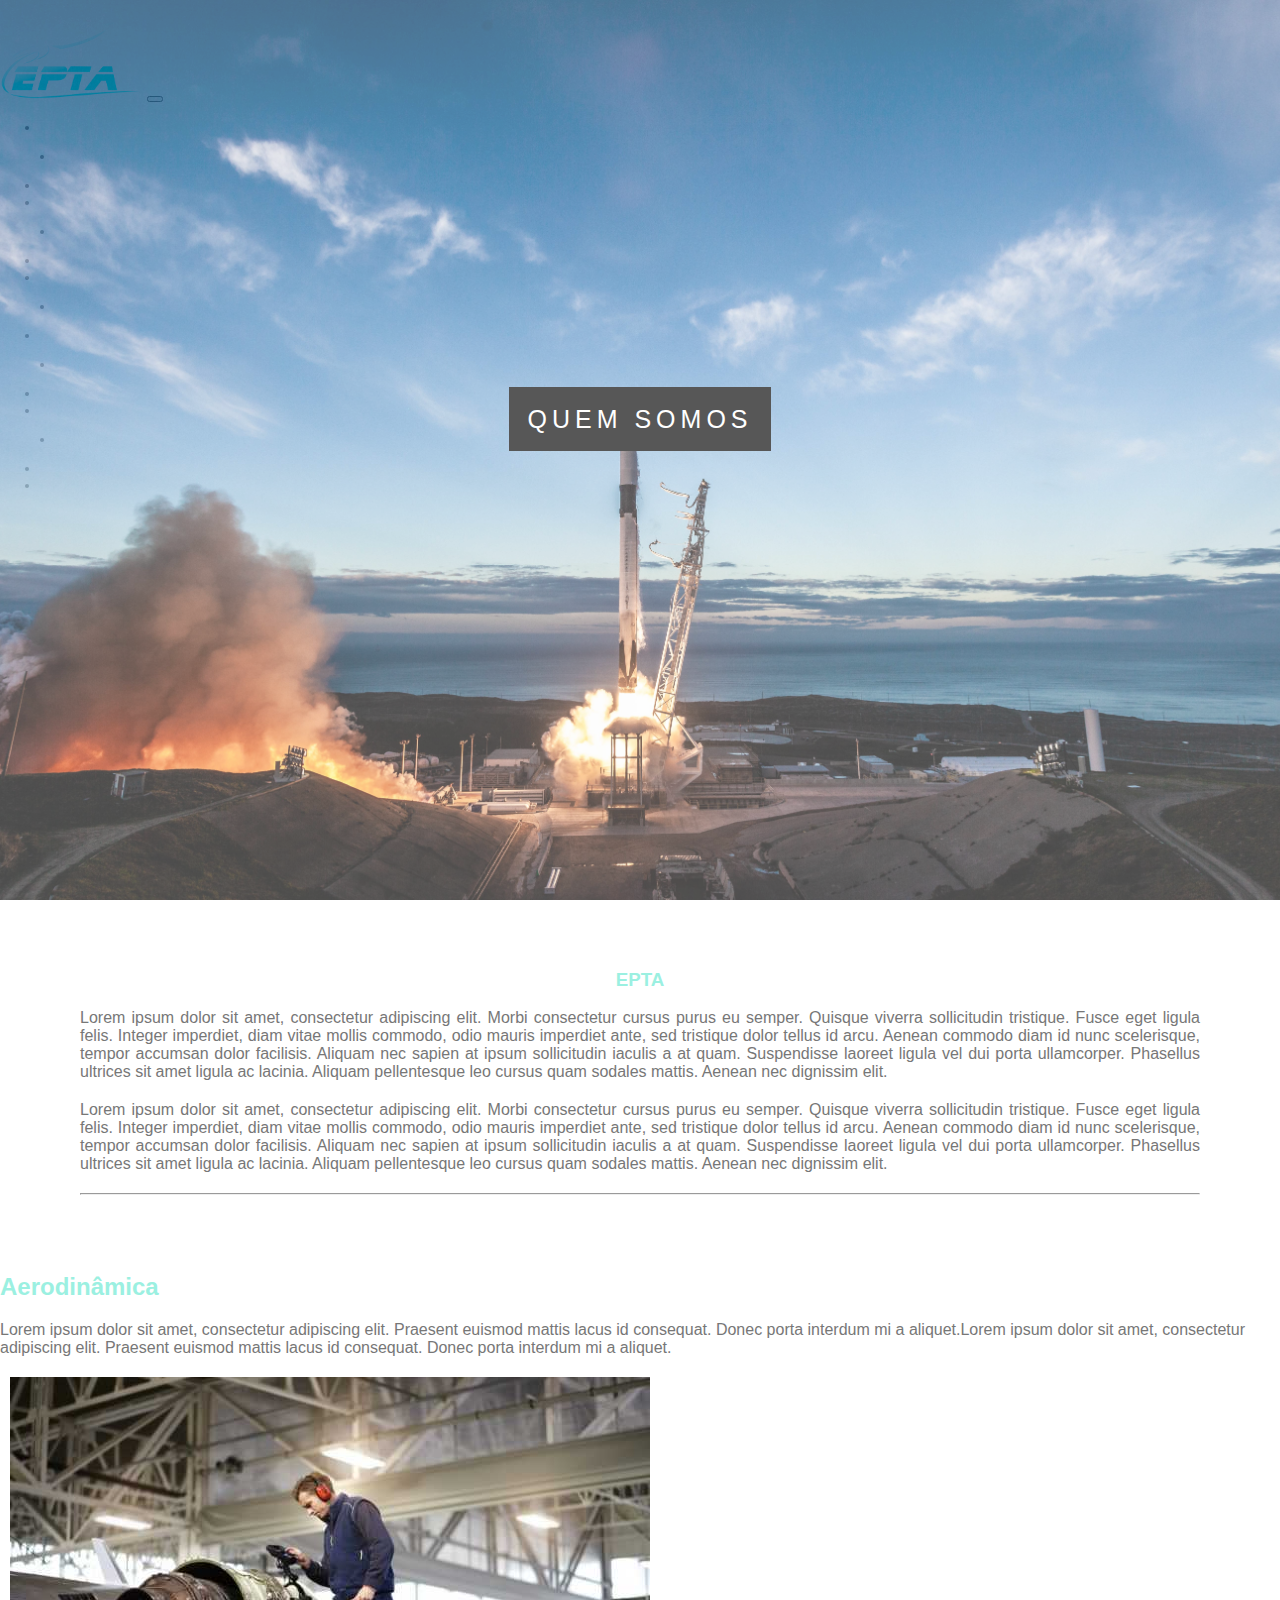
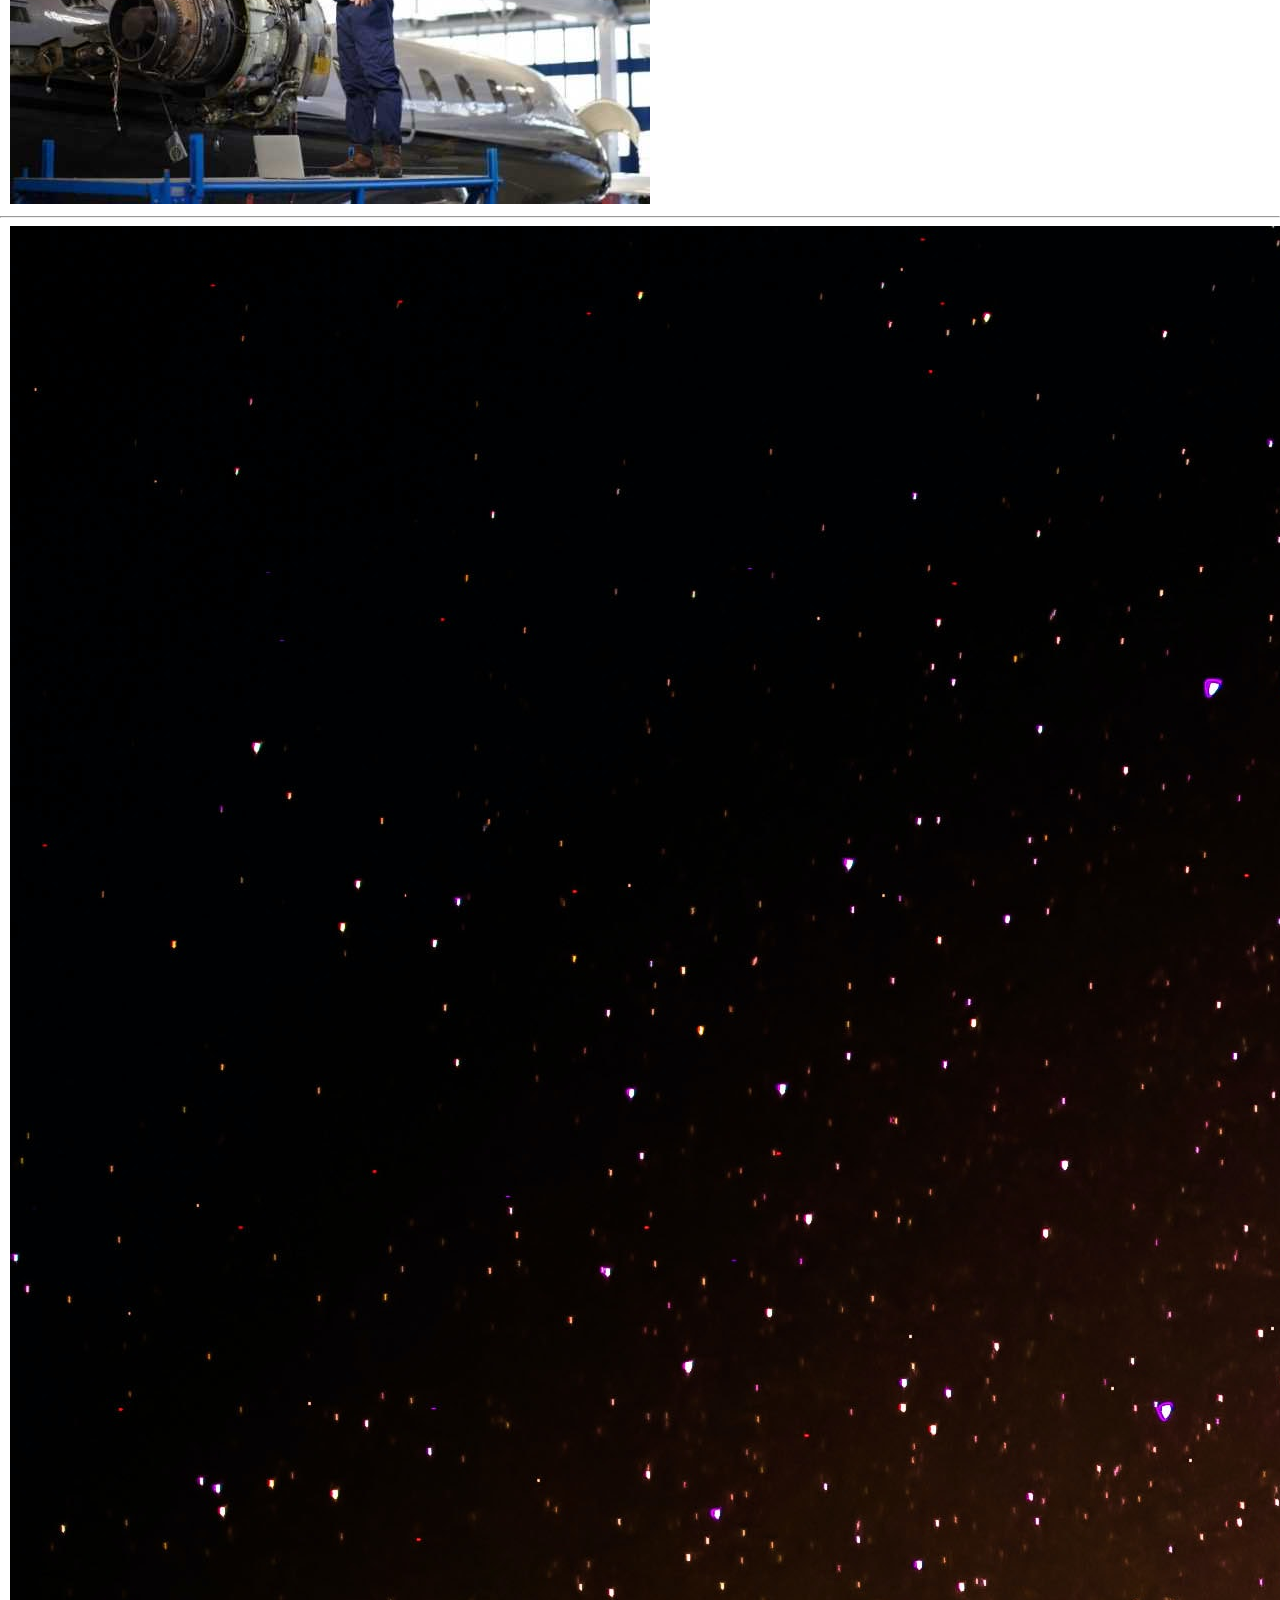
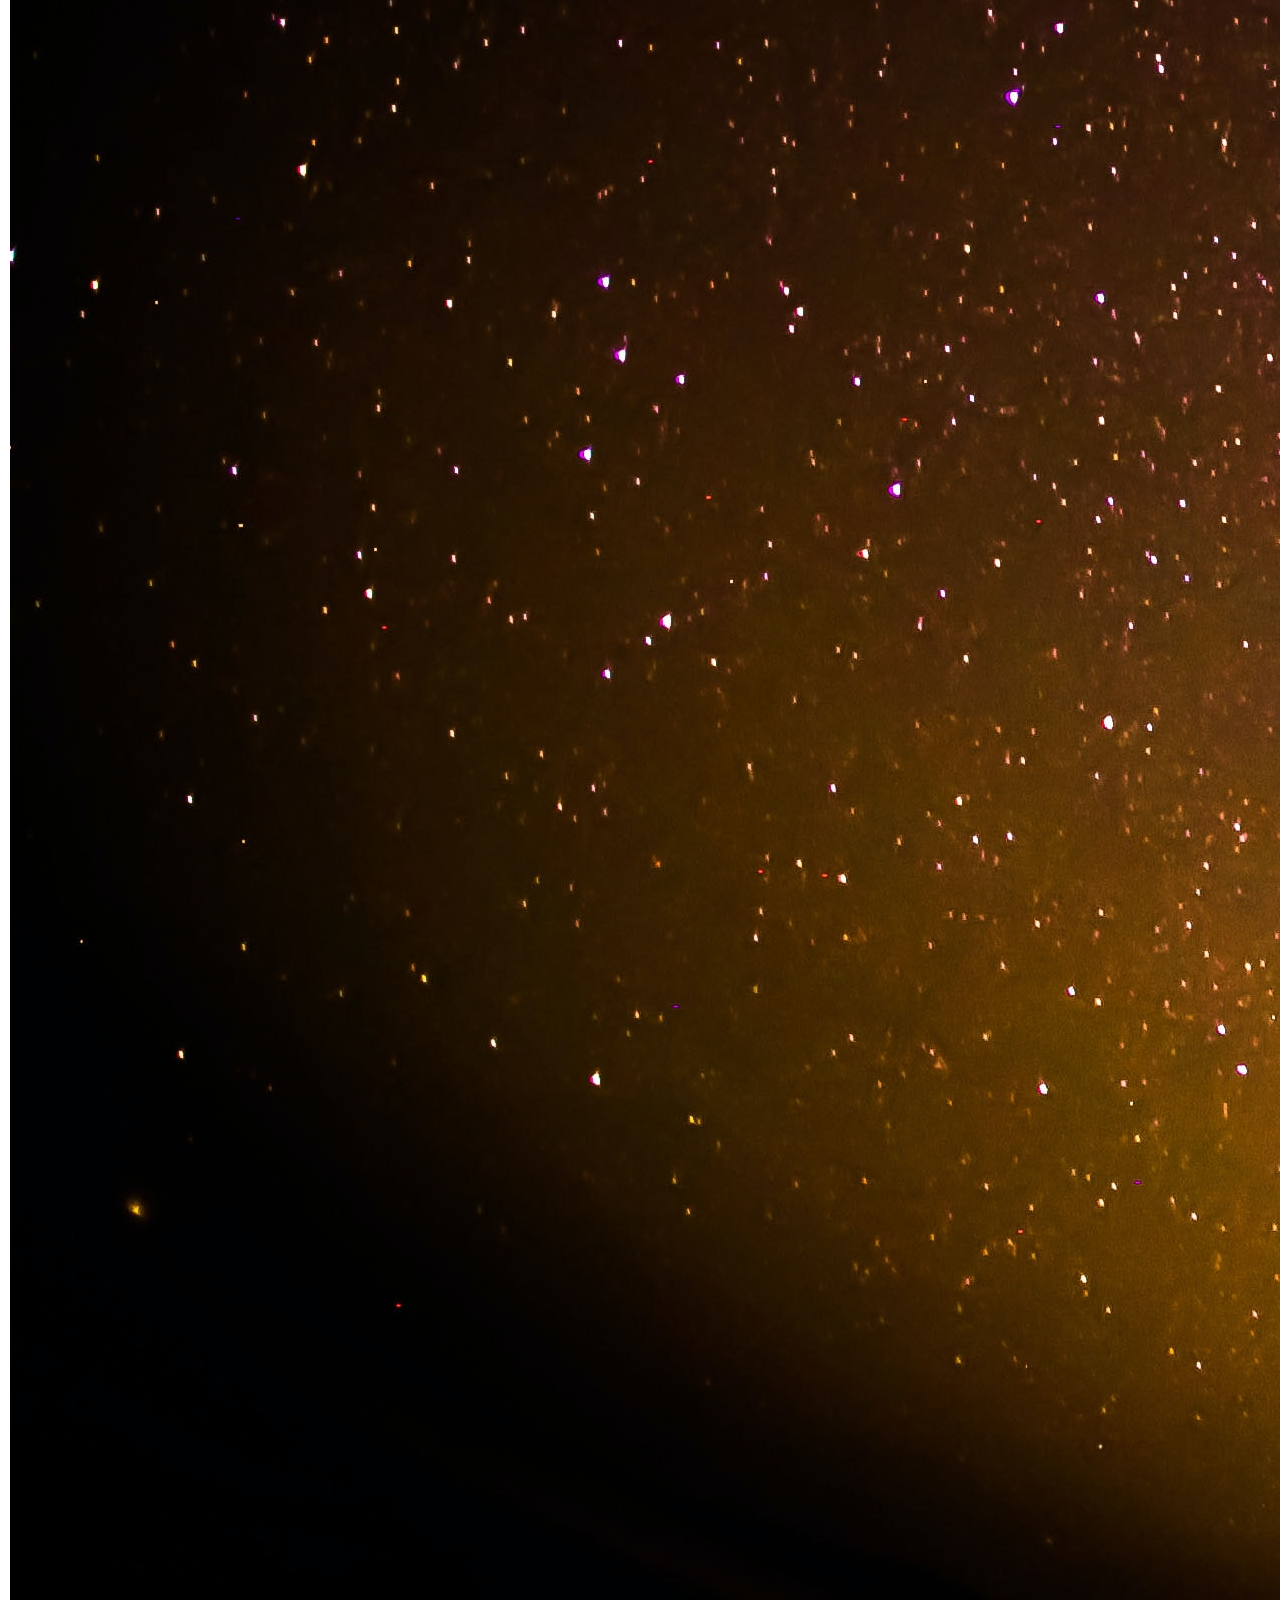
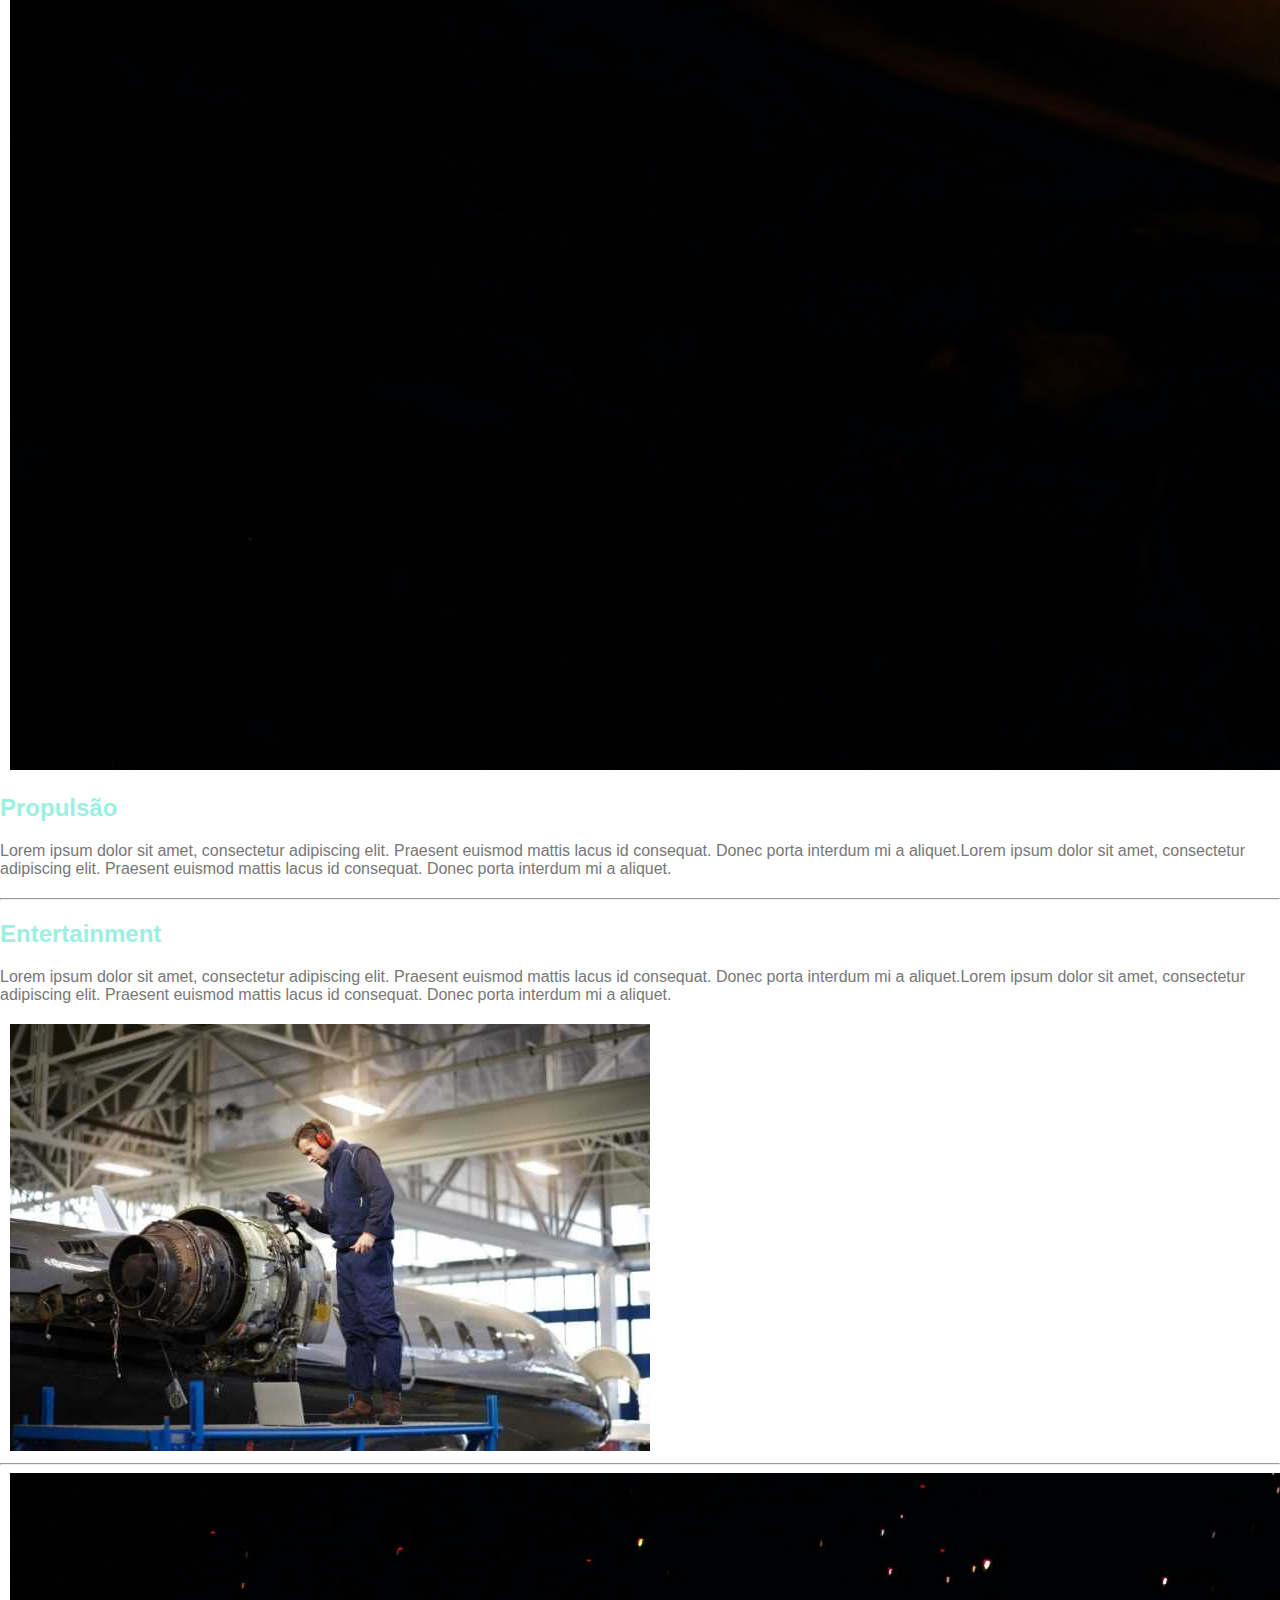
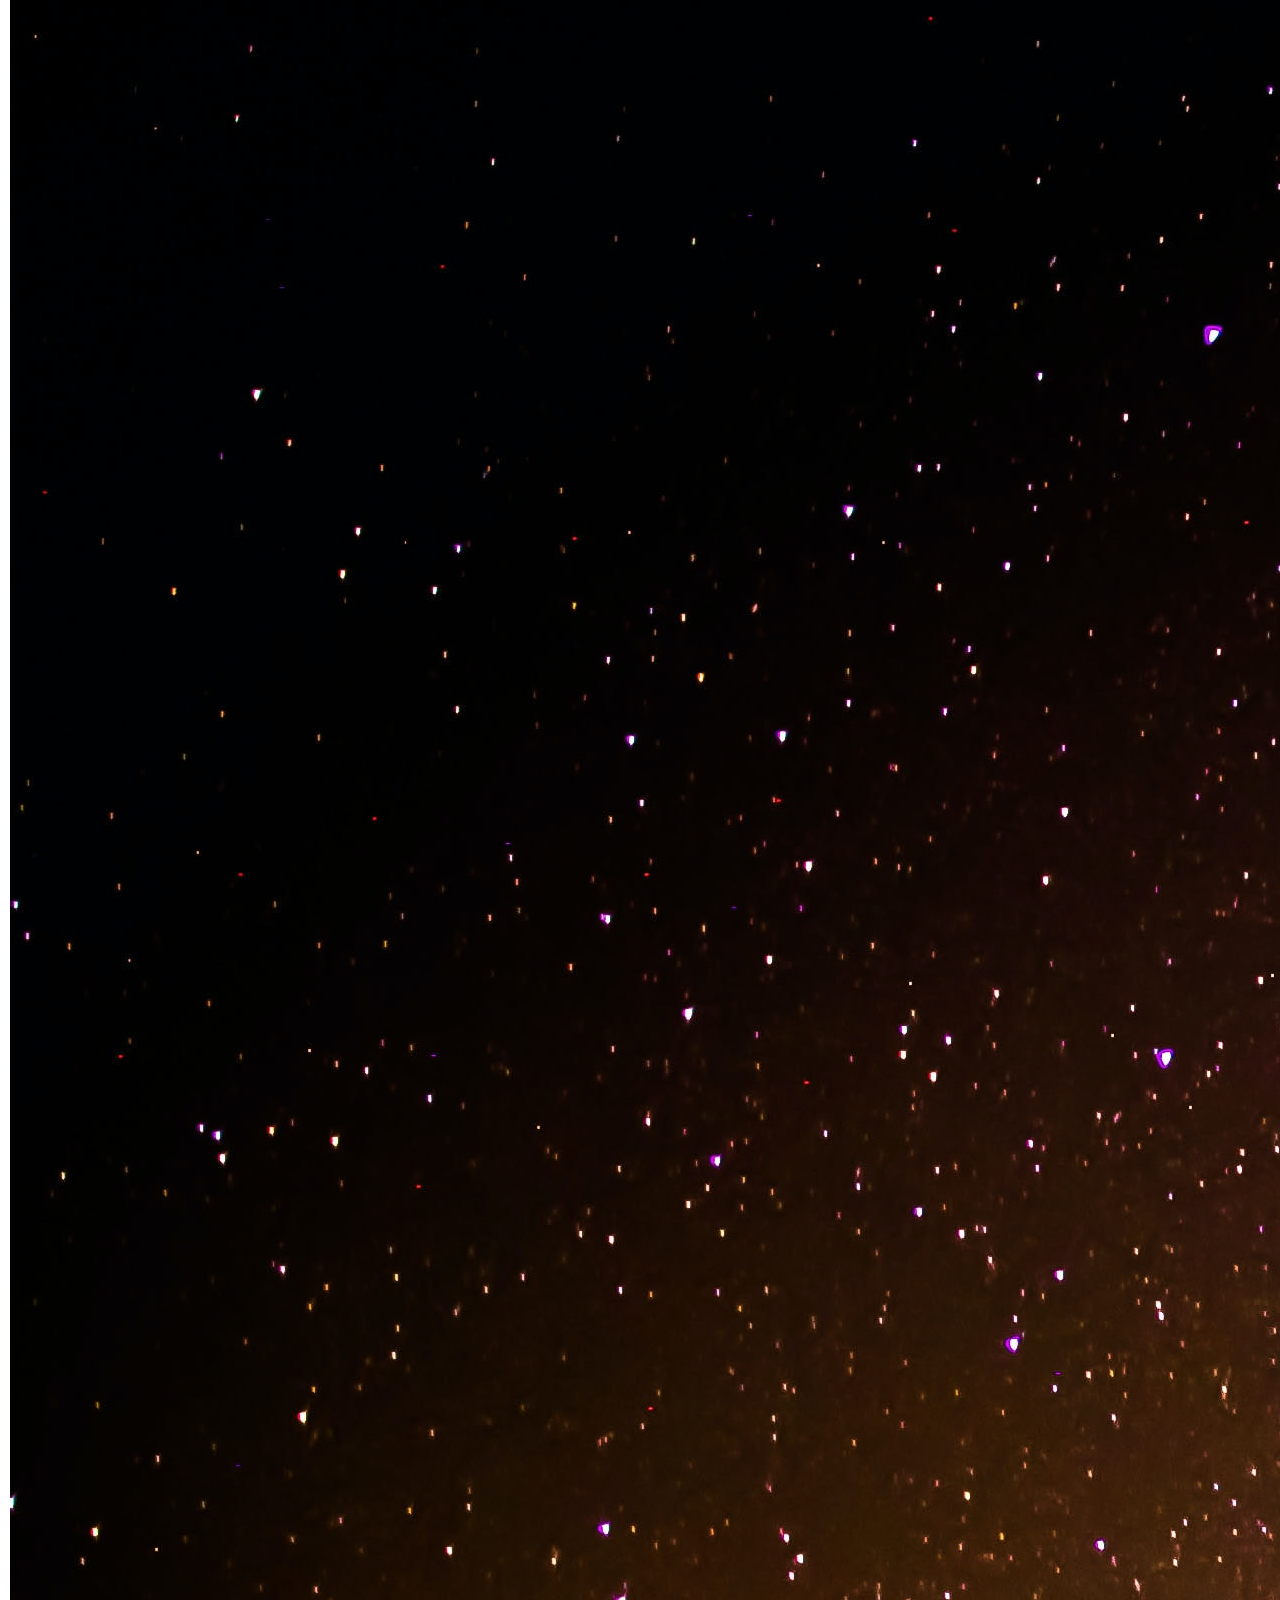
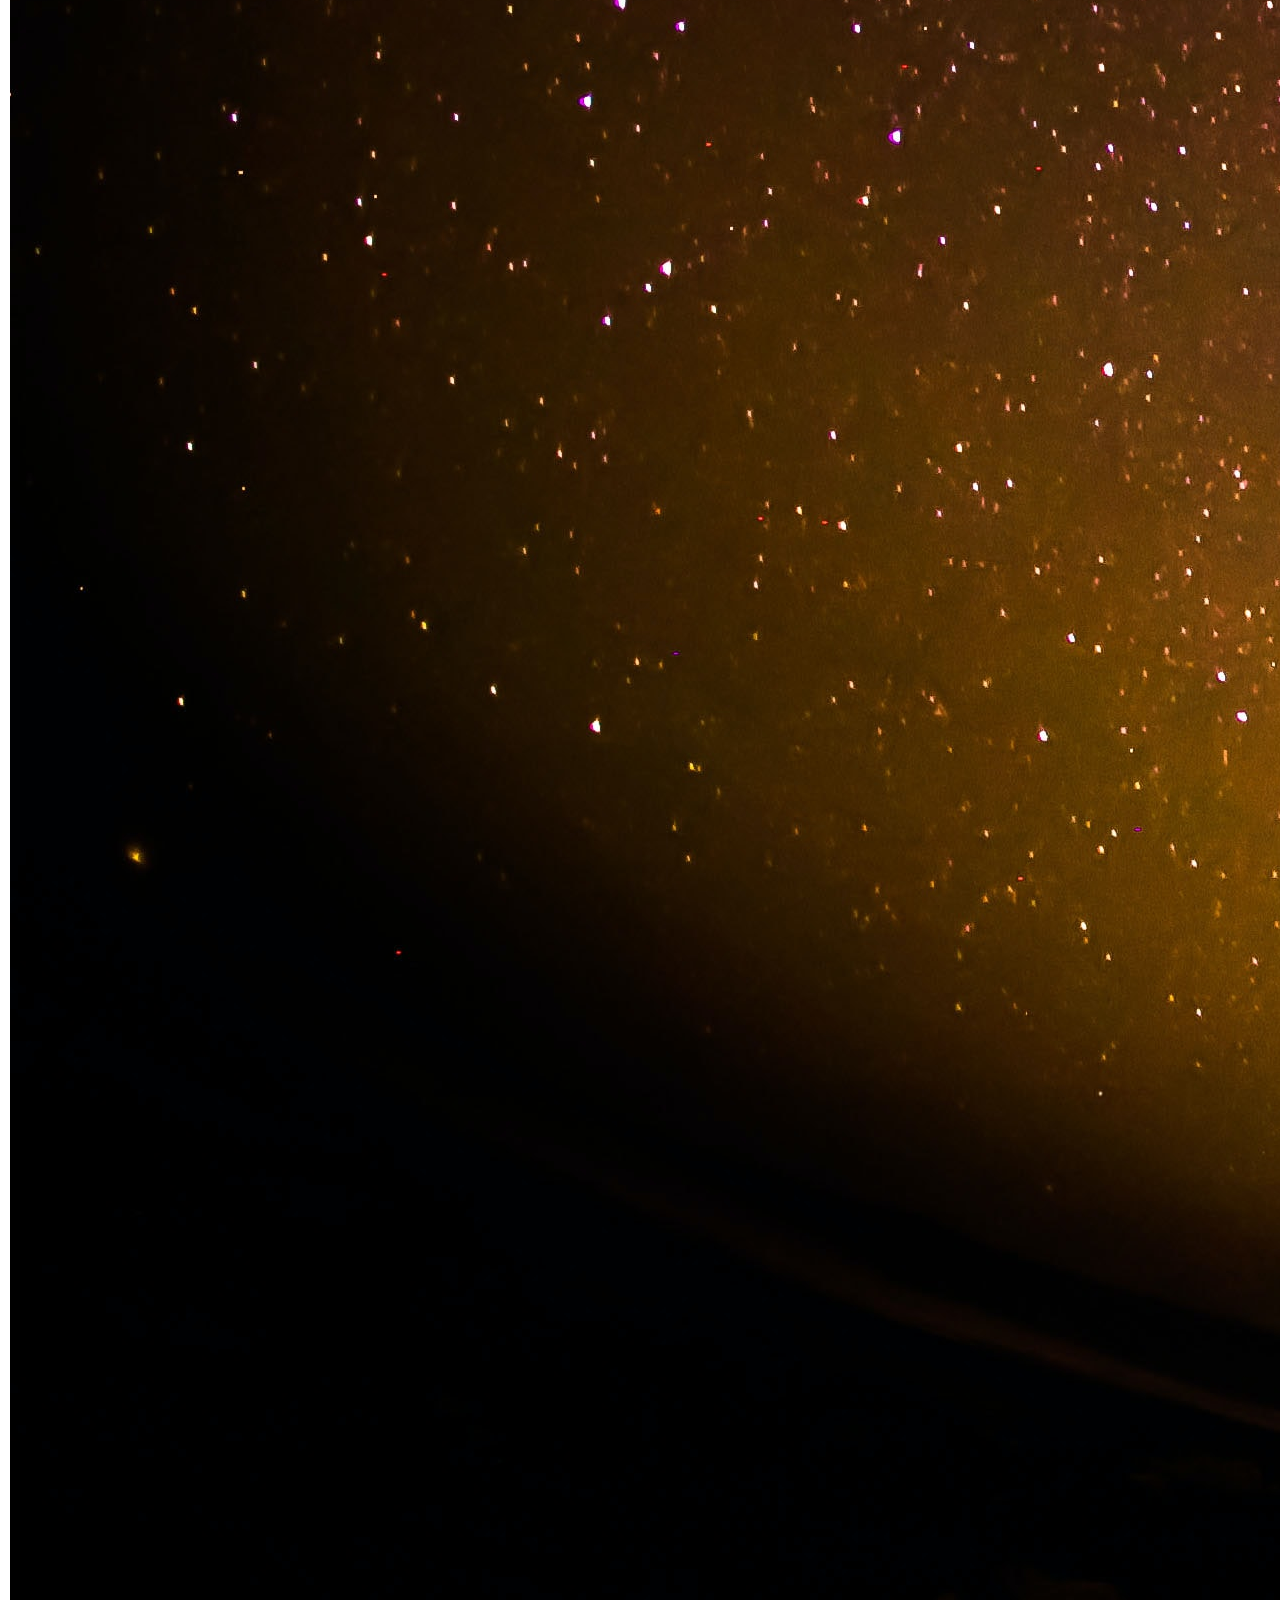
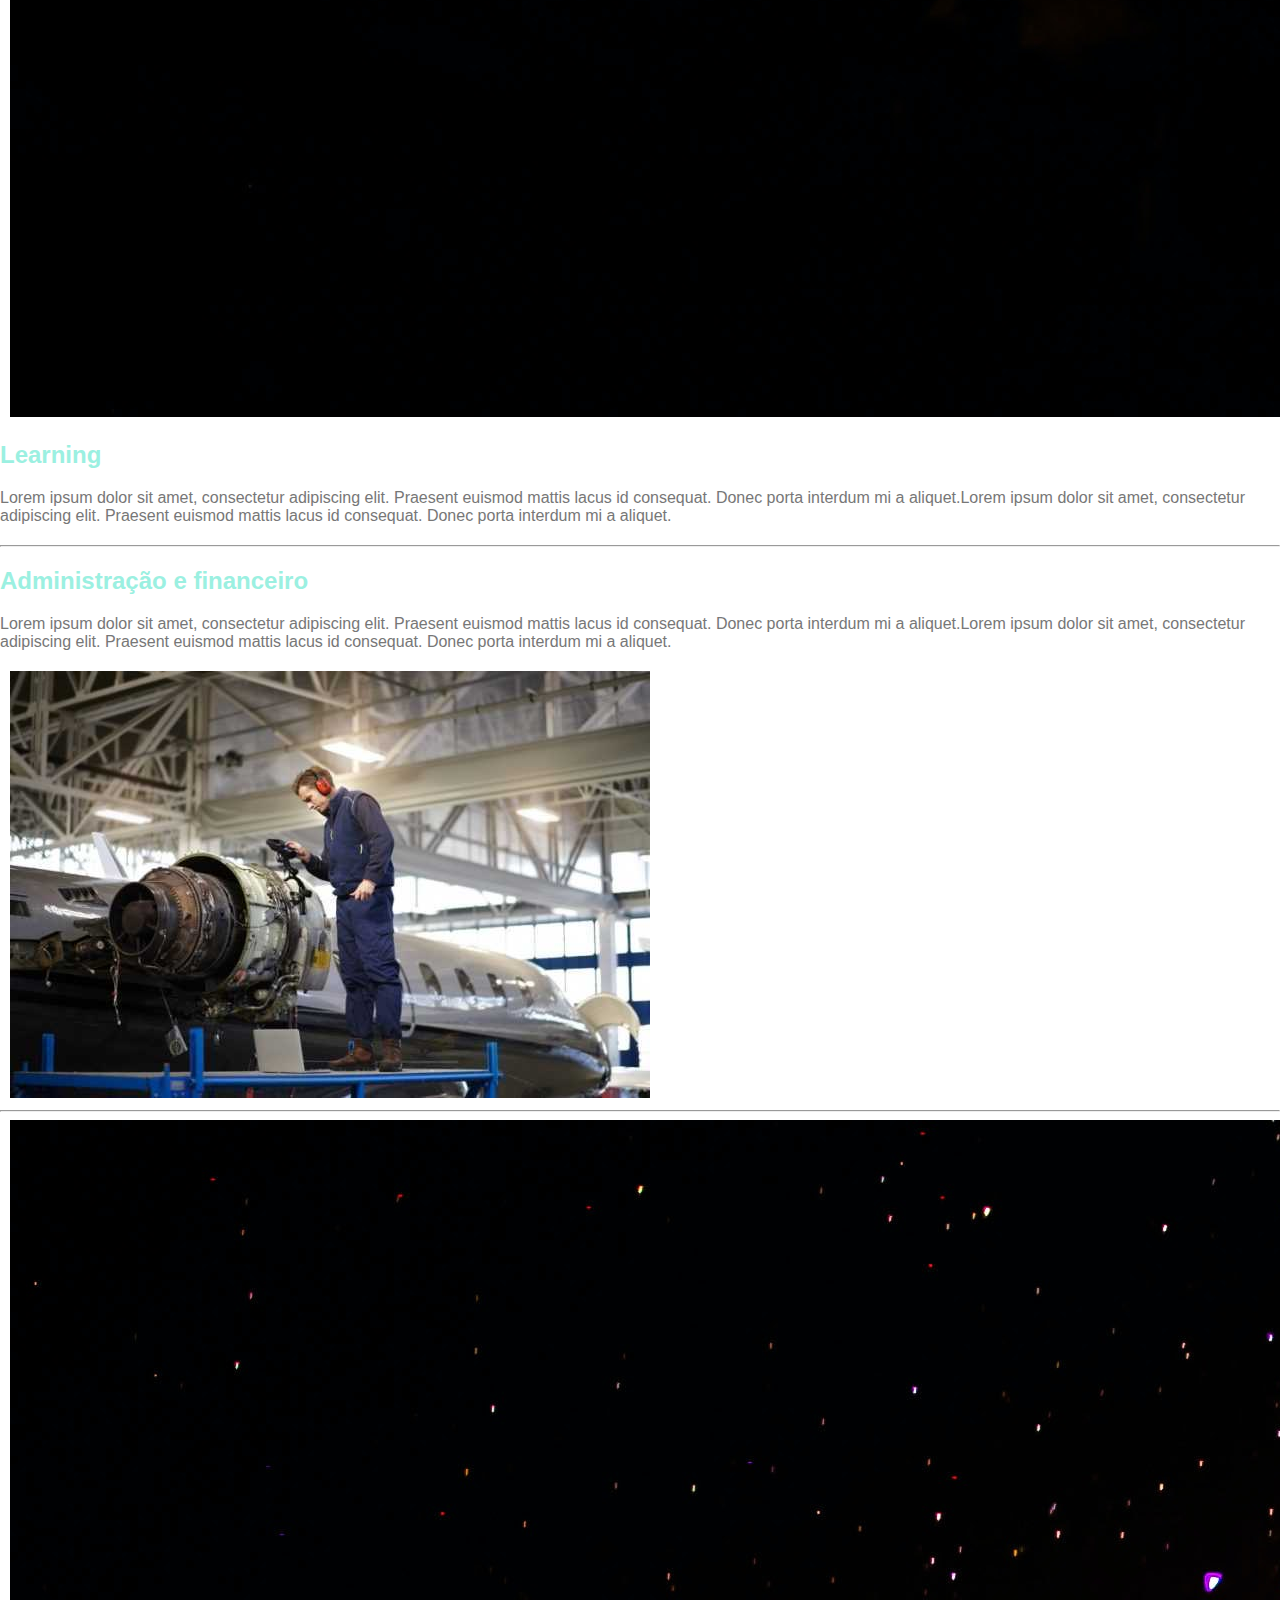
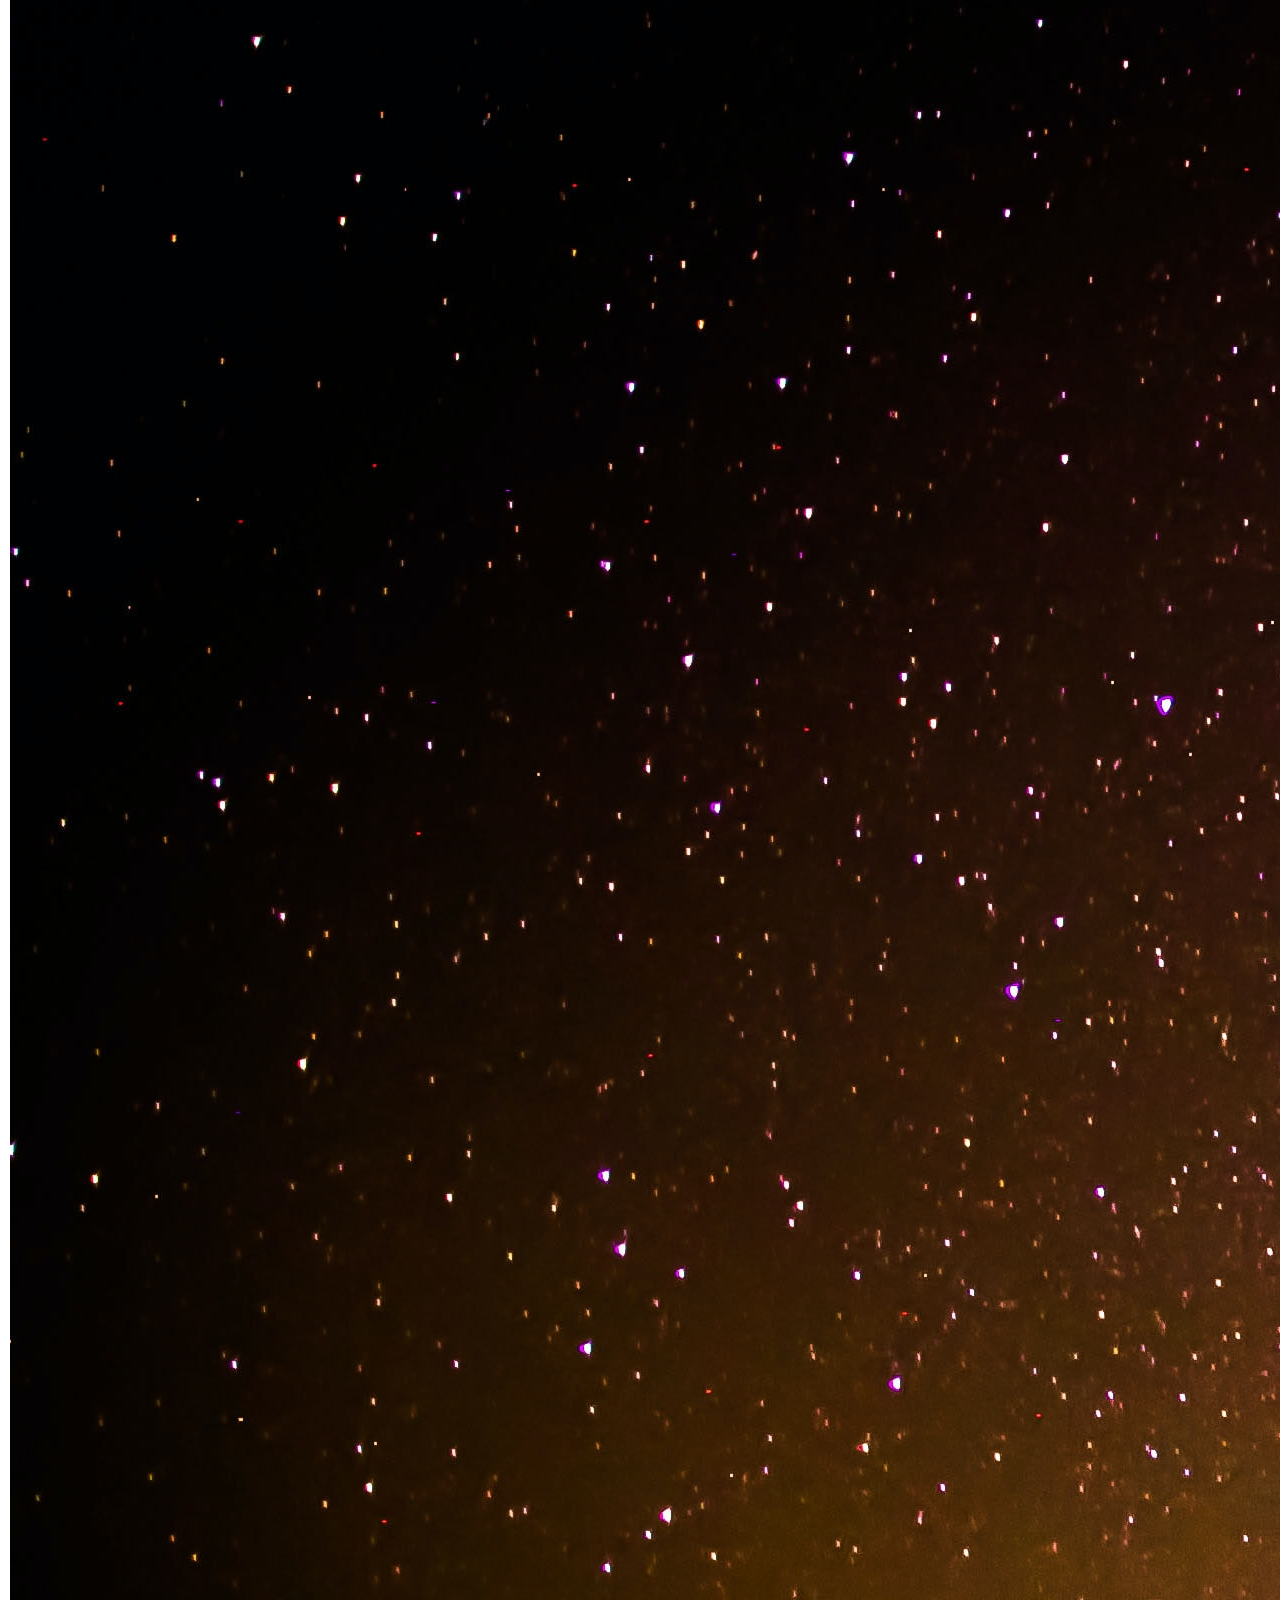
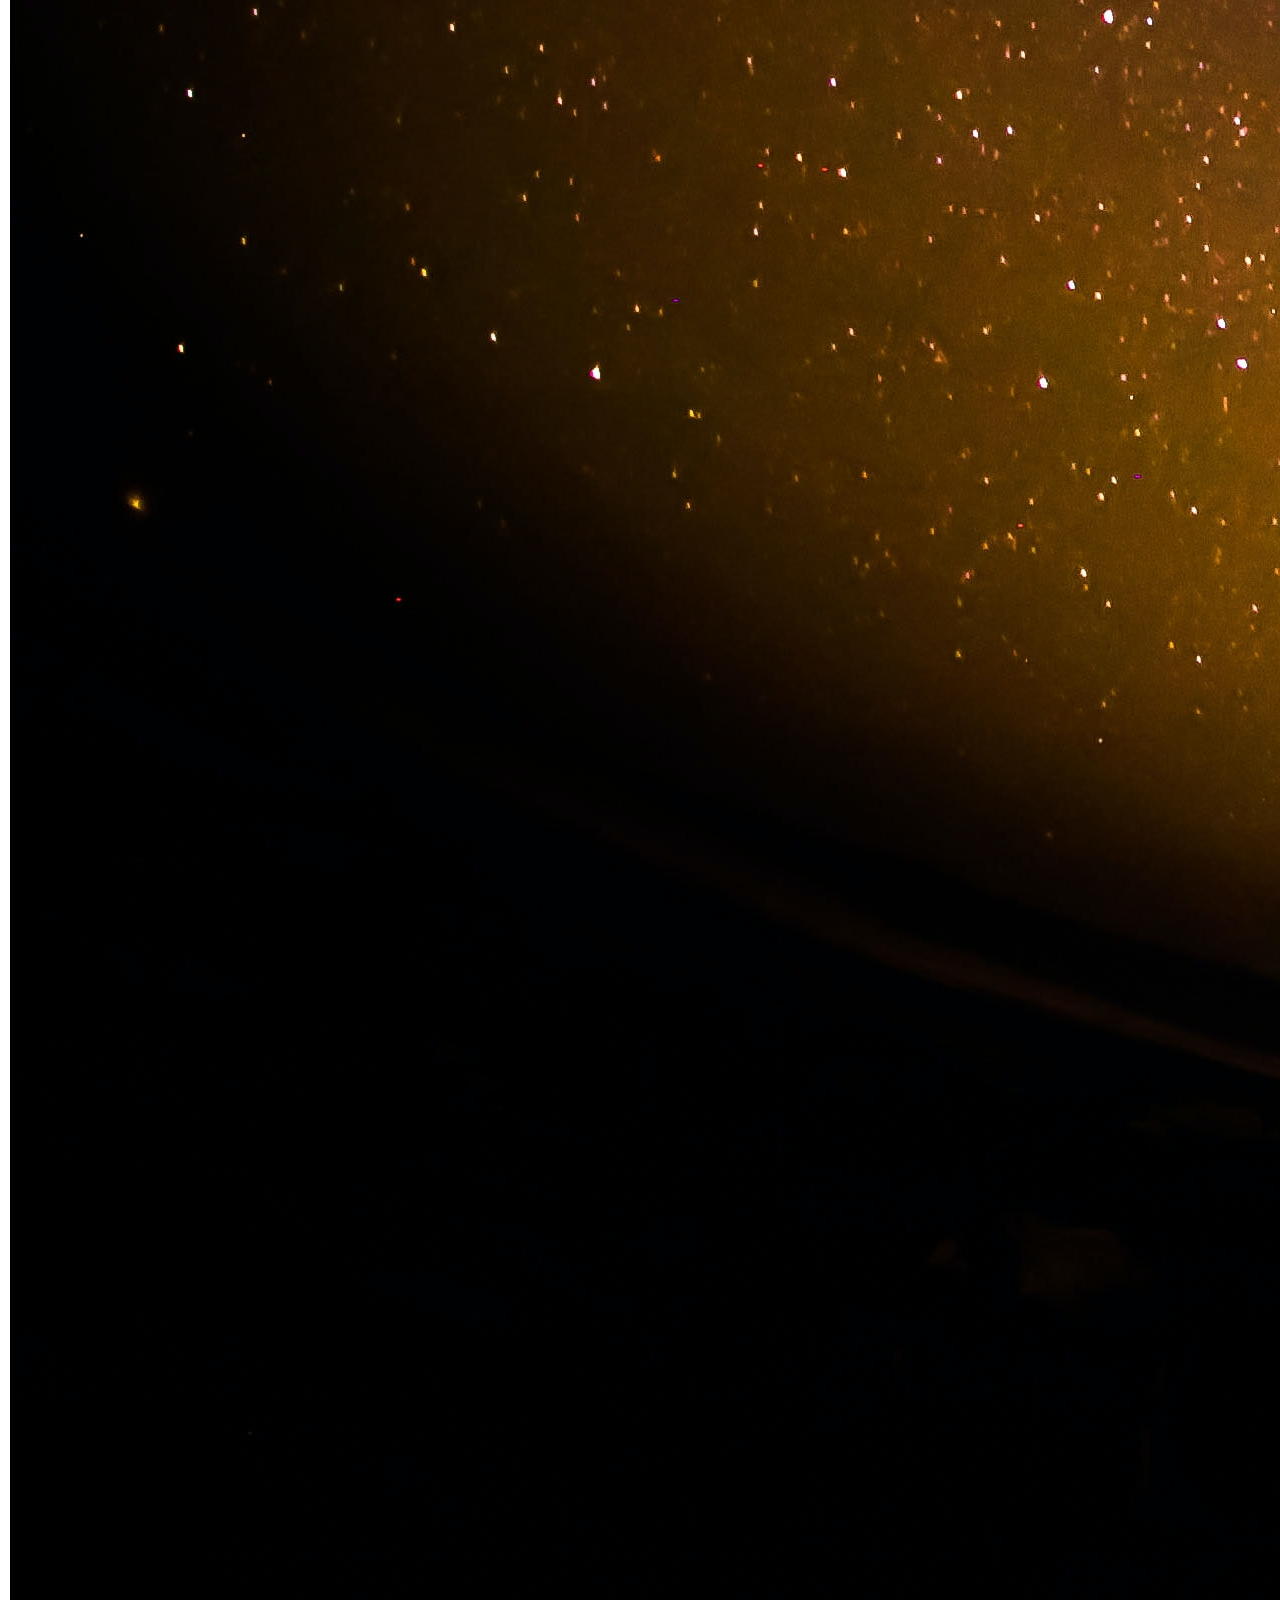
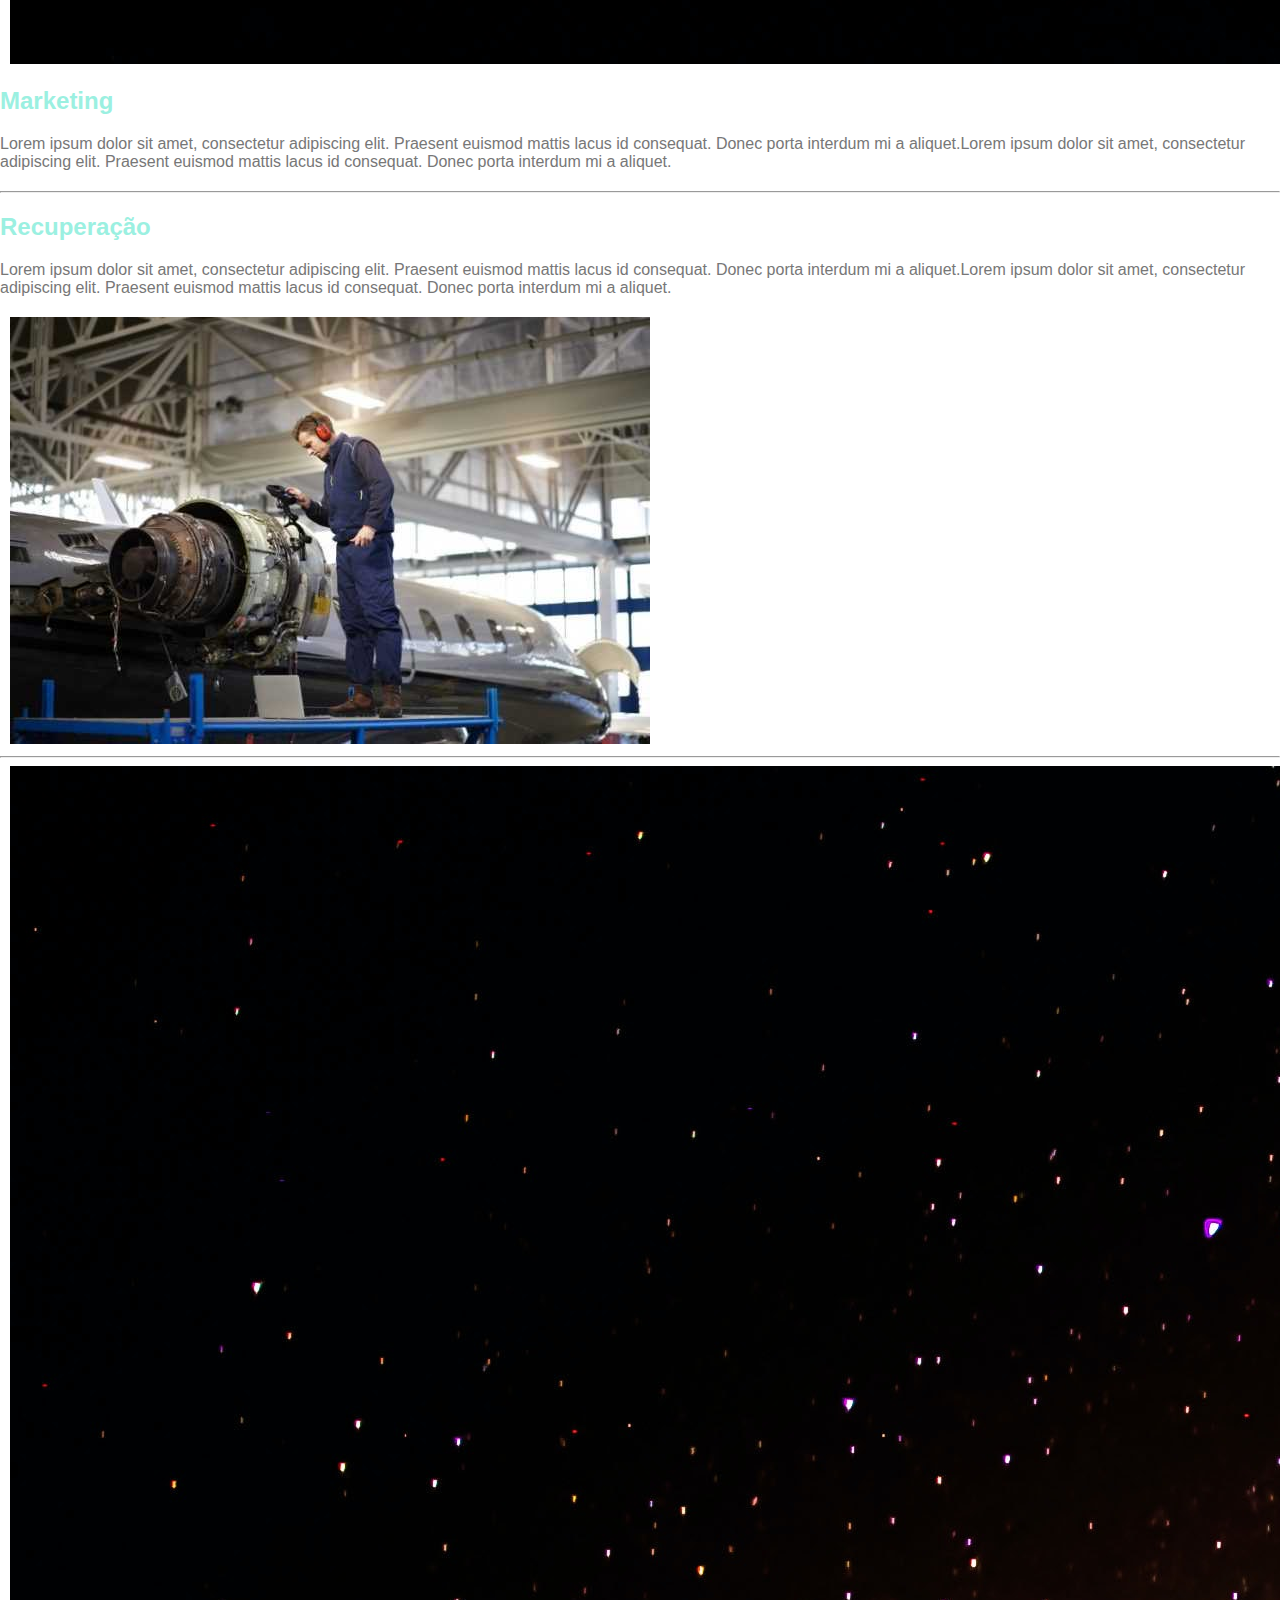
<file: quem-somos.html>
<!DOCTYPE html>
<html>
<head>
	<title>Quem Somos</title>
	<meta charset="utf-8">
    <meta name="viewport" content="width=device-width, initial-scale=1, shrink-to-fit=no">


    <link rel="stylesheet" href="https://stackpath.bootstrapcdn.com/bootstrap/4.1.3/css/bootstrap.min.css" integrity="sha384-MCw98/SFnGE8fJT3GXwEOngsV7Zt27NXFoaoApmYm81iuXoPkFOJwJ8ERdknLPMO" crossorigin="anonymous">

    <link rel="stylesheet" href="https://use.fontawesome.com/releases/v5.3.1/css/all.css" integrity="sha384-mzrmE5qonljUremFsqc01SB46JvROS7bZs3IO2EmfFsd15uHvIt+Y8vEf7N7fWAU" crossorigin="anonymous">
  
    <link rel="stylesheet" type="text/css" href="estilo3.css">

</head>
<body>
<header>
    <nav class="navbar navbar-expand-md navbar-light  fixed-top navbar-transparente">
      <div class="container-fluid">
        <a href="index.html" class="navbar-brand">
      <img src="imagens/eptalogo1.png" width="142">
      </a>
      <button class="navbar-toggler" data-toggle="collapse" data-target="#nav-principal">
        <i class="fas fa-bars text-white"></i>
      </button>
      <div class="collapse navbar-collapse" id="nav-principal">
        <ul class="navbar-nav ml-auto">
          <li class="nav-item">
            <a href="home.html" class="nav-link">Home</a>
          </li>
           <li class="nav-item divisor" ></li>
          <li class="nav-item">
          <li class="nav-item">
            <a href="blog.html" class="nav-link">Blog</a>
          </li>
           <li class="nav-item divisor" ></li>
          <li class="nav-item">
          <li class="nav-item">
            <a href="projetos.html" class="nav-link">Projetos</a>
          </li>
          <li class="nav-item divisor" ></li>
          <li class="nav-item">
            <a href="cursos.html" class="nav-link">Cursos</a>
          </li>
           <li class="nav-item divisor" ></li>
          <li class="nav-item">
          <li class="nav-item">
            <a href="quem-somos.html" class="nav-link">Quem Somos</a>
          </li>
           <li class="nav-item divisor" ></li>
          <li class="nav-item">
          <li class="nav-item">
            <a href="loja2.html" class="nav-link">Loja</a>
          </li>
        </ul>
      </div>
      </div>
      
    </nav>
   </header>
	<div class="caixa1">
		<div class="conteudo-titulo">
			<span class="titulo">QUEM SOMOS</span>
		</div>
	</div>

	<div class="conteudo">
		<h3>EPTA</h3>
		<p>Lorem ipsum dolor sit amet, consectetur adipiscing elit. Morbi consectetur cursus purus eu semper. Quisque viverra sollicitudin tristique. Fusce eget ligula felis. Integer imperdiet, diam vitae mollis commodo, odio mauris imperdiet ante, sed tristique dolor tellus id arcu. Aenean commodo diam id nunc scelerisque, tempor accumsan dolor facilisis. Aliquam nec sapien at ipsum sollicitudin iaculis a at quam. Suspendisse laoreet ligula vel dui porta ullamcorper. Phasellus ultrices sit amet ligula ac lacinia. Aliquam pellentesque leo cursus quam sodales mattis. Aenean nec dignissim elit.</p>

		<p>Lorem ipsum dolor sit amet, consectetur adipiscing elit. Morbi consectetur cursus purus eu semper. Quisque viverra sollicitudin tristique. Fusce eget ligula felis. Integer imperdiet, diam vitae mollis commodo, odio mauris imperdiet ante, sed tristique dolor tellus id arcu. Aenean commodo diam id nunc scelerisque, tempor accumsan dolor facilisis. Aliquam nec sapien at ipsum sollicitudin iaculis a at quam. Suspendisse laoreet ligula vel dui porta ullamcorper. Phasellus ultrices sit amet ligula ac lacinia. Aliquam pellentesque leo cursus quam sodales mattis. Aenean nec dignissim elit.</p>
		<hr>
	</div>

	 <section class="caixa"><!-- primeira area -->
      <div class="container maxWidth">
        <div class="row">
          <div class="col-md-6 d-flex">
            <div class="align-self-center">
              <h2>Aerodinâmica</h2>
              <p>
                Lorem ipsum dolor sit amet, consectetur adipiscing elit. Praesent euismod mattis lacus id consequat. Donec porta interdum mi a aliquet.Lorem ipsum dolor sit amet, consectetur adipiscing elit. Praesent euismod mattis lacus id consequat. Donec porta interdum mi a aliquet. 
              </p>
            
            </div>
              
            
            
          </div>
          <div class="col-md-6">
            <div class="zoom">
            <img src="imagens/aeroespacial.jpg" class="img-fluid"></a>
          </div>
          </div>
        </div>
        
      </div>
    </section><!-- fim  conteudo -->
    <hr>
           
     <section class="caixa"><!-- segunda area -->
      <div class="container maxWidth">
        <div class="row">
           <div class="col-md-6">
            <div class="zoom">
            <img src="imagens/universeeee.jpg" class="img-fluid"></a>
          </div>
          </div>
          <div class="col-md-6 d-flex">
            <div class="align-self-center">
              <h2>Propulsão</h2>
              <p>
                Lorem ipsum dolor sit amet, consectetur adipiscing elit. Praesent euismod mattis lacus id consequat. Donec porta interdum mi a aliquet.Lorem ipsum dolor sit amet, consectetur adipiscing elit. Praesent euismod mattis lacus id consequat. Donec porta interdum mi a aliquet. 
              </p>

            
            </div>
            
          </div>
         
        </div>
        
      </div>

    </section><!-- fim conteudo -->
    <hr>

     <section class="caixa"><!-- terceira area -->
      <div class="container maxWidth">
        <div class="row">
          <div class="col-md-6 d-flex">
            <div class="align-self-center">
              <h2>Entertainment</h2>
              <p>
                Lorem ipsum dolor sit amet, consectetur adipiscing elit. Praesent euismod mattis lacus id consequat. Donec porta interdum mi a aliquet.Lorem ipsum dolor sit amet, consectetur adipiscing elit. Praesent euismod mattis lacus id consequat. Donec porta interdum mi a aliquet. 
              </p>
            
            </div>
              
            
            
          </div>
          <div class="col-md-6">
            <div class="zoom">
            <img src="imagens/aeroespacial.jpg" class="img-fluid"></a>
          </div>
          </div>
        </div>
        
      </div>
    </section><!-- fim  conteudo -->
    <hr>

        <section class="caixa"><!-- quarta area -->
      <div class="container maxWidth">
        <div class="row">
           <div class="col-md-6">
            <div class="zoom">
            <img src="imagens/universeeee.jpg" class="img-fluid"></a>
          </div>
          </div>
          <div class="col-md-6 d-flex">
            <div class="align-self-center">
              <h2>Learning</h2>
              <p>
                Lorem ipsum dolor sit amet, consectetur adipiscing elit. Praesent euismod mattis lacus id consequat. Donec porta interdum mi a aliquet.Lorem ipsum dolor sit amet, consectetur adipiscing elit. Praesent euismod mattis lacus id consequat. Donec porta interdum mi a aliquet. 
              </p>

            
            </div>
            
          </div>
         
        </div>
        
      </div>

    </section><!-- fim conteudo -->
    <hr>

     <section class="caixa"><!-- quinta area -->
      <div class="container maxWidth">
        <div class="row">
          <div class="col-md-6 d-flex">
            <div class="align-self-center">
              <h2>Administração e financeiro</h2>
              <p>
                Lorem ipsum dolor sit amet, consectetur adipiscing elit. Praesent euismod mattis lacus id consequat. Donec porta interdum mi a aliquet.Lorem ipsum dolor sit amet, consectetur adipiscing elit. Praesent euismod mattis lacus id consequat. Donec porta interdum mi a aliquet. 
              </p>
            
            </div>
              
            
            
          </div>
          <div class="col-md-6">
            <div class="zoom">
            <img src="imagens/aeroespacial.jpg" class="img-fluid"></a>
          </div>
          </div>
        </div>
        
      </div>
    </section><!-- fim  conteudo -->
  <hr>
            <section class="caixa"><!-- sexta area -->
      <div class="container maxWidth">
        <div class="row">
           <div class="col-md-6">
            <div class="zoom">
            <img src="imagens/universeeee.jpg" class="img-fluid"></a>
          </div>
          </div>
          <div class="col-md-6 d-flex">
            <div class="align-self-center">
              <h2>Marketing</h2>
              <p>
                Lorem ipsum dolor sit amet, consectetur adipiscing elit. Praesent euismod mattis lacus id consequat. Donec porta interdum mi a aliquet.Lorem ipsum dolor sit amet, consectetur adipiscing elit. Praesent euismod mattis lacus id consequat. Donec porta interdum mi a aliquet. 
              </p>

            
            </div>
            
          </div>
         
        </div>
        
      </div>

    </section><!-- fim conteudo -->
    <hr>
         <section class="caixa"><!-- setima area -->
      <div class="container maxWidth">
        <div class="row">
          <div class="col-md-6 d-flex">
            <div class="align-self-center">
              <h2>Recuperação</h2>
              <p>
                Lorem ipsum dolor sit amet, consectetur adipiscing elit. Praesent euismod mattis lacus id consequat. Donec porta interdum mi a aliquet.Lorem ipsum dolor sit amet, consectetur adipiscing elit. Praesent euismod mattis lacus id consequat. Donec porta interdum mi a aliquet. 
              </p>
            
            </div>
              
            
            
          </div>
          <div class="col-md-6">
            <div class="zoom">
            <img src="imagens/aeroespacial.jpg" class="img-fluid"></a>
          </div>
          </div>
        </div>
        
      </div>
    </section><!-- fim  conteudo -->
    <hr>
                <section class="caixa"><!-- oitava area -->
      <div class="container maxWidth">
        <div class="row">
           <div class="col-md-6">
            <div class="zoom">
            <img src="imagens/universeeee.jpg" class="img-fluid"></a>
          </div>
          </div>
          <div class="col-md-6 d-flex">
            <div class="align-self-center">
              <h2>Estruturas</h2>
              <p>
                Lorem ipsum dolor sit amet, consectetur adipiscing elit. Praesent euismod mattis lacus id consequat. Donec porta interdum mi a aliquet.Lorem ipsum dolor sit amet, consectetur adipiscing elit. Praesent euismod mattis lacus id consequat. Donec porta interdum mi a aliquet. 
              </p>

            
            </div>
            
          </div>
         
        </div>
        
      </div>

    </section><!-- fim conteudo -->
    <hr>

             <section class="caixa"><!-- nona area -->
      <div class="container maxWidth">
        <div class="row">
          <div class="col-md-6 d-flex">
            <div class="align-self-center">
              <h2>Aviônica</h2>
              <p>
                Lorem ipsum dolor sit amet, consectetur adipiscing elit. Praesent euismod mattis lacus id consequat. Donec porta interdum mi a aliquet.Lorem ipsum dolor sit amet, consectetur adipiscing elit. Praesent euismod mattis lacus id consequat. Donec porta interdum mi a aliquet. 
              </p>
            
            </div>
              
            
            
          </div>
          <div class="col-md-6">
            <div class="zoom">
            <img src="imagens/aeroespacial.jpg" class="img-fluid"></a>
          </div>
          </div>
        </div>
        
      </div>
    </section><!-- fim  conteudo -->
    <hr>

                <section class="caixa"><!-- decima area -->
      <div class="container maxWidth">
        <div class="row">
           <div class="col-md-6">
            <div class="zoom">
            <img src="imagens/universeeee.jpg" class="img-fluid"></a>
          </div>
          </div>
          <div class="col-md-6 d-flex">
            <div class="align-self-center">
              <h2>Pesquisa</h2>
              <p>
                Lorem ipsum dolor sit amet, consectetur adipiscing elit. Praesent euismod mattis lacus id consequat. Donec porta interdum mi a aliquet.Lorem ipsum dolor sit amet, consectetur adipiscing elit. Praesent euismod mattis lacus id consequat. Donec porta interdum mi a aliquet. 
              </p>

            
            </div>
            
          </div>
         
        </div>
        
      </div>
	
    </section><!-- fim conteudo -->
    <hr>
    	
    
    
     <footer class="mt-4 mb-4">
      <div class="container-fluid">
        <div class="row">
          <div class="col-md-8">
			  <div id="rodape2">
            <p>
              <a href="home.html">Home</a>
              <a href="blog.html">Blog</a>
              <a href="projetos.html">Projetos</a>
              <a href="cursos.html">Cursos</a>
              <a href="quem-somos.html">Quem Somos</a>
            </p>
		</div>
          </div>
          <div class="col-md-4 d-flex justify-content-end rodape">
             <a href="https://www.facebook.com/eptarocketdesign/" class="btn btn-outline-dark ml-2">
                 <i class="fab fa-facebook-f"></i>                 
                </a>
                <a href="" class="btn btn-outline-dark ml-2">
                <i class="fab fa-github"></i>
              </a>
              <a href="https://www.instagram.com/equipe_epta/" class="btn btn-outline-dark ml-2">
              <i class="fab fa-instagram"></i>
            </a>
            <a href="https://bo.linkedin.com/company/equipe-de-propuls%C3%A3o-e-tecnologia-aeroespacial-epta" class="btn btn-outline-dark ml-2">
            <i class="fab fa-linkedin-in"></i>
          </a>
          </div>
        </div>
        
      </div>
    </footer>

    <script src="https://code.jquery.com/jquery-3.3.1.slim.min.js" integrity="sha384-q8i/X+965DzO0rT7abK41JStQIAqVgRVzpbzo5smXKp4YfRvH+8abtTE1Pi6jizo" crossorigin="anonymous"></script>
    <script src="https://cdnjs.cloudflare.com/ajax/libs/popper.js/1.14.3/umd/popper.min.js" integrity="sha384-ZMP7rVo3mIykV+2+9J3UJ46jBk0WLaUAdn689aCwoqbBJiSnjAK/l8WvCWPIPm49" crossorigin="anonymous"></script>
    <script src="https://stackpath.bootstrapcdn.com/bootstrap/4.1.3/js/bootstrap.min.js" integrity="sha384-ChfqqxuZUCnJSK3+MXmPNIyE6ZbWh2IMqE241rYiqJxyMiZ6OW/JmZQ5stwEULTy" crossorigin="anonymous"></script>
  </body>
</html>
</file>
<file: estilo2.css>
body, html, #home {
  height: 100%;
  
}
body {
  
  font-family: Helvetica,Arial,sans-serif;
  background-attachment: fixed;

}

/* Barra de navegação
-----------------------------*/

nav {
  font-family: Roboto;
  font-size: 18px;
}
nav.navbar-transparente {
  padding: 15px 0px;
  background: rgba(0,0,0,0);
  position: absolute;
}
.navbar-light .navbar-nav .nav-link {
  color: white !important;

}
.navbar-light .navbar-nav .nav-link:hover {
  color: #9bf0e1 !important;
}
.divisor {
  width: 1px; 
  background: white;
  margin: 12px 15px;
}

footer p a {
	margin: 5px 15px;
}
.caixa {
	padding: 30px 0;
	border-bottom: 1px solid #e5e5e5;
}


.transp img {
	opacity: 1;
}
.transp img:hover {
	opacity: 0.7;

}
a:link {
	text-decoration: none;
}
#relacionados {
	line-height: 1.2em;
	font-size: 1.5em;
	color: #008080;
	padding-top: 30px;
	padding-bottom: 20px;
}
#autor {
	display: block;
	font-size: 10px;
	color: #808080;
}
#autor img {
	border-radius: 50%;
}
.zoom {
	overflow: hidden;
	margin-left: 10px;
}
.zoom img {
	transition: all 0.3s;


}
.zoom:hover img {
	transform: scale(1.1);
}
h4 {
	padding-top: 7px;
}
#titulo {
	line-height: 1.2em;
	font-size: 1.4em;
	margin: auto;
	font-weight: bold;
	text-align: center;
	position: relative;
	margin: auto;
	color: #fff;
}




#resumo {
	padding-top: 20px;
	margin: auto;
	font-weight: bold;
	text-align: justify;
	font-size: 13px;
}
#autor {
	margin: auto;
	padding-top: 10px;
	font-size: 10px;
}
#materia {
	padding-top: 30px;
	margin: auto;
	font-size: 17px;
	line-height: 29px;
	color: #333;
	letter-spacing: 0.1px;
	text-align: justify;
}

p {
	text-indent: 30px;

}

.nome {
	padding-left: 60px;
	color: #c0272d;
	font-weight: bold;
	padding-bottom: 20px;
}
.imagem img {
	border-radius: 50%;
	width: 100px;
}


h2 {
	font-size: 25px;
}
@media (max-width: 299px){
	#texto img {
		height: auto;
	}
		#titulo {
			font-size: 1em;
		}
	
		#resumo {
			font-size: 11px;
		}
		.imagem img{
			width: 100px;
		 }
		
		.autor-texto{
			border: 1px solid red;
		}
		footer p{
			width: 150px;
			
		}
		footer a{
			float:left;
		}
		footer .rodape{
			padding-top:10px;
			justify-content: flex-start  !important;
		
		
		}
}
@media (min-width: 300px ) and (max-width: 760px) {
	#texto img {
	height: auto;
}
	#titulo {
		font-size: 1em;
	}

	#resumo {
		font-size: 11px;
	}
	footer p{
		width: 150px;
		
	}
	footer a{
		float:left;
	}
	footer .rodape{
		padding-top:10px;
		justify-content: flex-start  !important;
		
	}


}
@media (min-width: 761px ) and (max-width: 1299px){
	#nav-principal, #rodape2{
		font-size: 15px;
	}
}

@media (min-width: 1600px) {
	#texto img {
	height: auto;
}
.maxWidth {
	min-width: 1600px;
}
#nav-principal, #rodape2{
	font-size: 25px;
}
}






		.caixa1 {
				position: relative;
				height: 100%;
				opacity: 0.9;
				background-repeat: no-repeat;
				background-size: cover;
				background-position: center;
				background-attachment: fixed;

		}

		.caixa1 {
			background-image: url(imagens/123.jpg);

		}

		.conteudo-titulo {
			position: absolute;
		left: 0;
			top: 45%;
			width: 100%;
		
		text-align: center;
		margin: auto;
		color: #fff;
		}

		.conteudo-titulo span.titulo {
		letter-spacing: 5px;
		font-size: 25px;
		text-align: center;
		position: relative;
		margin: auto;
		color: #fff;

		background-color: #111;
		}
</file>
<file: estilo.css>
/*
* 
* @author Jamilton Damasceno
*/

/* Layout
-----------------------------*/
#home {
	height: 100%;
	
}
body, html {
	margin: 0;
	font: 16px "Helvetica", sans-serif;
	color: #777;
	height: 80%;

}
body {
	background-attachment: fixed;

}

/* Barra de navegação
-----------------------------*/

nav {
	font-family: Roboto;
	font-size: 18px;
}
nav.navbar-transparente {
	padding: 15px 0px;
	background: rgba(0,0,0,0);
	position: absolute;
}
.navbar-light .navbar-nav .nav-link {
	color: white;

}
.navbar-light .navbar-nav .nav-link:hover {
	color: #9bf0e1;
}
.divisor {
	width: 1px; 
	background: white;
	margin: 12px 15px;
}




footer p a {
	margin: 5px 15px;
}

.transp img {
	opacity: 1;
}
.transp img:hover {
	opacity: 0.7;
}
a:link {
	text-decoration: none;
}

.autor {
	display: block;
	font-size: 10px;
	color: #808080;
	padding-bottom: 10px;
}
.autor img {
	border-radius: 50%;
}
.zoom {
	overflow: hidden;
	margin-left: 10px;
}
.zoom img {
	transition: all 0.3s;


}
.zoom:hover img {
	transform: scale(1.1);
}


ul.teste {
    padding: 0;
    margin: 0;

}

ul.teste li {
	display: inline;
}

ul.teste li a {
	background-color: white;
	margin-right: 10px;
	font-size: 17px;
    color: black;
    float: left;
    padding: 8px 16px;
    text-decoration: none;

}

 ul.teste a:hover {
 	background-color: black;
	color: white;
	
}

#pagina {
	display: flex;
	justify-content: center;

}

		.caixa1, .caixa2, .caixa3  {
				position: relative;
				height: 100%;
				opacity: 0.7;
				background-repeat: no-repeat;
				background-size: cover;
				background-position: center;
				background-attachment: fixed;

		}

		.caixa1 {
			background-image: url(imagens/wwrite.jpg);

		}
		.caixa2 {
			background-image: url(imagens/projeto3.jpg);

		}
		.caixa3 {
			background-image: url(imagens/teste3.jpg);
		}

		.conteudo-titulo {
			position: absolute;
		left: 0;
			top: 45%;
			width: 100%;
		
		text-align: center;
		margin: auto;
		color: #fff;
		}

		.conteudo-titulo span.titulo {
		letter-spacing: 3px;
		font-size: 55px;
		text-align: center;
		position: relative;
		margin: auto;
		color: #fff;
		}
@media (min-width: 280px ) and (max-width: 760px) {
		.resumo{
			padding-left: 10px;
		}
		.autor{
			padding-left: 10px;
		}
	footer p{
		width: 130px;
		
	}
	footer a{
		float:left;
	}
	footer .rodape{
		padding-top:10px;
		justify-content: flex-start  !important;
		
	}
		
		
		}
@media (min-width: 761px ) and (max-width: 1299px){
	.resumo{
		padding-left: 7px;
	}
	.autor{
		padding-left: 7px;
	}
	#nav-principal, #rodape2{
		font-size: 15px;
	}
}
@media (min-width: 1300px ) and (max-width: 1500px) {
	.maxWidth {
	min-width: 1250px;
}
.autor{
padding-left: 10px;

}
.resumo{
	padding-left: 10px;
}
}

@media (min-width: 1600px) {
.maxWidth {
	min-width: 1600px;
}
#nav-principal, #rodape2{
	font-size: 25px;
}
h4{
	font-size: 30px;
}
.resumo{
	font-size: 22px;
	padding-left: 10px;
}
.autor{
	padding-left: 10px;
	font-size: 15px;
}
}

.caixa {
	padding: 60px 0;
	border-bottom: 1px solid #e5e5e5;
}
footer p a {
	margin: 5px 15px;
}

.transp img {
	opacity: 1; 	
}
.transp img:hover {
	opacity: 0.7;
}

a:link {
	padding-top: 10px;
	text-decoration: none;
}


h4 {
	padding-top: 7px;
	text-align: center;
 	margin-bottom: 30px;
}
.zoom {
	overflow: hidden;
	margin-left: 10px;
  }
  .zoom img {
	transition: all 0.3s;
  
  
  }
  .zoom:hover img {
	transform: scale(1.1);
  }
 

 .resumo {
 	margin-top: 30px;
 	font-family: 'Roboto';

 }
</file>
<file: estilo4.css>
body{
	margin: 0;
	padding: 0;
}
.caixa {
	padding: 40px 0;
	border-bottom: 1px solid #e5e5e5;
}

#texto {
	text-align: center;
	padding-bottom: 10px;
}
#texto img{
	text-align: center;
}
#titulo {
	font-family: 'Roboto';
	padding-bottom: 20px;
	letter-spacing: 1px;
	font-size: 30px;
	
	
}
.titulo2 {
	font-family: 'Roboto';
	padding-bottom: 20px;
	letter-spacing: 1px;
	font-size: 18px;
	padding-top: 10px;
}
#descricao {
	font-family: 'Roboto';
	padding-bottom: 20px;
	font-size: 15px;
}
.produtos {
	font-size: 2em;
	color: #79baa7;
	font-weight: 500px;
	line-height: 1.2em;
}


.valor {
	font-family: 'Roboto';
	font-size: 30px;
	width: 70%;
	padding-bottom: 10px;
}
.comprar {
	font-size: 25px;
	background: black;
	float: left;
	height: 60px;
	color: white;
	width: 180px;
	text-align: center;
	line-height: 60px;
}
.comprar a{
	color: inherit;
}

.box {
	font-family: 'Roboto';
	width: 320px;
	float: left;
	display: flex;
	padding-bottom: 20px;
	padding-top: 10px;

}
.box label {
	margin-right: 10px;
}
.box .button {
	width: 37px;
	height: 37px;
	border: 1px solid #c6c6c6;
	border-radius: 5px;
	display: flex;
	align-items: center;
	justify-content: center;
	cursor: pointer;
}
.box .button:active {
	background: #ccc;
}
.box input {
	width: 60px;
	padding: 5px 10px;
	border: 1px solid #c6c6c6;
	border-radius: 5px;
	margin: 0 7px;
}

@media (max-width: 299px){
	.img-carousel img{
		width: 310px;
		
	}
	.compra{
		width: 250px;
		
	}
	footer p{
		width: 100%;
		
	}
	
	footer a{
		float: left;
	}
	footer .rodape{
		padding-top:10px;
		justify-content: flex-start  !important;
	}
}
@media (min-width: 300px ) and (max-width: 369px) {
	.img-carousel img{
		width: 350px;
		
	}
	.compra{
		width: 340px;
	}
	footer p{
		width: 100%;
		
	}
	footer a{
		float: left;
	}
	footer .rodape{
		padding-top:10px;
		justify-content: flex-start  !important;
	}
}

@media (min-width: 370px) and (max-width: 539px) {
	.img-carousel img{
		width: 400px;
		
	}
	footer p{
		width: 100%;
		
	}
	footer a{
		float: left;
	}
	footer .rodape{
		padding-top:10px;
		justify-content: flex-start  !important;
	}

}


@media (min-width: 540px) and (max-width: 767.98px) { 
	.img-carousel img{
		width: 495px;
		
	}
	#descricao{
		width: 450px;
	}
	footer p{
		width: 100%;
		
	}
	footer a{
		float: left;
	}
	footer .rodape{
		padding-top:10px;
		justify-content: flex-start  !important;
	}
		
 }


@media (min-width: 768px) and (max-width: 991.98px) { 
	.maxWidth {
		min-width: 700px;
	}
	.img-carousel img{
		width: 310px;
		
	}	
	
} 

@media (min-width: 992px) and (max-width: 1199.98px) { 
	.maxWidth {
		min-width: 900px;
	}
	.img-carousel img{
		width: 400px;
		
	}
	#descricao{
		width: 450px;
	}

} 




 @media (min-width: 1200px ) and (max-width: 1599px) {
	.maxWidth {
	min-width: 1250px;
}
.img-carousel img{
	width: 550px;
}
.compra{
	width: 500px;
}

}

@media (min-width: 1600px) {
.maxWidth {
	min-width: 1500px;
}
.img-carousel img{
	width: 800px;
}
#titulo{
	font-size: 50px;
}
.titulo2{
	font-size: 30px;
}
#descricao{
	font-size: 25px;
}
.valor{
	font-size: 35px;
}
.box{
	font-size: 30px;
}
.comprar{
	margin-left: 20px;
}
.compra{
	width: 700px;
	padding: 50px;

}
#relacionados{
	font-size: 40px !important;
}
#nav-principal, #rodape2{
	font-size: 25px;
}
}
footer p a{
	margin: 15px 5px;
}

#detalhe{
	font-size: 30px;
	border-bottom: 1px solid #e5e5e5;
	
}
#relacionados {
	line-height: 1.2em;
	font-size: 1.5em;
	color: #008080;
	padding-top: 30px;
	padding-bottom: 20px;
	margin: auto;
	font-family: Impact, Haettenschweiler, 'Arial Narrow Bold', sans-serif;
	letter-spacing: 1px;
}

.zoom {
	overflow: hidden;
	margin-left: 10px;
}
.zoom img {
	transition: all 0.3s;


}
.zoom:hover img {
	transform: scale(1.1);
}
.transp img {
	opacity: 1;
}
.transp img:hover {
	opacity: 0.7;

}
</file>
<file: estilo3.css>
body, html, #home {
	height: 100%;
	
}
body {
	
	font-family: Helvetica,Arial,sans-serif;
	background-attachment: fixed;
	color:#777;

}

/* Barra de navegação
-----------------------------*/

nav {
	font-family: Roboto;
	font-size: 18px;
}
nav.navbar-transparente {
	padding: 15px 0px;
	background: rgba(0,0,0,0);
	position: absolute;
}
.navbar-light .navbar-nav .nav-link {
	color: white;

}
.navbar-light .navbar-nav .nav-link:hover {
	color: #9bf0e1;
}
.divisor {
	width: 1px; 
	background: white;
	margin: 12px 15px;
}




footer p a {
	margin: 5px 15px;
}

.transp img {
	opacity: 1;
}
.transp img:hover {
	opacity: 0.7;
}
a:link {
	text-decoration: none;
}

.zoom {
	overflow: hidden;
	margin-left: 10px;
}
.zoom img {
	transition: all 0.3s;


}
.zoom:hover img {
	transform: scale(1.1);
}

h2{
	color: #9bf0e1;
	font-weight: bold;
}
	
		body, html {
			margin: 0;
			font: 16px "Lato", sans-serif;
			color:#777;
			height: 100%;
		}

		.conteudo {
			color: #777;
			background-color: white;
			text-align: justify;
			padding: 50px 80px;
		}

		h3 {
			text-transform: uppercase;
			color: #9bf0e1;
			text-align: center;
		}

		p{
			margin-bottom: 20px;
		}

		
		.caixa1 {
			position: relative;
			height: 100%;
			opacity: 0.7;
			background-repeat: no-repeat;
			background-size: cover;
			background-position: center;
			background-attachment: fixed; 
		}

		.caixa1 {
			background-image: url(imagens/rocket.jpg);
		}

		

		.conteudo-titulo {
			position: absolute;
			left: 0;
			top: 45%;
			width: 100%;
			text-align: center;
		}

		.conteudo-titulo span.titulo {
			color: #fff;
			background-color: #111;
			padding: 18px;
			font-size: 25px;
			letter-spacing: 5px;
			text-transform: uppercase;
		}
        @media (max-width: 280px){
			.conteudo{
				padding-left: 10px;
                padding-right: 0;
				font-size: 15px;
				width: 250px;
               
			}
			.texto{
				font-size: 15px;
				width: 220px;
				text-align: justify;
			}
            footer p{
				width: 130px;
				
			}
			footer a{
				float:left;
			}
			footer .rodape{
				padding-top:10px;
				justify-content: flex-start  !important;
				
			}
		}
		@media (min-width: 281px ) and (max-width: 767px) {
            .conteudo{
				padding: 0;
				font-size: 15px;
                width: 95%;
				
               
			}
			.texto{
				font-size: 15px;
				width: 220px;
				text-align: justify;
			}
			
			h2, p{
				text-align: center;
			}
            footer p{
				width: 130px;
				
			}
			footer a{
				float:left;
			}
			footer .rodape{
				padding-top:10px;
				justify-content: flex-start  !important;
				
			}
		
		}
        @media (min-width: 767px ) and (max-width: 1299px) {
            #nav-principal, #rodape2{
                font-size: 15px;
            }
        }
        @media (min-width: 1600px) {
			.maxWidth {
				min-width: 1600px;
			}
			#nav-principal, #rodape2{
                font-size: 20px;
            }
			
			}
</file>
